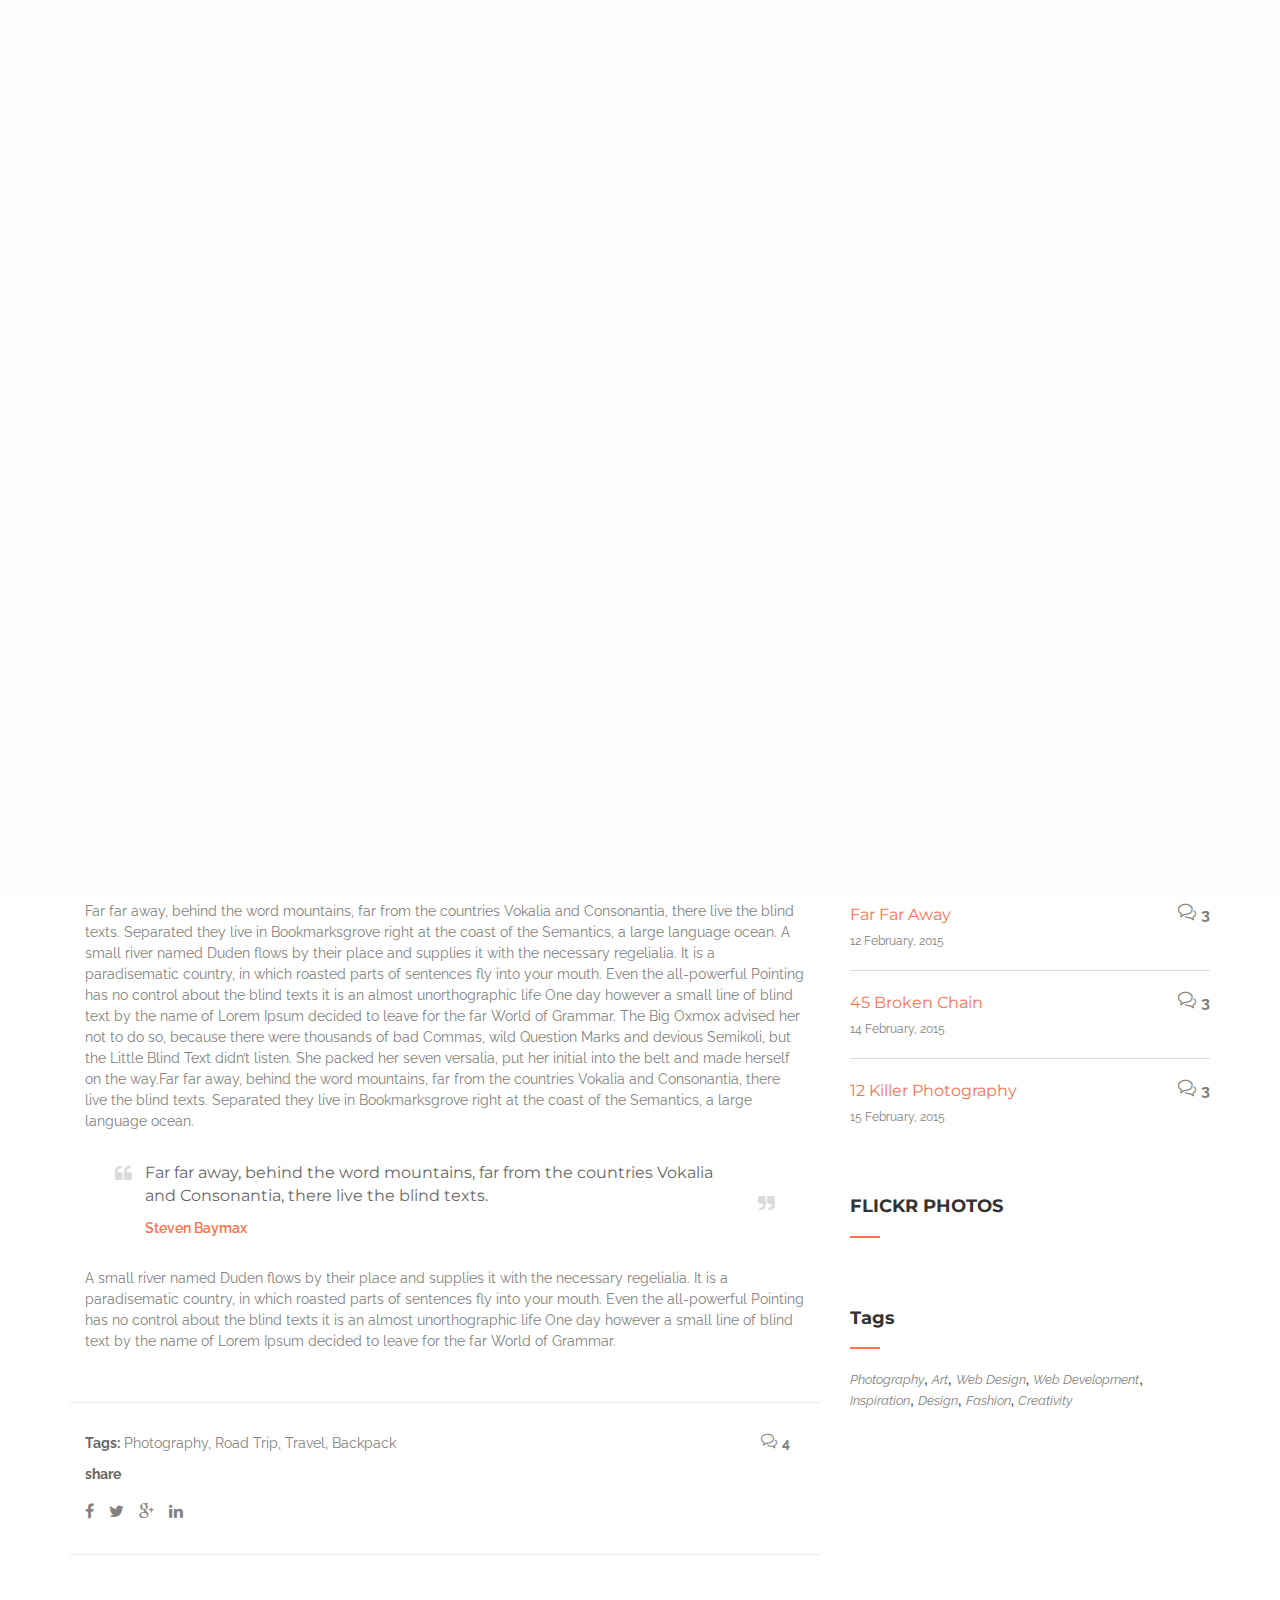
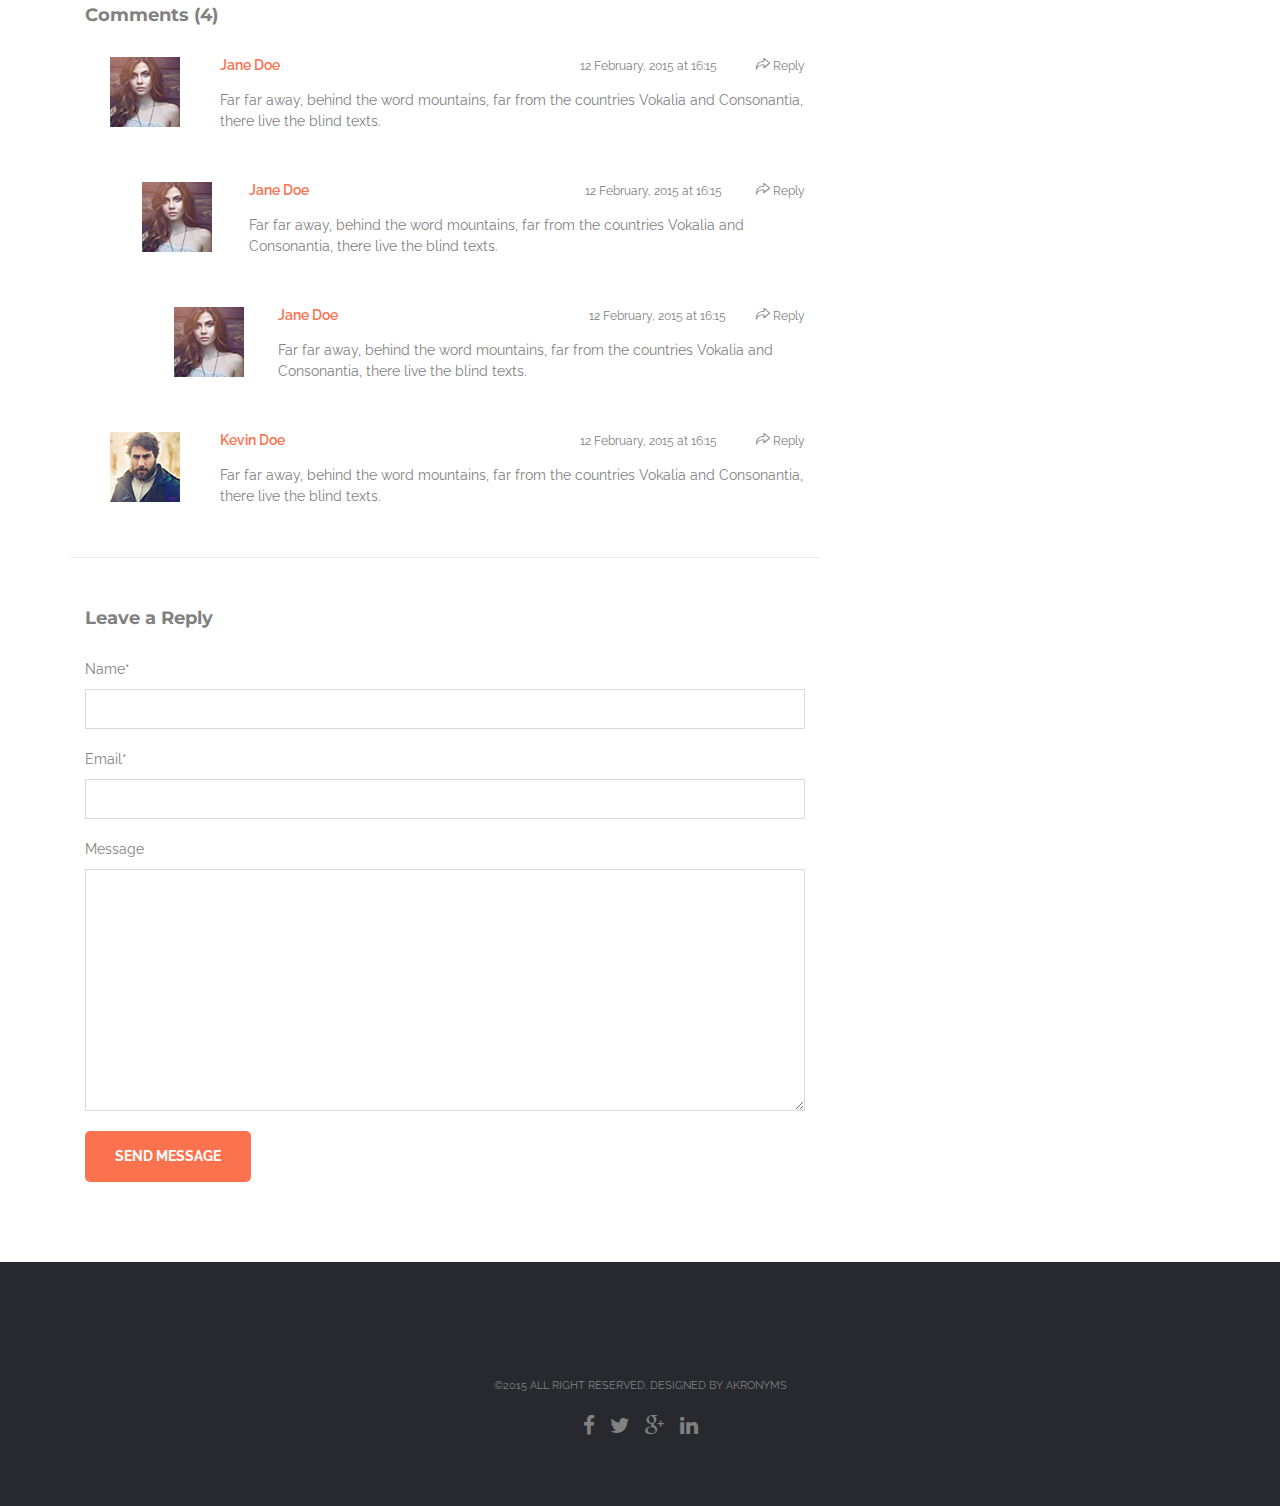
<file: kipisi/blog-single.html>
<!DOCTYPE html>
<html lang="en">

<!-- Mirrored from www.akronyms.net/demo/arvin-html/v_1.3/blog-single.html by HTTrack Website Copier/3.x [XR&CO'2014], Wed, 25 Mar 2015 13:40:00 GMT -->
<!-- Added by HTTrack --><meta http-equiv="content-type" content="text/html;charset=UTF-8" /><!-- /Added by HTTrack -->
<head>
    <meta charset="UTF-8">
    <meta name="description" content="">
    <meta name="viewport" content="width=device-width, initial-scale=1, maximum-scale=1">

    <!-- PAGE TITLE -->
    <title>Blog Single Page - Arvin</title>

    <!-- FAVICON AND APPLE TOUCHSCREEN ICONS -->
    <link rel="shortcut icon" href="images/favicon.ico">
    <link rel="apple-touch-icon" href="images/apple-touch-icon.png">

    <!-- **********************************
                STYLESHEETS
    *********************************** -->

    <!-- DEFAULT AND BOOTSTRAP STYLESHEET -->
    <link rel="stylesheet" href="css/normalize.css">
    <link rel="stylesheet" href="css/bootstrap.min.css">

    <!-- GOOGLE WEBFONT  -->
    <link href='http://fonts.googleapis.com/css?family=Montserrat:400,700' rel='stylesheet' type='text/css'>
    <link href='http://fonts.googleapis.com/css?family=Raleway:600,700,400,300' rel='stylesheet' type='text/css'>

    <!-- FONT ICONS -->
    <link rel="stylesheet" href="css/font-awesome.min.css" />
    <link rel="stylesheet" href="css/justicons.css" />
    <link rel="stylesheet" href="css/simple-line-icons.css" />

    <!-- PLUGINS DEFAULT STYSHEETS-->
    <link rel="stylesheet" href="css/magnific-popup.css">
    <link rel="stylesheet" href="css/slider-pro.css">
    <link rel="stylesheet" href="css/owl.carousel.css">
    <link rel="stylesheet" href="css/owl.theme.css">
    <link rel="stylesheet" href="css/owl.transitions.css">
    <link rel="stylesheet" href="css/animate.css">

    <!-- MAIN STYLESHEETS -->
    <link rel="stylesheet" href="css/main.css">
    <link rel="stylesheet" href="css/responsive.css" />
    <link rel="stylesheet" href="css/orange.css" id="colors" />
    <link rel="stylesheet" href="css/switcher.css">


    <!--[if lt IE 9]>
        <script src="js/html5shiv.min.js"></script>
        <script src="js/respond.min.js"></script>
        <script type="text/javascript" src="js/selectivizr-min.js"></script>
        <script src="http://s3.amazonaws.com/nwapi/nwmatcher/nwmatcher-1.2.5-min.js"></script>
        <script src="http://css3-mediaqueries-js.googlecode.com/files/css3-mediaqueries.js"></script>
        <script src="http://ie7-js.googlecode.com/svn/version/2.1(beta4)/IE9.js"></script>
    <![endif]-->
</head>

<body>
    <!-- PRELOADER -->
    <div class="preloader">
        <div class="status"></div>
    </div>

    <!-- **************************************
                    Header
    *************************************** -->
    <header class="arvin-page-header arvin-blog-single-page" data-stellar-background-ratio="0.5">
        <div class="arvin-parallax-overlay"></div>

        <!-- Navigation Menu start-->
        <nav class="navbar arvin-main-menu" role="navigation">
            <div class="container">

                <!-- Navbar Toggle Start -->
                <div class="navbar-header">
                    <button type="button" class="navbar-toggle" data-toggle="collapse" data-target=".navbar-collapse">
                        <span class="icon-bar"></span>
                        <span class="icon-bar"></span>
                        <span class="icon-bar"></span>
                    </button>

                    <!-- Logo -->
                    <a class="navbar-brand" href="index-2.html"><img class="logo" src="images/arvin-logo.png" alt="Arvin"></a>

                </div>
                <!-- Navbar Toggle End -->

                <!-- navbar-collapse start-->
                <div id="nav-menu" class="navbar-collapse collapse" role="navigation">
                    <ul class="nav navbar-nav arvin-menu-wrapper">
                        <li>
                            <a href="index-2.html">Home</a>
                        </li>
                        <li>
                            <a href="index-2.html#features">Features</a>
                        </li>
                        <li>
                            <a href="index-2.html#team">Team</a>
                        </li>
                        <li>
                            <a href="index-2.html#featured-works">Featured Works</a>
                        </li>
                        <li>
                            <a href="index-2.html#offer">Offers</a>
                        </li>
                        <li>
                            <a href="index-2.html#portfolio">Portfolio</a>
                        </li>
                        <li>
                            <a href="index-2.html#pricing">Pricing</a>
                        </li>
                        <li class="active">
                            <a href="index-2.html#blog">Blog</a>
                        </li>
                        <li>
                            <a href="index-2.html#contact">Contact</a>
                        </li>
                    </ul>
                </div>
                <!-- navbar-collapse end-->

            </div>
        </nav>
        <!-- Navigation Menu end-->

        <!-- Page Header -->
        <div class="arvin-page-title">
            <div class="container">
                <div class="row">
                    <h1>Blog Single Page</h1>
                </div>
            </div>
        </div>
        <!-- Page Header End -->

    </header>
    <!-- Header End -->

    <!-- **************************************
                Blog Single Contents
    *************************************** -->
    <section class="arvin-blog-single-post arvin-section-wrapper">
        <div class="container">
            <div class="row">

                <!-- Single Post Wrapper -->
                <div class="col-md-8 col-sm-7 col-xs-12 arvin-single-post-wrapper">

                    <!-- Post Img -->
                    <div class="arvin-single-post-img-wrapper">
                        <img src="images/blog-Single-page-img.jpg" alt="Blog Single Image">
                        <span class="blog-publish-date">12 February, 2015</span>
                    </div>
                    <!-- Post Img End -->

                    <!-- Post Details -->
                    <div class="arvin-single-post-details col-md-12 col-sm-12 col-xs-12">

                        <h2 class="blog-post-title">Far Far Away</h2>
                        <p class="arvin-blog-post-meta">By <a href="#" class="arvin-blog-post-author">admin</a> on <a href="#" class="arvin-blog-category">Roadtrip</a></p>

                        <!-- Single Post Text -->
                        <div class="arvin-single-post-text">
                            <p>Far far away, behind the word mountains, far from the countries Vokalia and Consonantia, there live the blind texts. Separated they live in Bookmarksgrove right at the coast of the Semantics, a large language ocean. A small river named Duden flows by their place and supplies it with the necessary regelialia. It is a paradisematic country, in which roasted parts of sentences fly into your mouth. Even the all-powerful Pointing has no control about the blind texts it is an almost unorthographic life One day however a small line of blind text by the name of Lorem Ipsum decided to leave for the far World of Grammar. The Big Oxmox advised her not to do so, because there were thousands of bad Commas, wild Question Marks and devious Semikoli, but the Little Blind Text didn’t listen. She packed her seven versalia, put her initial into the belt and made herself on the way.Far far away, behind the word mountains, far from the countries Vokalia and Consonantia, there live the blind texts. Separated they live in Bookmarksgrove right at the coast of the Semantics, a large language ocean.</p>

                            <blockquote>
                                Far far away, behind the word mountains, far from the countries Vokalia and Consonantia, there live the blind texts.

                                <span class="arvin-bquote-person">Steven Baymax</span>
                            </blockquote>

                            <p>
                                A small river named Duden flows by their place and supplies it with the necessary regelialia. It is a paradisematic country, in which roasted parts of sentences fly into your mouth. Even the all-powerful Pointing has no control about the blind texts it is an almost unorthographic life One day however a small line of blind text by the name of Lorem Ipsum decided to leave for the far World of Grammar.
                            </p>
                        </div>
                        <!-- Single Post Text End -->
                    </div>

                    <!-- Blog Post Meta -->
                    <div class="arvin-single-blog-post-meta col-md-12 col-sm-12 col-xs-12">

                        <div class="col-md-10 col-sm-9 col-xs-9 arvin-post-tag-share">
                            <p class="arviv-single-post-tags"><span>Tags:</span> <a href="#">Photography</a>, <a href="#">Road Trip</a>, <a href="#">Travel</a>, <a href="#">Backpack</a></p>

                            <div class="arvin-social-share">
                                <p>share</p>
                                <ul>
                                    <li>
                                        <a href="#"><i class="fa fa-facebook"></i></a>
                                    </li>
                                    <li>
                                        <a href="#"><i class="fa fa-twitter"></i></a>
                                    </li>
                                    <li>
                                        <a href="#"><i class="fa fa-google-plus"></i></a>
                                    </li>
                                    <li>
                                        <a href="#"><i class="fa fa-linkedin"></i></a>
                                    </li>
                                </ul>
                            </div>
                        </div>

                        <div class="col-md-2 col-sm-3 col-xs-3 arvin-post-comment-count">
                            <a href="#"><i class="icon-bubbles"></i>4</a>
                        </div>

                    </div>
                    <!-- Blog Post Meta End -->

                    <!-- Blog Post Comments -->
                    <div class="arvin-single-post-comments col-md-12 col-sm-12 col-xs-12">
                        <h3>Comments (4)</h3>


                        <!-- Comments -->
                        <div class="arvin-post-comments-wrapper">

                            <div class="arvin-post-comments">
                                <div class="arvin-comment-author-img col-md-2 col-sm-3 col-xs-12">
                                    <img src="images/comment-img.jpg" alt="User Image">
                                </div>

                                <div class="arvin-comment-text col-md-10 col-sm-9 col-xs-12">
                                    <div class="arvin-comment-meta">
                                        <h3 class="comment-user-name">Jane Doe</h3>
                                        <p class="commnet-post-date">12 February, 2015 at 16:15</p>
                                        <a href="#" class="comment-reply-btn"><i class="icon-action-redo"></i> Reply</a>
                                    </div>

                                    <div class="arvin-comment-text">
                                        <p>Far far away, behind the word mountains, far from the countries Vokalia and Consonantia, there live the blind texts.</p>
                                    </div>
                                </div>

                            </div>
                            <!-- Comments End -->

                            <!-- Comments Reply -->
                            <div class="arvin-post-comments arvin-commnet-reply">

                                <div class="arvin-comment-author-img col-md-2 col-sm-3 col-xs-12">
                                    <img src="images/comment-img.jpg" alt="User Image">
                                </div>

                                <div class="arvin-comment-text col-md-10 col-sm-9 col-xs-12">
                                    <div class="arvin-comment-meta">
                                        <h3 class="comment-user-name">Jane Doe</h3>
                                        <p class="commnet-post-date">12 February, 2015 at 16:15</p>
                                        <a href="#" class="comment-reply-btn"><i class="icon-action-redo"></i> Reply</a>
                                    </div>

                                    <div class="arvin-comment-text">
                                        <p>Far far away, behind the word mountains, far from the countries Vokalia and Consonantia, there live the blind texts.</p>
                                    </div>
                                </div>

                            </div>
                            <!-- Comments Reply End -->

                            <!-- Comments Reply Reply -->
                            <div class="arvin-post-comments arvin-commnet-reply-reply">

                                <div class="arvin-comment-author-img col-md-2 col-sm-3 col-xs-12">
                                    <img src="images/comment-img.jpg" alt="User Image">
                                </div>

                                <div class="arvin-comment-text col-md-10 col-sm-9 col-xs-12">
                                    <div class="arvin-comment-meta">
                                        <h3 class="comment-user-name">Jane Doe</h3>
                                        <p class="commnet-post-date">12 February, 2015 at 16:15</p>
                                        <a href="#" class="comment-reply-btn"><i class="icon-action-redo"></i> Reply</a>
                                    </div>

                                    <div class="arvin-comment-text">
                                        <p>Far far away, behind the word mountains, far from the countries Vokalia and Consonantia, there live the blind texts.</p>
                                    </div>
                                </div>

                            </div>
                            <!-- Comments Reply Reply End -->

                            <!-- Comments -->
                            <div class="arvin-post-comments">

                                <div class="arvin-comment-author-img col-md-2 col-sm-3 col-xs-12">
                                    <img src="images/comment-img-2.jpg" alt="User Image">
                                </div>

                                <div class="arvin-comment-text col-md-10 col-sm-9 col-xs-12">
                                    <div class="arvin-comment-meta">
                                        <h3 class="comment-user-name">Kevin Doe</h3>
                                        <p class="commnet-post-date">12 February, 2015 at 16:15</p>
                                        <a href="#" class="comment-reply-btn"><i class="icon-action-redo"></i> Reply</a>
                                    </div>

                                    <div class="arvin-comment-text">
                                        <p>Far far away, behind the word mountains, far from the countries Vokalia and Consonantia, there live the blind texts.</p>
                                    </div>
                                </div>

                            </div>
                            <!-- Comments -->
                        </div>
                    </div>
                    <!-- Blog Post Comments End -->

                    <!-- Comment Form -->
                    <div class="arvin-post-comment-form col-md-12 col-sm-12 col-xs-12">
                        <h3>Leave a Reply</h3>

                        <div class="arvin-comment-form">
                            <form action="#">
                                <div class="arvin-input-name arvin-input-fields">
                                    <label for="name">Name*</label>
                                    <input type="text" name="name" id="name" required>
                                </div>

                                <div class="arvin-input-email arvin-input-fields">
                                    <label for="email">Email*</label>
                                    <input type="email" name="email" id="email" required>
                                </div>

                                <div class="arvin-input-message arvin-input-fields">
                                    <label for="message">Message</label>
                                    <textarea name="message" id="message" cols="30" rows="10" required></textarea>
                                </div>

                                <input type="submit" value="SEND MESSAGE">
                            </form>
                        </div>
                    </div>
                    <!-- Comment Form End-->
                </div>
                <!-- Single Post Wrapper End -->


                <!-- **************************************
                                Sidebar
                *************************************** -->
                <div class="col-md-4 col-sm-5 col-xs-12 arvin-sidebar-widget-wrapper">

                    <!-- Searchbar -->
                    <div class="arvin-searchbar arvin-sidebar-single-widget">
                        <form action="#">
                            <input type="text" name="search" id="search">
                            <input type="submit" value="">
                        </form>
                    </div>
                    <!-- Searchbar End -->

                    <!-- Category -->
                    <div class="arvin-category-widget arvin-sidebar-single-widget">
                        <h3 class="arvin-widget-title">CATEGORIES</h3>
                        <ul>
                            <li><a href="#">Photography</a></li>
                            <li><a href="#">Web Design</a></li>
                            <li><a href="#">Web Development</a></li>
                            <li><a href="#">Inspiration</a></li>
                            <li><a href="#">Art</a></li>
                        </ul>
                    </div>
                    <!-- Category End -->

                    <!-- Recent Posts -->
                    <div class="arvin-recent-post-widget arvin-sidebar-single-widget">
                        <h3 class="arvin-widget-title">RECENT POSTS</h3>
                        <div class="arvin-recent-post-wrapper">
                            <ul>
                                <li>
                                    <div class="arvin-recent-posts">
                                        <h3><a href="#">Far Far Away</a></h3>
                                        <p>12 February, 2015</p>
                                    </div>
                                    <a class="arvin-recent-posts-comment-count"><i class="icon-bubbles"></i>3</a>
                                </li>

                                <li>
                                    <div class="arvin-recent-posts">
                                        <h3><a href="#">45 Broken Chain</a></h3>
                                        <p>14 February, 2015</p>
                                    </div>
                                    <a class="arvin-recent-posts-comment-count"><i class="icon-bubbles"></i>3</a>
                                </li>

                                <li>
                                    <div class="arvin-recent-posts">
                                        <h3><a href="#">12 Killer Photography</a></h3>
                                        <p>15 February, 2015</p>
                                    </div>
                                    <a class="arvin-recent-posts-comment-count"><i class="icon-bubbles"></i>3</a>
                                </li>
                            </ul>
                        </div>
                    </div>
                    <!-- Recent Posts End -->

                    <!-- Flickr Widget -->
                    <div class="arvin-flickr-photo-widget arvin-sidebar-single-widget">
                         <h3 class="arvin-widget-title">FLICKR PHOTOS</h3>
                        <div id="flickr-gallery"></div>
                    </div>
                    <!-- Flickr Widget -->

                    <!-- Tag Cloud -->
                    <div class="arvin-tags-widget arvin-sidebar-single-widget">
                        <h3 class="arvin-widget-title">Tags</h3>

                        <div class="arvin-tag-cloud">
                            <a href="#">Photography</a>, <a href="#">Art</a>, <a href="#">Web Design</a>, <a href="#">Web Development</a>, <a href="#">Inspiration</a>, <a href="#">Design</a>, <a href="#">Fashion</a>, <a href="#">Creativity</a>
                        </div>
                    </div>
                    <!-- Tag Cloud End -->


                </div>
            </div>
        </div>
    </section>
    <!-- Blog Single Content End -->


    <!-- **************************************
                Footer Section
    *************************************** -->
    <footer>
        <div class="container">
            <div class="row">
                <div class="arvin-footer-content">

                    <div class="arvin-footer-logo wow bounceIn" data-wow-offset="0">
                        <a href="index-2.html">
                            <img src="images/arvin-logo.png" alt="Arvin">
                        </a>
                    </div>

                    <p class="arvin-copyright-info">©2015 ALL RIGHT RESERVED, DESIGNED BY AKRONYMS</p>

                    <ul class="arvin-footer-social-info">
                        <li>
                            <a href="#"><i class="fa fa-facebook"></i></a>
                        </li>
                        <li>
                            <a href="#"><i class="fa fa-twitter"></i></a>
                        </li>
                        <li>
                            <a href="#"><i class="fa fa-google-plus"></i></a>
                        </li>
                        <li>
                            <a href="#"><i class="fa fa-linkedin"></i></a>
                        </li>
                    </ul>

                </div>
            </div>
        </div>
    </footer>
    <!-- Footer End -->



	<!-- *******************************
                SCRIPTS
    ************************************ -->
    <!-- MODERNIZR -->
    <script src="js/modernizr-2.7.2.min.js"></script>

    <!-- JQUERY -->
    <script src="js/jquery-1.11.2.min.js"></script>


    <!-- BOOTSTRAP SCRIPTS -->
    <script src="js/bootstrap.min.js"></script>

    <!-- CUSTOM SCRIPTS & PLUGINS-->
    <script src="js/jquery.easing.1.3.js"></script>
    <script src="js/jquery.scrollUp.min.js"></script>
    <script src="js/smooth-scroll.min.js"></script>
    <script src="js/jquery.magnific-popup.min.js"></script>
    <script src="js/jquery.sliderPro.min.js"></script>
    <script src="js/owl.carousel.min.js"></script>
    <script src="js/jquery.easypiechart.js"></script>
    <script src="js/jquery.countTo.js"></script>
    <script src="js/isotope.pkgd.min.js"></script>
    <script src="js/jflickrfeed.min.js"></script>
    <script src="js/jquery.fitvids.js"></script>
    <script src="js/jquery.stellar.min.js"></script>
    <script src="js/jquery.waypoints.min.js"></script>
    <script src="js/wow.min.js"></script>
    <script src="js/jquery.nav.js"></script>
    <script src="js/imagesloaded.pkgd.min.js"></script>

    <script src="js/custom.js"></script>


</body>

<!-- Mirrored from www.akronyms.net/demo/arvin-html/v_1.3/blog-single.html by HTTrack Website Copier/3.x [XR&CO'2014], Wed, 25 Mar 2015 13:40:02 GMT -->
</html>
</file>
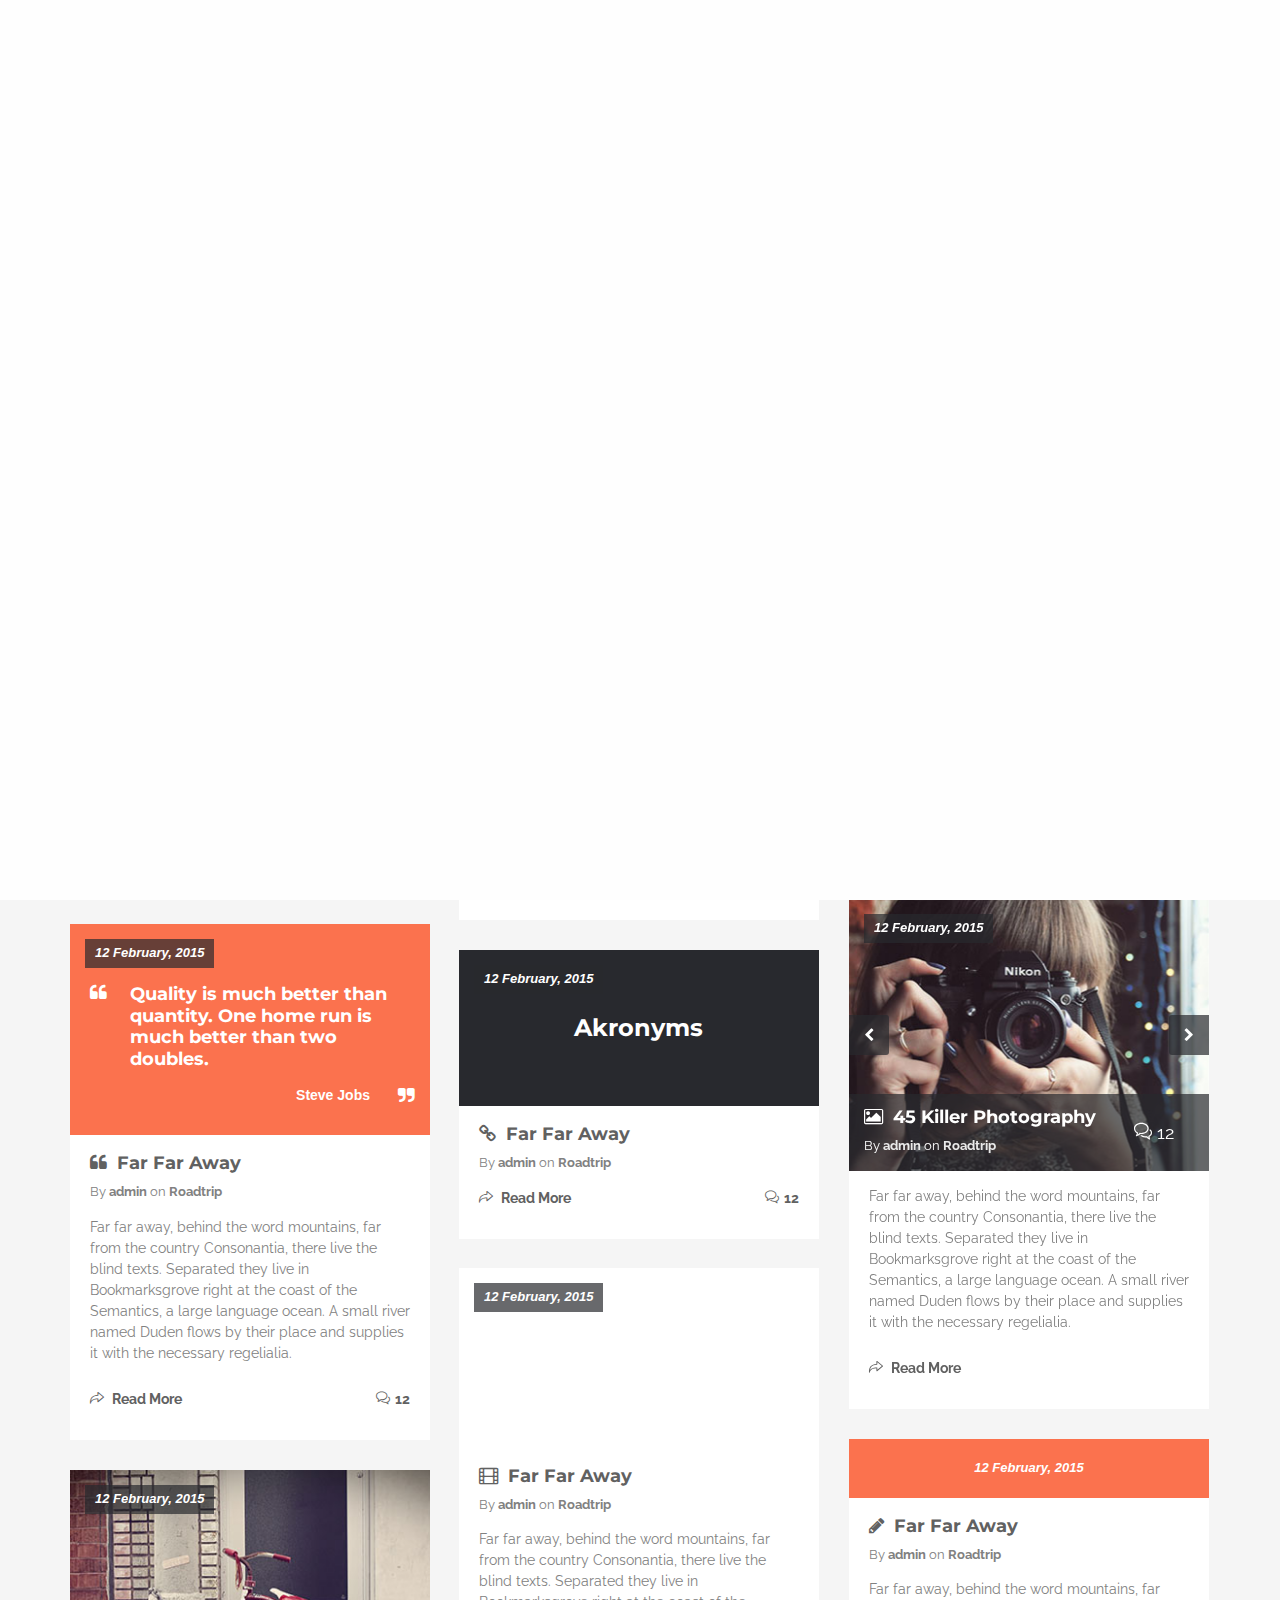
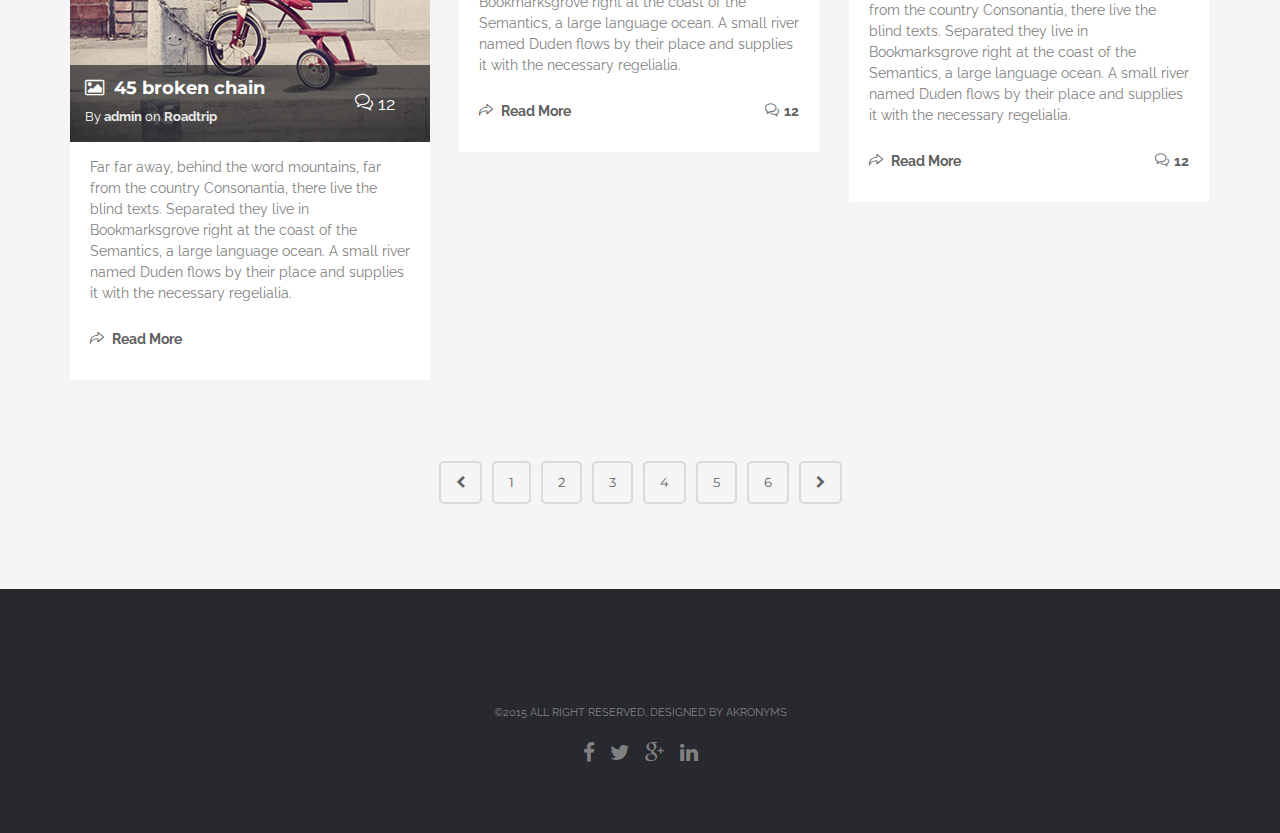
<file: kipisi/blog.html>
<!DOCTYPE html>
<html lang="en">

<!-- Mirrored from www.akronyms.net/demo/arvin-html/v_1.3/blog.html by HTTrack Website Copier/3.x [XR&CO'2014], Wed, 25 Mar 2015 13:40:02 GMT -->
<!-- Added by HTTrack --><meta http-equiv="content-type" content="text/html;charset=UTF-8" /><!-- /Added by HTTrack -->
<head>
    <meta charset="UTF-8">
    <meta name="description" content="">
    <meta name="viewport" content="width=device-width, initial-scale=1, maximum-scale=1">

    <!-- PAGE TITLE -->
    <title>Blog Masonry Style - Arvin</title>

    <!-- FAVICON AND APPLE TOUCHSCREEN ICONS -->
    <link rel="shortcut icon" href="images/favicon.ico">
    <link rel="apple-touch-icon" href="images/apple-touch-icon.png">

    <!-- **********************************
                STYLESHEETS
    *********************************** -->

    <!-- DEFAULT AND BOOTSTRAP STYLESHEET -->
    <link rel="stylesheet" href="css/normalize.css">
    <link rel="stylesheet" href="css/bootstrap.min.css">

    <!-- GOOGLE WEBFONT  -->
    <link href='http://fonts.googleapis.com/css?family=Montserrat:400,700' rel='stylesheet' type='text/css'>
    <link href='http://fonts.googleapis.com/css?family=Raleway:600,700,400,300' rel='stylesheet' type='text/css'>

    <!-- FONT ICONS -->
    <link rel="stylesheet" href="css/font-awesome.min.css" />
    <link rel="stylesheet" href="css/justicons.css" />
    <link rel="stylesheet" href="css/simple-line-icons.css" />

    <!-- PLUGINS DEFAULT STYSHEETS-->
    <link rel="stylesheet" href="css/magnific-popup.css">
    <link rel="stylesheet" href="css/slider-pro.css">
    <link rel="stylesheet" href="css/owl.carousel.css">
    <link rel="stylesheet" href="css/owl.theme.css">
    <link rel="stylesheet" href="css/owl.transitions.css">
    <link rel="stylesheet" href="css/animate.css">

    <!-- MAIN STYLESHEETS -->
    <link rel="stylesheet" href="css/main.css">
    <link rel="stylesheet" href="css/responsive.css" />
    <link rel="stylesheet" href="css/orange.css" id="colors" />
    <link rel="stylesheet" href="css/switcher.css">


    <!--[if lt IE 9]>
        <script src="js/html5shiv.min.js"></script>
        <script src="js/respond.min.js"></script>
        <script type="text/javascript" src="js/selectivizr-min.js"></script>
        <script src="http://s3.amazonaws.com/nwapi/nwmatcher/nwmatcher-1.2.5-min.js"></script>
        <script src="http://css3-mediaqueries-js.googlecode.com/files/css3-mediaqueries.js"></script>
        <script src="http://ie7-js.googlecode.com/svn/version/2.1(beta4)/IE9.js"></script>
    <![endif]-->
</head>

<body>
    <!-- PRELOADER -->
    <div class="preloader">
        <div class="status"></div>
    </div>


    <!-- **************************************
                    Header
    *************************************** -->
    <header class="arvin-page-header arvin-masonry-blog-page" data-stellar-background-ratio="0.5">
        <div class="arvin-parallax-overlay"></div>

        <!-- Navigation Menu start-->
        <nav class="navbar arvin-main-menu" role="navigation">
            <div class="container">

                <!-- Navbar Toggle Start -->
                <div class="navbar-header">
                    <button type="button" class="navbar-toggle" data-toggle="collapse" data-target=".navbar-collapse">
                        <span class="icon-bar"></span>
                        <span class="icon-bar"></span>
                        <span class="icon-bar"></span>
                    </button>

                    <!-- Logo -->
                    <a class="navbar-brand" href="index-2.html"><img class="logo" id="logo" src="images/arvin-logo.png" alt="Arvin"></a>

                </div>
                <!-- Navbar Toggle End -->

                <!-- navbar-collapse start-->
                <div id="nav-menu" class="navbar-collapse collapse" role="navigation">
                    <ul class="nav navbar-nav arvin-menu-wrapper">
                        <li>
                        	<a href="index-2.html">Home</a>
                        </li>
                        <li>
                        	<a href="index-2.html#features">Features</a>
                        </li>
                        <li>
                        	<a href="index-2.html#team">Team</a>
                        </li>
                        <li>
                        	<a href="index-2.html#featured-works">Featured Works</a>
                        </li>
                        <li>
                        	<a href="index-2.html#offer">Offers</a>
                        </li>
                        <li>
                        	<a href="index-2.html#portfolio">Portfolio</a>
                        </li>
                        <li>
                        	<a href="index-2.html#pricing">Pricing</a>
                        </li>
                        <li class="active">
                        	<a href="index-2.html#blog">Blog</a>
                        </li>
                        <li>
                        	<a href="index-2.html#contact">Contact</a>
                        </li>
                    </ul>
                </div>
                <!-- navbar-collapse end-->

            </div>
        </nav>
        <!-- Navigation Menu end-->

        <!-- Page Header -->
        <div class="arvin-page-title">
            <div class="container">
                <div class="row">
                    <h1>Blog</h1>
                </div>
            </div>
        </div>
        <!-- Page Header End -->

    </header>
    <!-- Header End -->


    <!-- **************************************
                    Blog Contents
    *************************************** -->
    <section class="arvin-section-wrapper arvin-masonry-blog-section">
        <div class="container">
            <div class="row">

                <!-- Section Blog Wrapper -->
                <div id="arvin-masonry-blog" class="arvin-masonry-blog-content-wrapper arvin-blog-page-wrapper">

                    <!-- Video Blog Post -->
                    <div class="arvin-blog-items arvin-video-post">
                        <div class="arvin-blog-items-wrapper">
                            <div class="arvin-blog-img">
                                <iframe src="https://www.youtube.com/embed/qpwk4Mp46Vo?autoplay=0&amp;autohide=1&amp;showinfo=0&amp;controls=2" frameborder="0" allowfullscreen></iframe>
                                <span class="blog-publish-date">12 February, 2015</span>
                            </div>

                            <div class="arvin-blog-post-header-wrapper">
                                <h2><a href="blog-single.html"><i class="arvin-blog-category-icon fa fa-film"></i>Far Far Away</a></h2>
                                <p class="arvin-blog-post-meta">By <a href="#" class="arvin-blog-post-author">admin</a> on <a href="#" class="arvin-blog-category">Roadtrip</a></p>
                            </div>

                            <div class="arvin-blog-post-content">
                                <p>Far far away, behind the word mountains, far from the country Consonantia, there live the blind texts. Separated they live in Bookmarksgrove right at the coast of the Semantics, a large language ocean. A small river named Duden flows by their place and supplies it with the necessary regelialia.</p>

                                <a href="blog-single.html" class="arvin-read-more"><i class="icon-action-redo"></i> Read More</a>

                                <div class="arvin-blog-post-comment-cat">
                                    <a class="arvin-blog-post-comments" href="#"><i class="icon-bubbles"></i>12</a>
                                </div>
                            </div>
                        </div>
                    </div>
                    <!-- Blog Post End -->

                    <!-- Image Blog Post -->
                    <div class="arvin-blog-items arvin-image-post">
                        <div class="arvin-blog-items-wrapper">
                            <div class="arvin-blog-img">
                                <img src="images/blog-img-2.jpg" alt="Blog Image">
                                <span class="blog-publish-date">12 February, 2015</span>
                                <div class="arvin-blog-post-header-wrapper">
                                    <div class="arvin-blog-post-header col-md-9 col-sm-8 col-xs-9">
                                        <h2><a href="blog-single.html"><i class="arvin-blog-category-icon fa fa-picture-o"></i>45 broken chain</a></h2>
                                        <p class="arvin-blog-post-meta">By <a href="#" class="arvin-blog-post-author">admin</a> on <a href="#" class="arvin-blog-category">Roadtrip</a></p>
                                    </div>
                                    <a href="#" class="arvin-blog-post-comments col-md-3 col-sm-4 col-xs-3"><i class="icon-bubbles"></i>12</a>
                                </div>
                            </div>

                            <div class="arvin-blog-post-content">
                                <p>Far far away, behind the word mountains, far from the country Consonantia, there live the blind texts. Separated they live in Bookmarksgrove right at the coast of the Semantics, a large language ocean. A small river named Duden flows by their place and supplies it with the necessary regelialia.</p>
                                <a href="blog-single.html" class="arvin-read-more"><i class="icon-action-redo"></i> Read More</a>
                            </div>
                        </div>
                    </div>
                    <!-- Blog Post End -->

                    <!-- Sound Blog Post -->
                    <div class="arvin-blog-items arvin-sound-post">
                        <div class="arvin-blog-items-wrapper">
                            <div class="arvin-blog-img">
                                <iframe width="100%" height="auto" scrolling="no" frameborder="no" src="https://w.soundcloud.com/player/?url=https%3A//api.soundcloud.com/tracks/82765307&amp;auto_play=false&amp;hide_related=false&amp;show_comments=true&amp;show_user=true&amp;show_reposts=false&amp;visual=true"></iframe>
                                <span class="blog-publish-date">12 February, 2015</span>
                            </div>

                            <div class="arvin-blog-post-header-wrapper">
                                <h2><a href="blog-single.html"><i class="arvin-blog-category-icon fa fa-headphones"></i>Far Far Away</a></h2>
                                <p class="arvin-blog-post-meta">By <a href="#" class="arvin-blog-post-author">admin</a> on <a href="#" class="arvin-blog-category">Roadtrip</a></p>
                            </div>

                            <div class="arvin-blog-post-content">
                                <p>Far far away, behind the word mountains, far from the country Consonantia, there live the blind texts. Separated they live in Bookmarksgrove right at the coast of the Semantics, a large language ocean. A small river named Duden flows by their place and supplies it with the necessary regelialia.</p>

                                <a href="blog-single.html" class="arvin-read-more"><i class="icon-action-redo"></i> Read More</a>

                                <div class="arvin-blog-post-comment-cat">
                                    <a class="arvin-blog-post-comments" href="#"><i class="icon-bubbles"></i>12</a>
                                </div>
                            </div>
                        </div>
                    </div>
                    <!-- Blog Post End-->

                    <!-- Slider Blog Post -->
                    <div class="arvin-blog-items arvin-gallery-post">
                        <div class="arvin-blog-items-wrapper">
                            <div class="arvin-blog-img">

                                <div class="owl-carousel arvin-gallery-carousal">
                                    <img src="images/blog-img-3.jpg" alt="Blog Image">
                                    <img src="images/blog-img-2.jpg" alt="Blog Image">
                                    <img src="images/blog-img-4.jpg" alt="Blog Image">
                                    <img src="images/blog-img-1.jpg" alt="Blog Image">
                                </div>

                                <span class="blog-publish-date">12 February, 2015</span>
                                <div class="arvin-blog-post-header-wrapper">
                                    <div class="arvin-blog-post-header col-md-9 col-sm-8 col-xs-9">
                                        <h2><a href="blog-single.html"><i class="arvin-blog-category-icon fa fa-picture-o"></i>45 Killer Photography</a></h2>
                                        <p class="arvin-blog-post-meta">By <a href="#" class="arvin-blog-post-author">admin</a> on <a href="#" class="arvin-blog-category">Roadtrip</a></p>
                                    </div>
                                    <a href="#" class="arvin-blog-post-comments col-md-3 col-sm-4 col-xs-3"><i class="icon-bubbles"></i>12</a>
                                </div>
                            </div>

                            <div class="arvin-blog-post-content">
                                <p>Far far away, behind the word mountains, far from the country Consonantia, there live the blind texts. Separated they live in Bookmarksgrove right at the coast of the Semantics, a large language ocean. A small river named Duden flows by their place and supplies it with the necessary regelialia.</p>
                                <a href="blog-single.html" class="arvin-read-more"><i class="icon-action-redo"></i> Read More</a>
                            </div>
                        </div>
                    </div>
                    <!-- Blog Post End -->

                    <!-- Quote Blog Post -->
                    <div class="arvin-blog-items arvin-blockquote-post">
                        <div class="arvin-blog-items-wrapper">
                            <div class="arvin-blog-img">
                                <div class="arvin-blockquote-wrapper">
                                    <i class="fa fa-quote-left"></i>
                                    <h4>Quality is much better than quantity. One home run is much better than two doubles.</h4>
                                    <span>Steve Jobs</span>
                                    <i class="fa fa-quote-right"></i>
                                </div>
                                <span class="blog-publish-date">12 February, 2015</span>
                            </div>

                            <div class="arvin-blog-post-header-wrapper">
                                <h2><a href="blog-single.html"><i class="arvin-blog-category-icon fa fa-quote-left"></i>Far Far Away</a></h2>
                                <p class="arvin-blog-post-meta">By <a href="#" class="arvin-blog-post-author">admin</a> on <a href="#" class="arvin-blog-category">Roadtrip</a></p>
                            </div>

                            <div class="arvin-blog-post-content">
                                <p>Far far away, behind the word mountains, far from the country Consonantia, there live the blind texts. Separated they live in Bookmarksgrove right at the coast of the Semantics, a large language ocean. A small river named Duden flows by their place and supplies it with the necessary regelialia.</p>

                                <a href="blog-single.html" class="arvin-read-more"><i class="icon-action-redo"></i> Read More</a>

                                <div class="arvin-blog-post-comment-cat">
                                    <a class="arvin-blog-post-comments" href="#"><i class="icon-bubbles"></i>12</a>
                                </div>
                            </div>
                        </div>
                    </div>
                    <!-- Blog Post End-->

                    <!-- Link Blog Post -->
                    <div class="arvin-blog-items arvin-link-post">
                        <div class="arvin-blog-items-wrapper">
                            <div class="arvin-blog-img">
                                <div class="arvin-link-wrapper">
                                    <a href="http://akronyms.net/">Akronyms</a>
                                </div>
                                <span class="blog-publish-date">12 February, 2015</span>
                            </div>

                            <div class="arvin-blog-post-header-wrapper">
                                <h2><a href="blog-single.html"><i class="arvin-blog-category-icon fa fa-link"></i>Far Far Away</a></h2>
                                <p class="arvin-blog-post-meta">By <a href="#" class="arvin-blog-post-author">admin</a> on <a href="#" class="arvin-blog-category">Roadtrip</a></p>
                            </div>

                            <div class="arvin-blog-post-content">
                                <a href="blog-single.html" class="arvin-read-more"><i class="icon-action-redo"></i> Read More</a>

                                <div class="arvin-blog-post-comment-cat">
                                    <a class="arvin-blog-post-comments" href="#"><i class="icon-bubbles"></i>12</a>
                                </div>
                            </div>
                        </div>
                    </div>
                    <!-- Blog Post End-->

                    <!-- Video Blog Post -->
                    <div class="arvin-blog-items arvin-video-post">
                        <div class="arvin-blog-items-wrapper">
                            <div class="arvin-blog-img">
                                <iframe src="https://player.vimeo.com/video/122322480?portrait=0&amp;badge=0" frameborder="0" webkitallowfullscreen mozallowfullscreen allowfullscreen></iframe>
                                <span class="blog-publish-date">12 February, 2015</span>
                            </div>

                            <div class="arvin-blog-post-header-wrapper">
                                <h2><a href="blog-single.html"><i class="arvin-blog-category-icon fa fa-film"></i>Far Far Away</a></h2>
                                <p class="arvin-blog-post-meta">By <a href="#" class="arvin-blog-post-author">admin</a> on <a href="#" class="arvin-blog-category">Roadtrip</a></p>
                            </div>

                            <div class="arvin-blog-post-content">
                                <p>Far far away, behind the word mountains, far from the country Consonantia, there live the blind texts. Separated they live in Bookmarksgrove right at the coast of the Semantics, a large language ocean. A small river named Duden flows by their place and supplies it with the necessary regelialia.</p>

                                <a href="blog-single.html" class="arvin-read-more"><i class="icon-action-redo"></i> Read More</a>

                                <div class="arvin-blog-post-comment-cat">
                                    <a class="arvin-blog-post-comments" href="#"><i class="icon-bubbles"></i>12</a>
                                </div>
                            </div>
                        </div>
                    </div>
                    <!-- Blog Post End -->

                    <!-- Standard Blog Post -->
                    <div class="arvin-blog-items arvin-standard-post">
                        <div class="arvin-blog-items-wrapper">
                            <div class="arvin-blog-img">
                                <span class="blog-publish-date">12 February, 2015</span>
                            </div>

                            <div class="arvin-blog-post-header-wrapper">
                                <h2><a href="blog-single.html"><i class="arvin-blog-category-icon fa fa-pencil"></i>Far Far Away</a></h2>
                                <p class="arvin-blog-post-meta">By <a href="#" class="arvin-blog-post-author">admin</a> on <a href="#" class="arvin-blog-category">Roadtrip</a></p>
                            </div>

                            <div class="arvin-blog-post-content">
                                <p>Far far away, behind the word mountains, far from the country Consonantia, there live the blind texts. Separated they live in Bookmarksgrove right at the coast of the Semantics, a large language ocean. A small river named Duden flows by their place and supplies it with the necessary regelialia.</p>

                                <a href="blog-single.html" class="arvin-read-more"><i class="icon-action-redo"></i> Read More</a>

                                <div class="arvin-blog-post-comment-cat">
                                    <a class="arvin-blog-post-comments" href="#"><i class="icon-bubbles"></i>12</a>
                                </div>
                            </div>
                        </div>
                    </div>
                    <!-- Blog Post End-->

                    <!-- Image Blog Post -->
                    <div class="arvin-blog-items arvin-image-post">
                        <div class="arvin-blog-items-wrapper">
                            <div class="arvin-blog-img">
                                <img src="images/blog-img-2.jpg" alt="Blog Image">
                                <span class="blog-publish-date">12 February, 2015</span>
                                <div class="arvin-blog-post-header-wrapper">
                                    <div class="arvin-blog-post-header col-md-9 col-sm-8 col-xs-9">
                                        <h2><a href="blog-single.html"><i class="arvin-blog-category-icon fa fa-picture-o"></i>45 broken chain</a></h2>
                                        <p class="arvin-blog-post-meta">By <a href="#" class="arvin-blog-post-author">admin</a> on <a href="#" class="arvin-blog-category">Roadtrip</a></p>
                                    </div>
                                    <a href="#" class="arvin-blog-post-comments col-md-3 col-sm-4 col-xs-3"><i class="icon-bubbles"></i>12</a>
                                </div>
                            </div>

                            <div class="arvin-blog-post-content">
                                <p>Far far away, behind the word mountains, far from the country Consonantia, there live the blind texts. Separated they live in Bookmarksgrove right at the coast of the Semantics, a large language ocean. A small river named Duden flows by their place and supplies it with the necessary regelialia.</p>
                                <a href="blog-single.html" class="arvin-read-more"><i class="icon-action-redo"></i> Read More</a>
                            </div>
                        </div>
                    </div>
                    <!-- Blog Post End -->

                </div>
                <!-- Section Blog Wrapper End -->

                <!-- Pagination -->
                <div class="arvin-blog-pagination-wrapper">
                    <ul>
                        <li>
                            <a href="#"><i class="fa fa-chevron-left"></i></a>
                        </li>
                        <li>
                            <a href="#">1</a>
                        </li>
                        <li>
                            <a href="#">2</a>
                        </li>
                        <li>
                            <a href="#">3</a>
                        </li>
                        <li>
                            <a href="#">4</a>
                        </li>
                        <li>
                            <a href="#">5</a>
                        </li>
                        <li>
                            <a href="#">6</a>
                        </li>
                        <li>
                            <a href="#"><i class="fa fa-chevron-right"></i></a>
                        </li>
                    </ul>
                </div>
                <!-- Pagination End -->

            </div>
        </div>
    </section>
    <!-- Blog End -->


   <!-- **************************************
                Footer Section
    *************************************** -->
    <footer>
        <div class="container">
            <div class="row">
                <div class="arvin-footer-content">

                    <div class="arvin-footer-logo wow bounceIn" data-wow-offset="0">
                        <a href="index-2.html">
                            <img id="logo-footer" src="images/arvin-logo.png" alt="Arvin">
                        </a>
                    </div>

                    <p class="arvin-copyright-info">©2015 ALL RIGHT RESERVED, DESIGNED BY AKRONYMS</p>

                    <ul class="arvin-footer-social-info">
                        <li>
                            <a href="#"><i class="fa fa-facebook"></i></a>
                        </li>
                        <li>
                            <a href="#"><i class="fa fa-twitter"></i></a>
                        </li>
                        <li>
                            <a href="#"><i class="fa fa-google-plus"></i></a>
                        </li>
                        <li>
                            <a href="#"><i class="fa fa-linkedin"></i></a>
                        </li>
                    </ul>

                </div>
            </div>
        </div>
    </footer>
    <!-- Footer End -->



	<!-- *******************************
                SCRIPTS
    ************************************ -->
    <!-- MODERNIZR -->
    <script src="js/modernizr-2.7.2.min.js"></script>

    <!-- JQUERY -->
    <script src="js/jquery-1.11.2.min.js"></script>


    <!-- BOOTSTRAP SCRIPTS -->
    <script src="js/bootstrap.min.js"></script>

    <!-- CUSTOM SCRIPTS & PLUGINS-->
    <script src="js/jquery.easing.1.3.js"></script>
    <script src="js/jquery.scrollUp.min.js"></script>
    <script src="js/smooth-scroll.min.js"></script>
    <script src="js/jquery.magnific-popup.min.js"></script>
    <script src="js/jquery.sliderPro.min.js"></script>
    <script src="js/owl.carousel.min.js"></script>
    <script src="js/jquery.easypiechart.js"></script>
    <script src="js/jquery.countTo.js"></script>
    <script src="js/isotope.pkgd.min.js"></script>
    <script src="js/jflickrfeed.min.js"></script>
    <script src="js/jquery.fitvids.js"></script>
    <script src="js/jquery.stellar.min.js"></script>
    <script src="js/jquery.waypoints.min.js"></script>
    <script src="js/wow.min.js"></script>
    <script src="js/jquery.nav.js"></script>
    <script src="js/imagesloaded.pkgd.min.js"></script>

    <script src="js/custom.js"></script>

</body>

<!-- Mirrored from www.akronyms.net/demo/arvin-html/v_1.3/blog.html by HTTrack Website Copier/3.x [XR&CO'2014], Wed, 25 Mar 2015 13:40:02 GMT -->
</html>
</file>
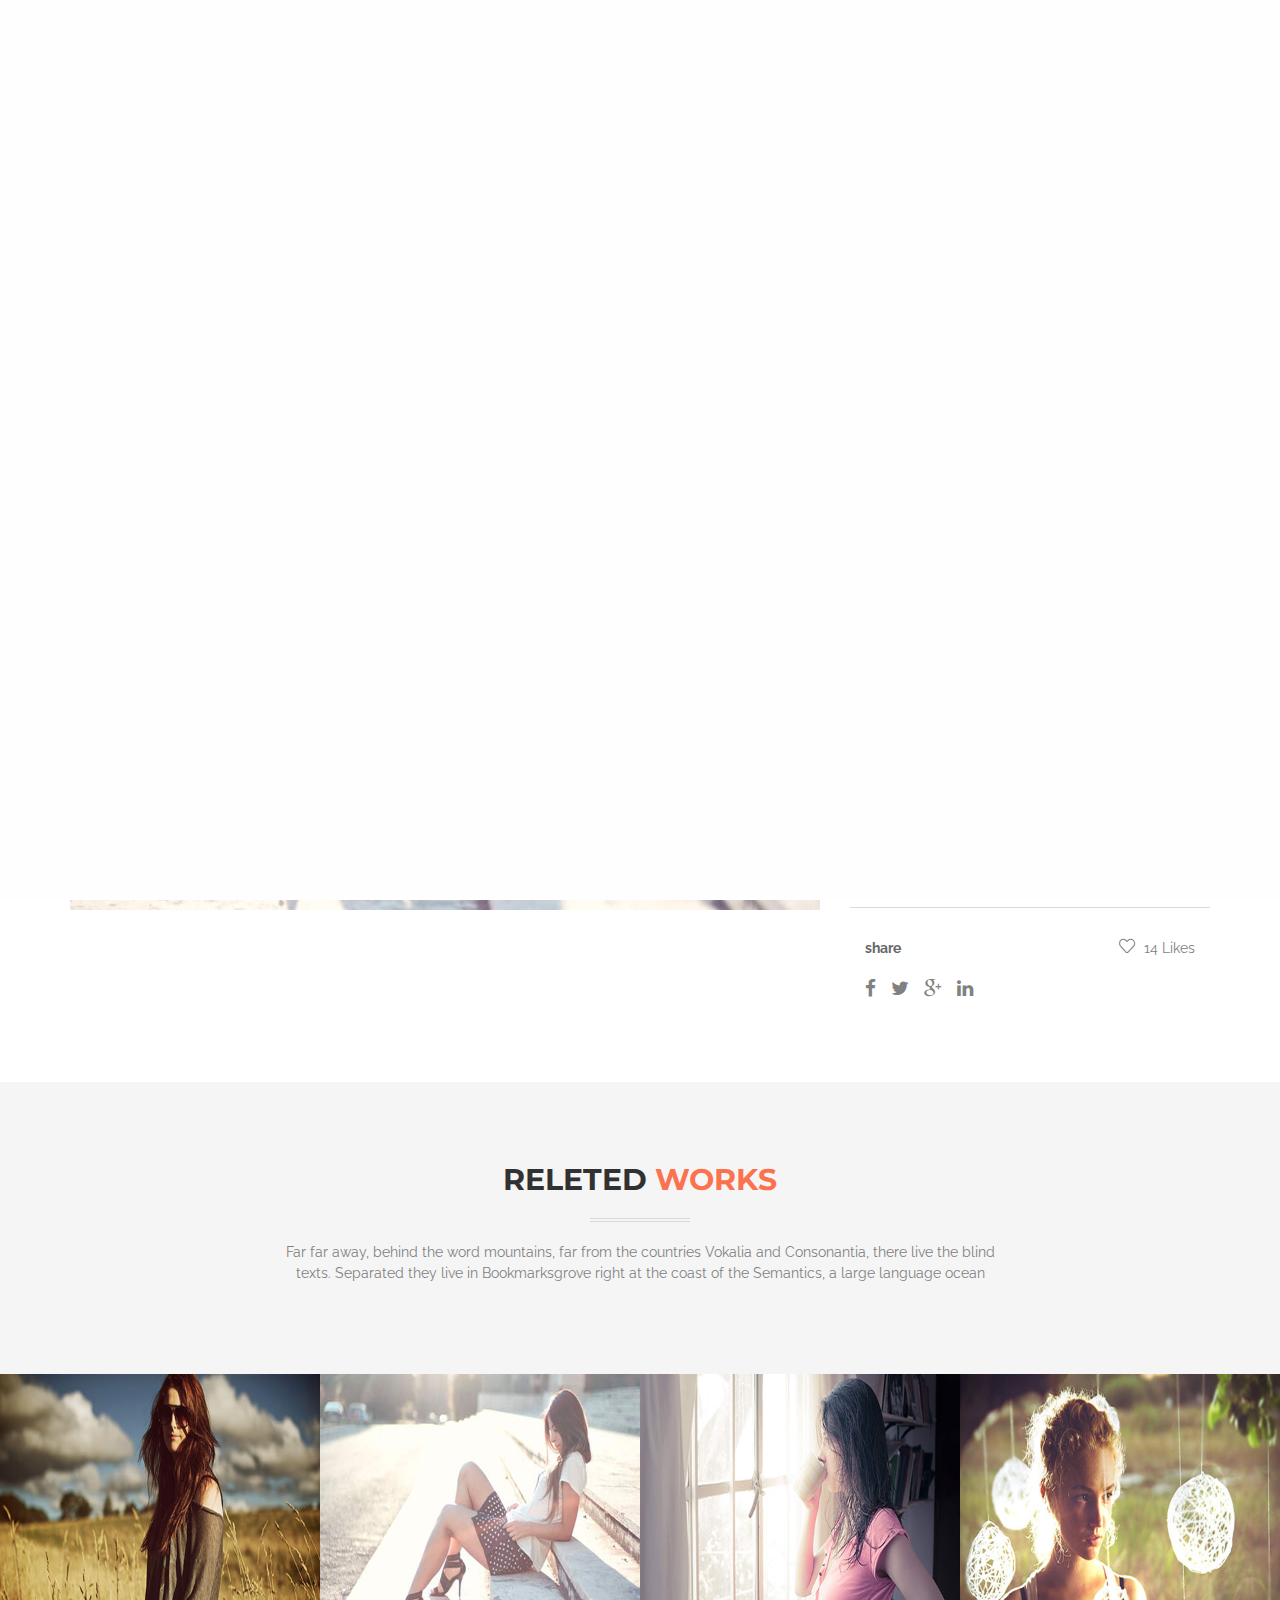
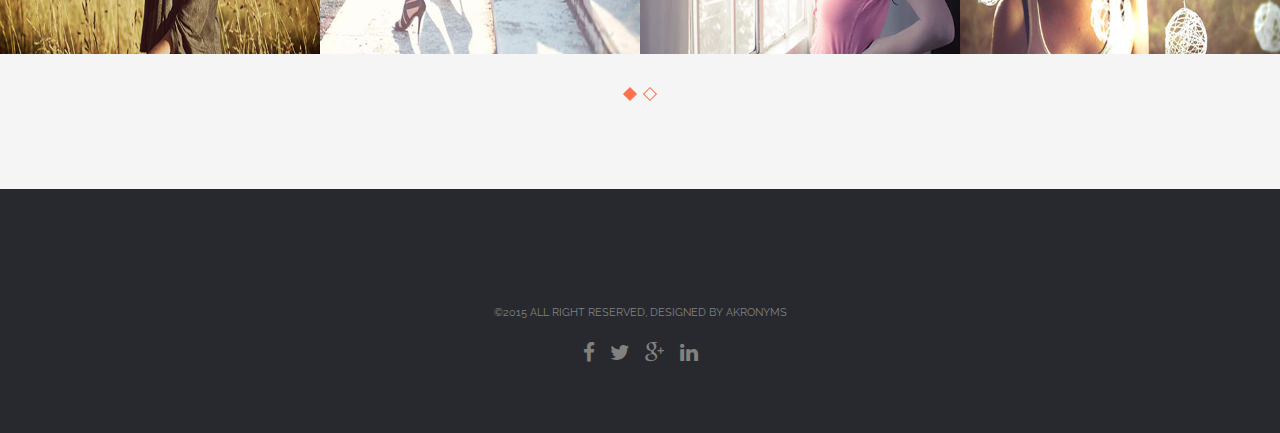
<file: kipisi/portfolio-single.html>
<!DOCTYPE html>
<html lang="en">

<!-- Mirrored from www.akronyms.net/demo/arvin-html/v_1.3/portfolio-single.html by HTTrack Website Copier/3.x [XR&CO'2014], Wed, 25 Mar 2015 13:37:09 GMT -->
<!-- Added by HTTrack --><meta http-equiv="content-type" content="text/html;charset=UTF-8" /><!-- /Added by HTTrack -->
<head>
    <meta charset="UTF-8">
    <meta name="description" content="">
    <meta name="viewport" content="width=device-width, initial-scale=1, maximum-scale=1">

    <!-- PAGE TITLE -->
    <title>Portfolio Single Page - Arvin</title>

    <!-- FAVICON AND APPLE TOUCHSCREEN ICONS -->
    <link rel="shortcut icon" href="images/favicon.ico">
    <link rel="apple-touch-icon" href="images/apple-touch-icon.png">

    <!-- **********************************
                STYLESHEETS
    *********************************** -->

    <!-- DEFAULT AND BOOTSTRAP STYLESHEET -->
    <link rel="stylesheet" href="css/normalize.css">
    <link rel="stylesheet" href="css/bootstrap.min.css">

    <!-- GOOGLE WEBFONT  -->
    <link href='http://fonts.googleapis.com/css?family=Montserrat:400,700' rel='stylesheet' type='text/css'>
    <link href='http://fonts.googleapis.com/css?family=Raleway:600,700,400,300' rel='stylesheet' type='text/css'>

    <!-- FONT ICONS -->
    <link rel="stylesheet" href="css/font-awesome.min.css" />
    <link rel="stylesheet" href="css/justicons.css" />
    <link rel="stylesheet" href="css/simple-line-icons.css" />

    <!-- PLUGINS DEFAULT STYSHEETS-->
    <link rel="stylesheet" href="css/magnific-popup.css">
    <link rel="stylesheet" href="css/slider-pro.css">
    <link rel="stylesheet" href="css/owl.carousel.css">
    <link rel="stylesheet" href="css/owl.theme.css">
    <link rel="stylesheet" href="css/owl.transitions.css">
    <link rel="stylesheet" href="css/animate.css">

    <!-- MAIN STYLESHEETS -->
    <link rel="stylesheet" href="css/main.css">
    <link rel="stylesheet" href="css/responsive.css" />
    <link rel="stylesheet" href="css/orange.css" id="colors" />
    <link rel="stylesheet" href="css/switcher.css">


    <!--[if lt IE 9]>
        <script src="js/html5shiv.min.js"></script>
        <script src="js/respond.min.js"></script>
        <script type="text/javascript" src="js/selectivizr-min.js"></script>
        <script src="http://s3.amazonaws.com/nwapi/nwmatcher/nwmatcher-1.2.5-min.js"></script>
        <script src="http://css3-mediaqueries-js.googlecode.com/files/css3-mediaqueries.js"></script>
        <script src="http://ie7-js.googlecode.com/svn/version/2.1(beta4)/IE9.js"></script>
    <![endif]-->
</head>

<body>
    <!-- PRELOADER -->
    <div class="preloader">
        <div class="status"></div>
    </div>


    <!-- **************************************
                    Header
    *************************************** -->
    <header class="arvin-page-header arvin-portfolio-single-page" data-stellar-background-ratio="0.5">
        <div class="arvin-parallax-overlay"></div>

        <!-- Navigation Menu start-->
        <nav class="navbar arvin-main-menu" role="navigation">
            <div class="container">

                <!-- Navbar Toggle Start -->
                <div class="navbar-header">
                    <button type="button" class="navbar-toggle" data-toggle="collapse" data-target=".navbar-collapse">
                        <span class="icon-bar"></span>
                        <span class="icon-bar"></span>
                        <span class="icon-bar"></span>
                    </button>

                    <!-- Logo -->
                    <a class="navbar-brand" href="index-2.html"><img class="logo" id="logo" src="images/arvin-logo.png" alt="Arvin"></a>

                </div>
                <!-- Navbar Toggle End -->

                <!-- navbar-collapse start-->
                <div id="nav-menu" class="navbar-collapse collapse" role="navigation">
                    <ul class="nav navbar-nav arvin-menu-wrapper">
                         <li>
                            <a href="index-2.html">Home</a>
                        </li>
                        <li>
                            <a href="index-2.html#features">Features</a>
                        </li>
                        <li>
                            <a href="index-2.html#team">Team</a>
                        </li>
                        <li>
                            <a href="index-2.html#featured-works">Featured Works</a>
                        </li>
                        <li>
                            <a href="index-2.html#offer">Offers</a>
                        </li>
                        <li class="active">
                            <a href="index-2.html#portfolio">Portfolio</a>
                        </li>
                        <li>
                            <a href="index-2.html#pricing">Pricing</a>
                        </li>
                        <li>
                            <a href="index-2.html#blog">Blog</a>
                        </li>
                        <li>
                            <a href="index-2.html#contact">Contact</a>
                        </li>
                    </ul>
                </div>
                <!-- navbar-collapse end-->

            </div>
        </nav>
        <!-- Navigation Menu end-->

        <!-- Page Header -->
        <div class="arvin-page-title">
            <div class="container">
                <div class="row">
                    <h1>Portfolio Single Page</h1>
                </div>
            </div>
        </div>
        <!-- Page Header End -->

    </header>
    <!-- Header End -->


    <!-- **************************************
                Portfolio Contents
    *************************************** -->
    <section class="arvin-single-portfilo-content arvin-section-wrapper">
        <div class="container">
            <div class="row">

                <!-- portfolio Image -->
                <div class="col-md-8 col-sm-7 col-xs-12 arvin-portfolio-image-wrapper">
                    <img src="images/img/feature-work-2.jpg" alt="Single Portfolio Images">
                </div>

                <!-- Portfolio Details -->
                <div class="col-md-4 col-sm-5 col-xs-12 arvin-portfolio-information">

                    <h2 class="arvin-portfolio-title">CREATIVE MIND</h2>
                    <p class="arvin-portfolio-details">Far far away, behind the word mountains, far from the countries Vokalia and Consonantia, there live the blind texts. Separated they live in Bookmarksgrove right at the coast of the Semantics, a large language ocean. A small river named Duden flows by their place and supplies it with the necessary regelialia. One day however a small line of blind text by the name of Lorem Ipsum decided to leave for the far World of Grammar.</p>

                    <div class="arvin-single-portfolio-meta">
                        <ul>
                            <li><span>Date:</span> 16 February, 2014</li>
                            <li><span>Category: </span><a href="#">Photography</a>, <a href="#">Women</a></li>
                            <li><span>Client:</span> Akronyms</li>
                        </ul>
                        <a href="#" class="arvin-view-project-btn arvin-btn-round">VIEW PROJECT</a>
                    </div>

                    <div class="arvin-share-project">
                        <div class="col-md-8 col-sm-7 col-xs-7 arvin-social-share">
                            <p>share</p>
                            <ul>
                                <li>
                                    <a href="#"><i class="fa fa-facebook"></i></a>
                                </li>
                                <li>
                                    <a href="#"><i class="fa fa-twitter"></i></a>
                                </li>
                                <li>
                                    <a href="#"><i class="fa fa-google-plus"></i></a>
                                </li>
                                <li>
                                    <a href="#"><i class="fa fa-linkedin"></i></a>
                                </li>
                            </ul>
                        </div>

                        <div class="col-md-4 col-sm-5 col-xs-5 arvin-project-likes">
                            <p><a href="#"><i class="icon-heart"></i> 14 Likes</a></p>
                        </div>
                    </div>

                </div>
                <!-- Portfolio Details End -->
            </div>
        </div>
    </section>
    <!-- Portfolio Content End -->

    <!-- Releted Work -->
    <!-- **************************************
                    Releted Work
    *************************************** -->
    <section class="arvin-section-wrapper arvin-related-works">
        <div class="container">
            <div class="row">

                <!-- Section Header -->
                <div class="col-md-12 col-sm-12 col-xs-12 arvin-section-header">
                    <h2>RELETED <span class="arvin-highlight-text">WORKS</span></h2>
                    <div class="arvin-section-divider"></div>
                    <p class="col-md-8 col-sm-10 col-xs-12 col-md-offset-2 col-sm-offset-1">Far far away, behind the word mountains, far from the countries Vokalia and Consonantia, there live the blind texts. Separated they live in Bookmarksgrove right at the coast of the Semantics, a large language ocean</p>
                </div>
                <!-- Section Header End -->
            </div>
        </div>

        <div class="container-fluid">
            <div class="row-fluid">

                <div class="arvin-portfolio-work-slider-section">
                    <div id="related-works-slider" class="owl-carousel arvin-portfolio-works-slider">

                        <!-- Work 1 -->
                        <div class="arvin-portfolio-work-item">

                            <img src="images/img/feature-work-img-1.jpg" alt="Feature work 1">
                            <div class="arvin-port-work-details">
                                <ul class="arvin-work-meta">
                                    <li class="arvin-portfolio-single-link"><a href="portfolio-single.html"><i class="icon-link"></i></a></li>
                                    <li class="arvin-lighbox"><a href="images/img/feature-work-1.jpg" class="arvin-featured-work-img"><i class="icon-size-fullscreen"></i></a></li>
                                </ul>
                                <div class="arvin-port-work-desc">
                                    <div class="col-md-9 col-sm-9 col-xs-9">
                                        <h3>Creative mind</h3>
                                        <p class="arvin-work-category"><a href="#">Photography</a>, <a href="#">Girls</a></p>
                                    </div>
                                    <div class="col-md-3 col-sm-3 col-xs-3 arvin-like-btn">
                                        <a href="#"><i class="fa  fa-heart-o"></i>23</a>
                                    </div>
                                </div>
                            </div>

                        </div>
                        <!-- Work 1 End -->

                        <!-- Work 2 -->
                        <div class="arvin-portfolio-work-item">

                            <img src="images/img/feature-work-img-2.jpg" alt="Feature work 2">
                            <div class="arvin-port-work-details">
                                <ul class="arvin-work-meta">
                                    <li class="arvin-portfolio-single-link"><a href="portfolio-single.html"><i class="icon-link"></i></a></li>
                                    <li class="arvin-lighbox"><a href="images/img/feature-work-2.jpg" class="arvin-featured-work-img"><i class="icon-size-fullscreen"></i></a></li>
                                </ul>
                                <div class="arvin-port-work-desc">
                                    <div class="col-md-9 col-sm-9 col-xs-9">
                                        <h3>Creative mind</h3>
                                        <p class="arvin-work-category"><a href="#">Photography</a>, <a href="#">Girls</a></p>
                                    </div>
                                    <div class="col-md-3 col-sm-3 col-xs-3 arvin-like-btn">
                                        <a href="#"><i class="fa  fa-heart-o"></i>23</a>
                                    </div>
                                </div>
                            </div>

                        </div>
                        <!-- Work 2 End -->

                        <!-- Work 3 -->
                        <div class="arvin-portfolio-work-item">

                            <img src="images/img/feature-work-img-3.jpg" alt="Feature work 3">
                            <div class="arvin-port-work-details">
                                <ul class="arvin-work-meta">
                                    <li class="arvin-portfolio-single-link"><a href="portfolio-single.html"><i class="icon-link"></i></a></li>
                                    <li class="arvin-lighbox"><a href="images/img/feature-work-3.jpg" class="arvin-featured-work-img"><i class="icon-size-fullscreen"></i></a></li>
                                </ul>
                                <div class="arvin-port-work-desc">
                                    <div class="col-md-9 col-sm-9 col-xs-9">
                                        <h3>Creative mind</h3>
                                        <p class="arvin-work-category"><a href="#">Photography</a>, <a href="#">Girls</a></p>
                                    </div>
                                    <div class="col-md-3 col-sm-3 col-xs-3 arvin-like-btn">
                                        <a href="#"><i class="fa  fa-heart-o"></i>23</a>
                                    </div>
                                </div>
                            </div>

                        </div>
                        <!-- Work 3 End -->

                        <!-- Work 4 -->
                        <div class="arvin-portfolio-work-item">

                            <img src="images/img/feature-work-img-4.jpg" alt="Feature work 4">
                            <div class="arvin-port-work-details">
                                <ul class="arvin-work-meta">
                                    <li class="arvin-portfolio-single-link"><a href="portfolio-single.html"><i class="icon-link"></i></a></li>
                                    <li class="arvin-lighbox"><a href="images/img/feature-work-4.jpg" class="arvin-featured-work-img"><i class="icon-size-fullscreen"></i></a></li>
                                </ul>
                                <div class="arvin-port-work-desc">
                                    <div class="col-md-9 col-sm-9 col-xs-9">
                                        <h3>Creative mind</h3>
                                        <p class="arvin-work-category"><a href="#">Photography</a>, <a href="#">Girls</a></p>
                                    </div>
                                    <div class="col-md-3 col-sm-3 col-xs-3 arvin-like-btn">
                                        <a href="#"><i class="fa  fa-heart-o"></i>23</a>
                                    </div>
                                </div>
                            </div>

                        </div>
                        <!-- Work 4 End -->

                        <!-- Work 5 -->
                        <div class="arvin-portfolio-work-item">

                            <img src="images/img/feature-work-img-5.jpg" alt="Feature work 5">
                            <div class="arvin-port-work-details">
                                <ul class="arvin-work-meta">
                                    <li class="arvin-portfolio-single-link"><a href="portfolio-single.html"><i class="icon-link"></i></a></li>
                                    <li class="arvin-lighbox"><a href="images/img/feature-work-5.jpg" class="arvin-featured-work-img"><i class="icon-size-fullscreen"></i></a></li>
                                </ul>
                                <div class="arvin-port-work-desc">
                                    <div class="col-md-9 col-sm-9 col-xs-9">
                                        <h3>Creative mind</h3>
                                        <p class="arvin-work-category"><a href="#">Photography</a>, <a href="#">Girls</a></p>
                                    </div>
                                    <div class="col-md-3 col-sm-3 col-xs-3 arvin-like-btn">
                                        <a href="#"><i class="fa  fa-heart-o"></i>23</a>
                                    </div>
                                </div>
                            </div>

                        </div>
                        <!-- Work 5 End -->

                        <!-- Work 6 -->
                        <div class="arvin-portfolio-work-item">

                            <img src="images/img/feature-work-img-6.jpg" alt="Feature work 6">
                            <div class="arvin-port-work-details">
                                <ul class="arvin-work-meta">
                                    <li class="arvin-portfolio-single-link"><a href="portfolio-single.html"><i class="icon-link"></i></a></li>
                                    <li class="arvin-lighbox"><a href="images/img/feature-work-6.jpg" class="arvin-featured-work-img"><i class="icon-size-fullscreen"></i></a></li>
                                </ul>
                                <div class="arvin-port-work-desc">
                                    <div class="col-md-9 col-sm-9 col-xs-9">
                                        <h3>Creative mind</h3>
                                        <p class="arvin-work-category"><a href="#">Photography</a>, <a href="#">Girls</a></p>
                                    </div>
                                    <div class="col-md-3 col-sm-3 col-xs-3 arvin-like-btn">
                                        <a href="#"><i class="fa  fa-heart-o"></i>23</a>
                                    </div>
                                </div>
                            </div>

                        </div>
                        <!-- Work 6 End -->

                        <!-- Work 7 -->
                        <div class="arvin-portfolio-work-item">

                            <img src="images/img/feature-work-img-7.jpg" alt="Feature work 7">
                            <div class="arvin-port-work-details">
                                <ul class="arvin-work-meta">
                                    <li class="arvin-portfolio-single-link"><a href="portfolio-single.html"><i class="icon-link"></i></a></li>
                                    <li class="arvin-lighbox"><a href="images/img/feature-work-7.jpg" class="arvin-featured-work-img"><i class="icon-size-fullscreen"></i></a></li>
                                </ul>
                                <div class="arvin-port-work-desc">
                                    <div class="col-md-9 col-sm-9 col-xs-9">
                                        <h3>Creative mind</h3>
                                        <p class="arvin-work-category"><a href="#">Photography</a>, <a href="#">Girls</a></p>
                                    </div>
                                    <div class="col-md-3 col-sm-3 col-xs-3 arvin-like-btn">
                                        <a href="#"><i class="fa  fa-heart-o"></i>23</a>
                                    </div>
                                </div>
                            </div>

                        </div>
                        <!-- Work 7 End -->

                    </div>
                </div>
            </div>
        </div>
    </section>
    <!-- Releted Work End -->


   <!-- **************************************
                Footer Section
    *************************************** -->
    <footer>
        <div class="container">
            <div class="row">
                <div class="arvin-footer-content">

                    <div class="arvin-footer-logo wow bounceIn" data-wow-offset="0">
                        <a href="index-2.html">
                            <img id="logo-footer" src="images/arvin-logo.png" alt="Arvin">
                        </a>
                    </div>

                    <p class="arvin-copyright-info">©2015 ALL RIGHT RESERVED, DESIGNED BY AKRONYMS</p>

                    <ul class="arvin-footer-social-info">
                        <li>
                            <a href="#"><i class="fa fa-facebook"></i></a>
                        </li>
                        <li>
                            <a href="#"><i class="fa fa-twitter"></i></a>
                        </li>
                        <li>
                            <a href="#"><i class="fa fa-google-plus"></i></a>
                        </li>
                        <li>
                            <a href="#"><i class="fa fa-linkedin"></i></a>
                        </li>
                    </ul>

                </div>
            </div>
        </div>
    </footer>
    <!-- Footer End -->



	<!-- *******************************
                SCRIPTS
    ************************************ -->
    <!-- MODERNIZR -->
    <script src="js/modernizr-2.7.2.min.js"></script>

    <!-- JQUERY -->
    <script src="js/jquery-1.11.2.min.js"></script>


    <!-- BOOTSTRAP SCRIPTS -->
    <script src="js/bootstrap.min.js"></script>

    <!-- CUSTOM SCRIPTS & PLUGINS-->
    <script src="js/jquery.easing.1.3.js"></script>
    <script src="js/jquery.scrollUp.min.js"></script>
    <script src="js/smooth-scroll.min.js"></script>
    <script src="js/jquery.magnific-popup.min.js"></script>
    <script src="js/jquery.sliderPro.min.js"></script>
    <script src="js/owl.carousel.min.js"></script>
    <script src="js/jquery.easypiechart.js"></script>
    <script src="js/jquery.countTo.js"></script>
    <script src="js/isotope.pkgd.min.js"></script>
    <script src="js/jflickrfeed.min.js"></script>
    <script src="js/jquery.fitvids.js"></script>
    <script src="js/jquery.stellar.min.js"></script>
    <script src="js/jquery.waypoints.min.js"></script>
    <script src="js/wow.min.js"></script>
    <script src="js/jquery.nav.js"></script>
    <script src="js/imagesloaded.pkgd.min.js"></script>

    <script src="js/custom.js"></script>

</body>

<!-- Mirrored from www.akronyms.net/demo/arvin-html/v_1.3/portfolio-single.html by HTTrack Website Copier/3.x [XR&CO'2014], Wed, 25 Mar 2015 13:37:09 GMT -->
</html>
</file>
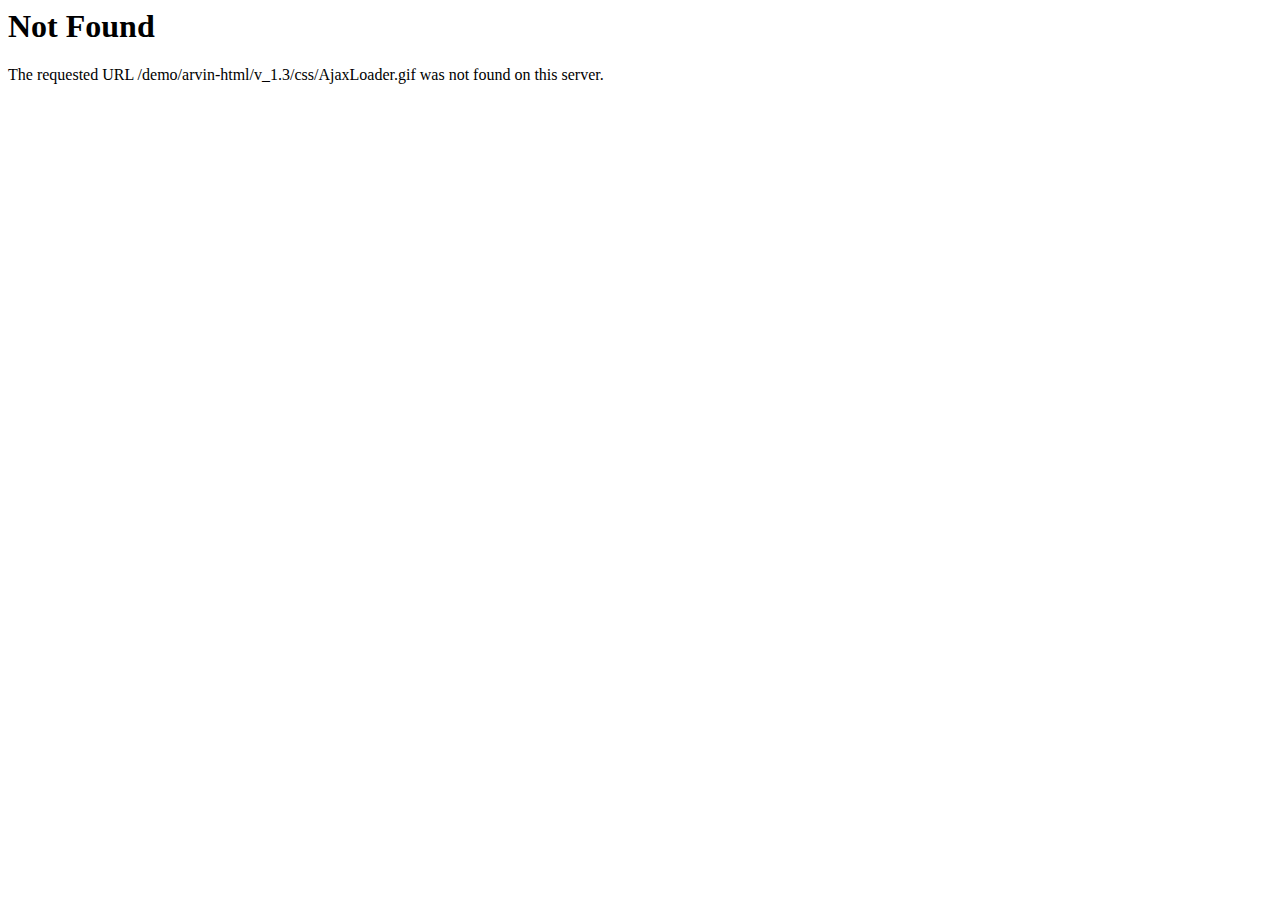
<file: kipisi/css/AjaxLoader.html>
<!DOCTYPE HTML PUBLIC "-//IETF//DTD HTML 2.0//EN">
<html><head>
<title>404 Not Found</title>
</head><body>
<h1>Not Found</h1>
<p>The requested URL /demo/arvin-html/v_1.3/css/AjaxLoader.gif was not found on this server.</p>
</body></html>
</file>
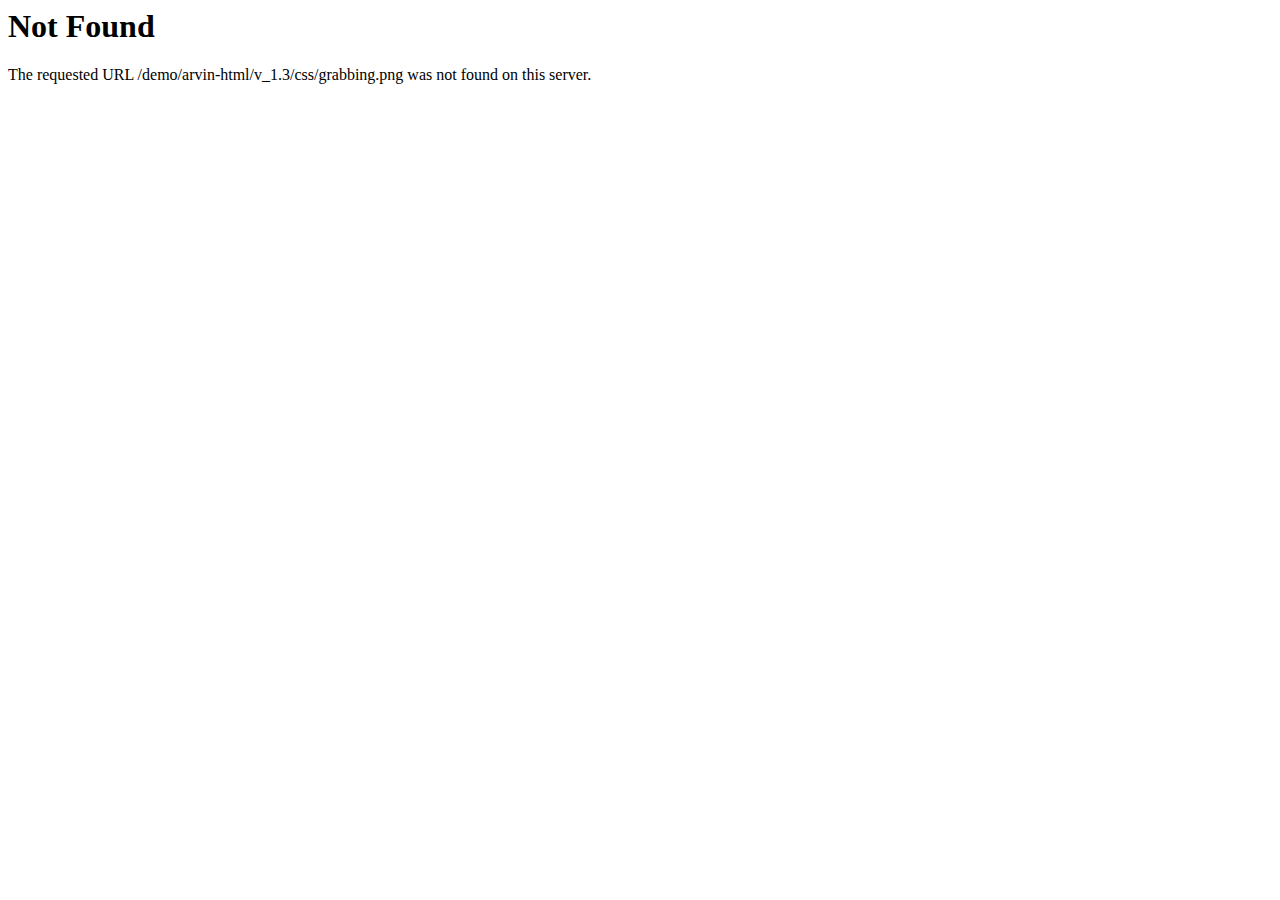
<file: kipisi/css/grabbing.html>
<!DOCTYPE HTML PUBLIC "-//IETF//DTD HTML 2.0//EN">
<html><head>
<title>404 Not Found</title>
</head><body>
<h1>Not Found</h1>
<p>The requested URL /demo/arvin-html/v_1.3/css/grabbing.png was not found on this server.</p>
</body></html>
</file>
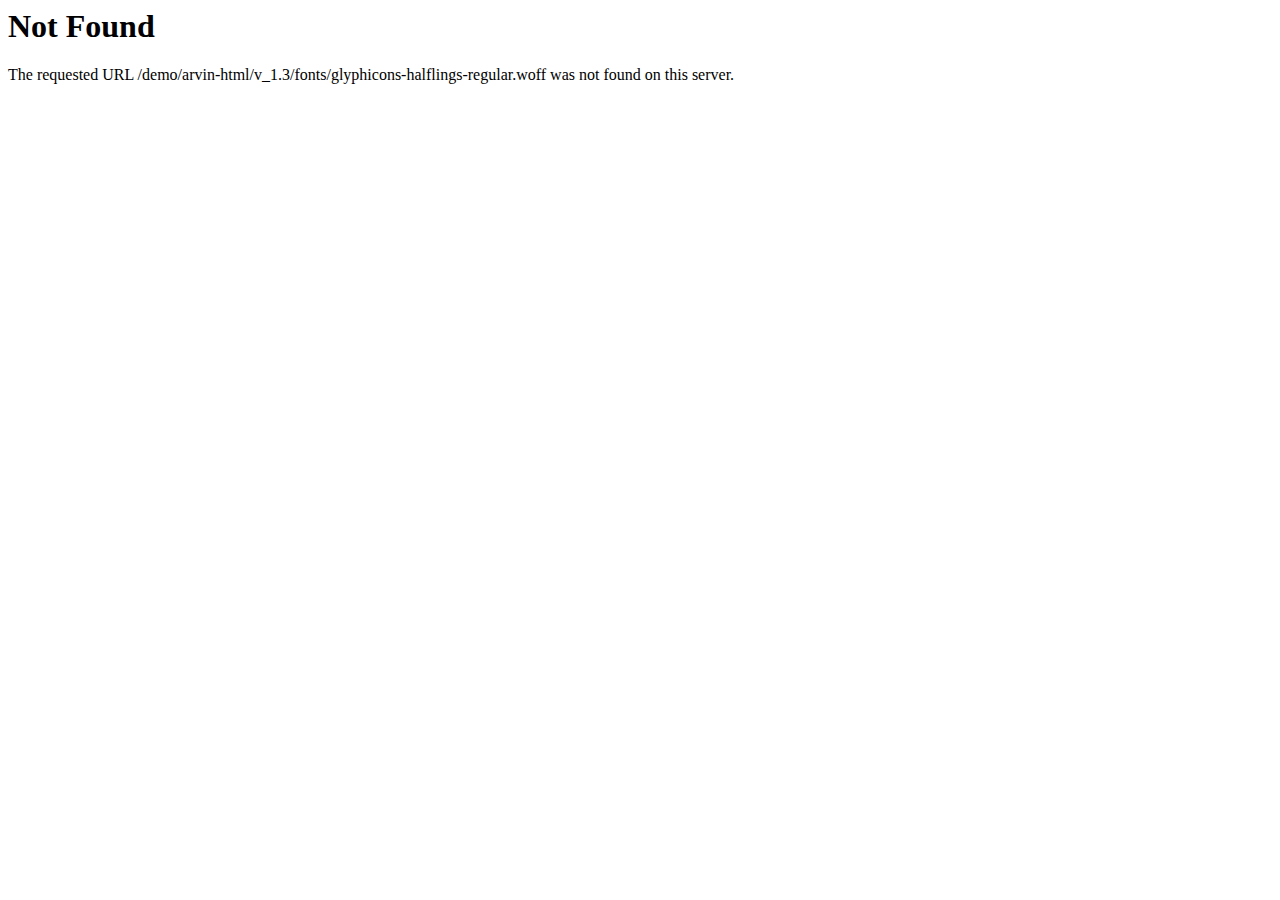
<file: kipisi/fonts/glyphicons-halflings-regular-2.html>
<!DOCTYPE HTML PUBLIC "-//IETF//DTD HTML 2.0//EN">
<html><head>
<title>404 Not Found</title>
</head><body>
<h1>Not Found</h1>
<p>The requested URL /demo/arvin-html/v_1.3/fonts/glyphicons-halflings-regular.woff was not found on this server.</p>
</body></html>
</file>
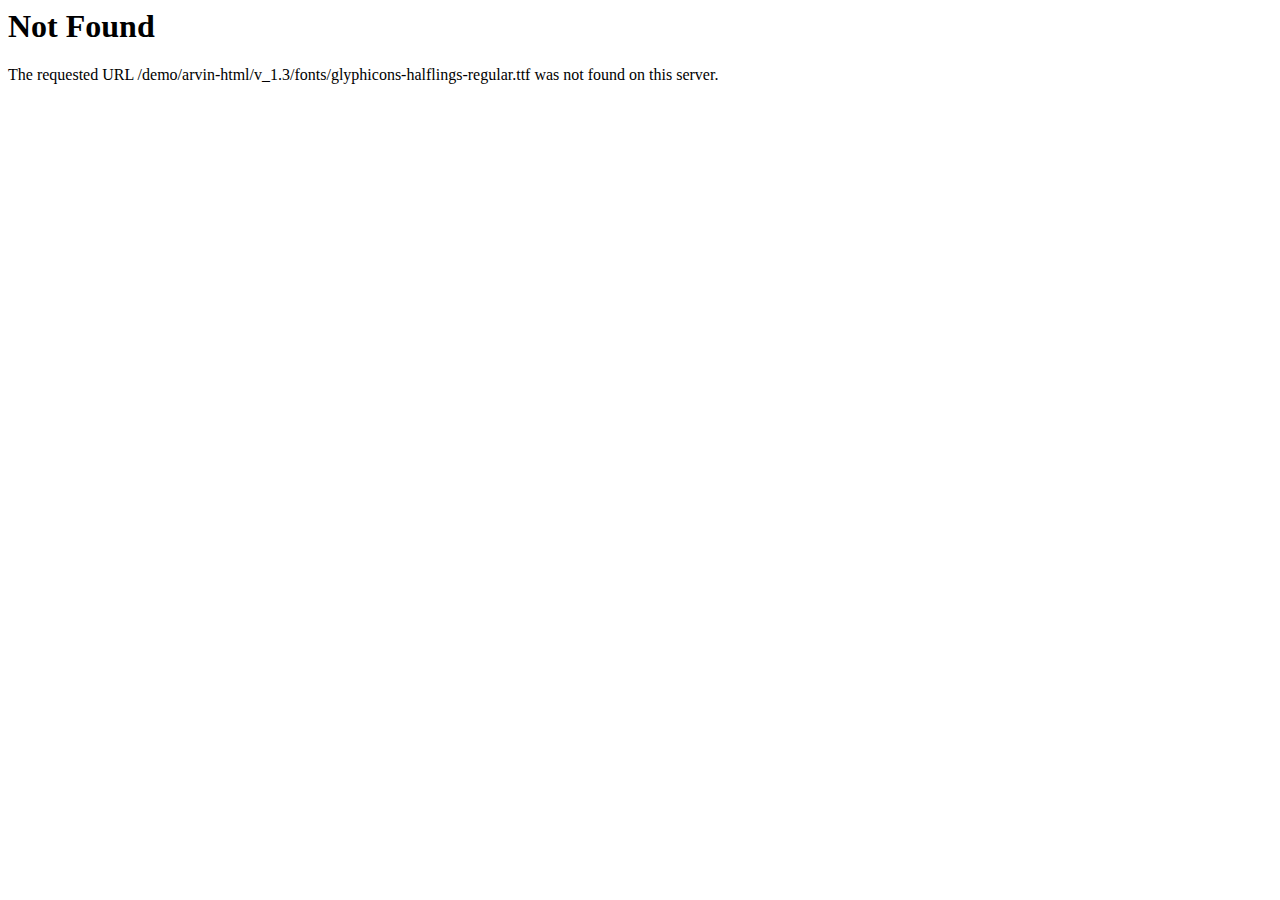
<file: kipisi/fonts/glyphicons-halflings-regular-3.html>
<!DOCTYPE HTML PUBLIC "-//IETF//DTD HTML 2.0//EN">
<html><head>
<title>404 Not Found</title>
</head><body>
<h1>Not Found</h1>
<p>The requested URL /demo/arvin-html/v_1.3/fonts/glyphicons-halflings-regular.ttf was not found on this server.</p>
</body></html>
</file>
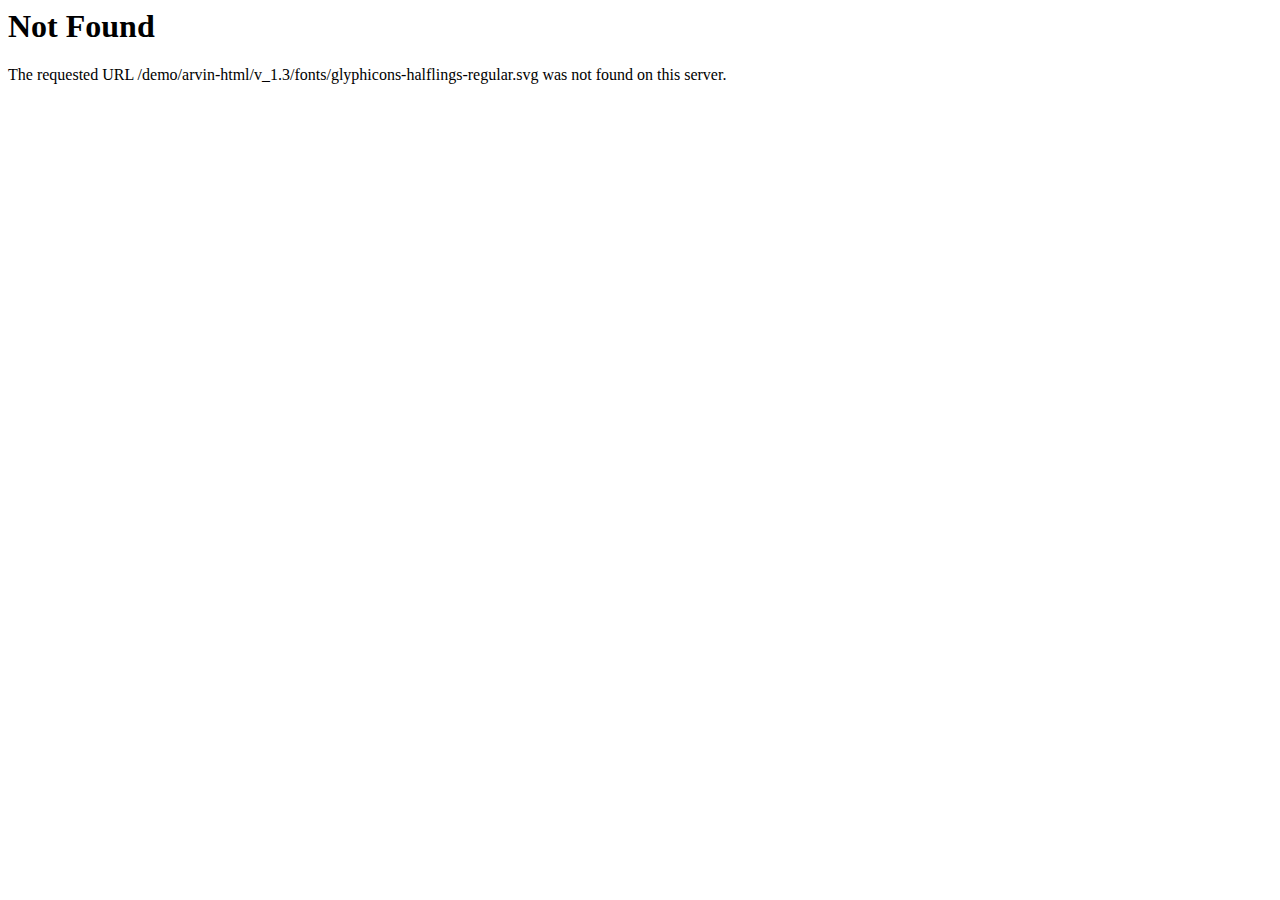
<file: kipisi/fonts/glyphicons-halflings-regular-4.html>
<!DOCTYPE HTML PUBLIC "-//IETF//DTD HTML 2.0//EN">
<html><head>
<title>404 Not Found</title>
</head><body>
<h1>Not Found</h1>
<p>The requested URL /demo/arvin-html/v_1.3/fonts/glyphicons-halflings-regular.svg was not found on this server.</p>
</body></html>
</file>
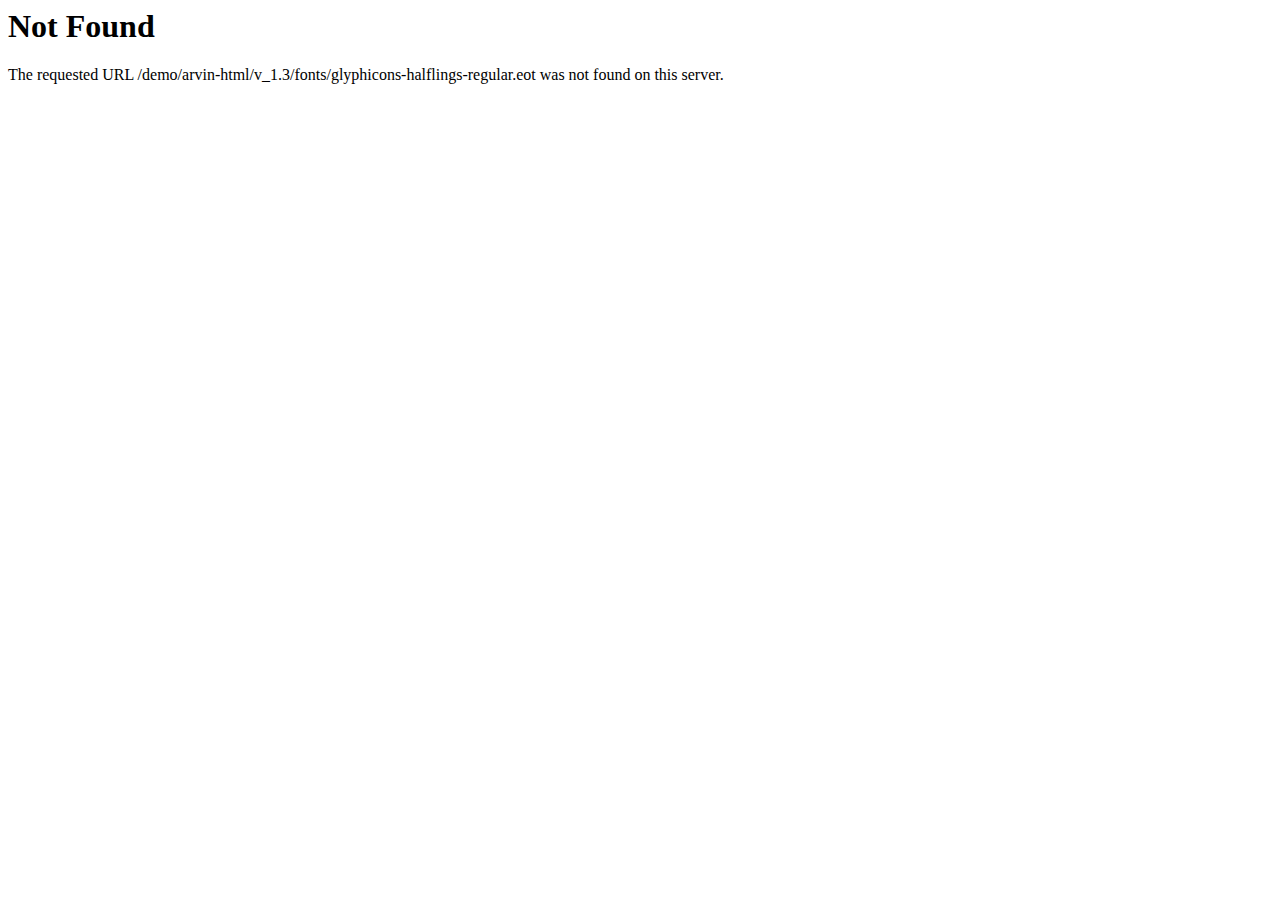
<file: kipisi/fonts/glyphicons-halflings-regular.html>
<!DOCTYPE HTML PUBLIC "-//IETF//DTD HTML 2.0//EN">
<html><head>
<title>404 Not Found</title>
</head><body>
<h1>Not Found</h1>
<p>The requested URL /demo/arvin-html/v_1.3/fonts/glyphicons-halflings-regular.eot was not found on this server.</p>
</body></html>
</file>
<file: kipisi/css/justicons.css>
@font-face {
	font-family: "Justicons";
	src: url("../fonts/justicons.eot");
	src: url("../fonts/justicons.eot#iefix") format("embedded-opentype"),
	url("../fonts/justicons.woff") format("woff"),
	url("../fonts/justicons.ttf") format("truetype"),
	url("../fonts/justicons.svg") format("svg");
	font-weight: normal;
	font-style: normal;
}
[class^="justicons-"]:before, [class*=" justicons-"]:before,
[class^="justicons-"]:after, [class*=" justicons-"]:after {   
	font-family: Justicons;
        font-size: 20px;
font-style: normal;
margin-left: 20px;
}.justicons-acceptance:before {
	content: "\e000";
}
.justicons-add133:before {
	content: "\e001";
}
.justicons-airplane82:before {
	content: "\e002";
}
.justicons-anchor31:before {
	content: "\e003";
}
.justicons-attachment13:before {
	content: "\e004";
}
.justicons-attention5:before {
	content: "\e005";
}
.justicons-back36:before {
	content: "\e006";
}
.justicons-barbecue6:before {
	content: "\e007";
}
.justicons-bars48:before {
	content: "\e008";
}
.justicons-basketball38:before {
	content: "\e009";
}
.justicons-bell37:before {
	content: "\e00a";
}
.justicons-blank25:before {
	content: "\e00b";
}
.justicons-bookmark26:before {
	content: "\e00c";
}
.justicons-brush22:before {
	content: "\e00d";
}
.justicons-chef24:before {
	content: "\e00e";
}
.justicons-chronometer17:before {
	content: "\e00f";
}
.justicons-circular210:before {
	content: "\e010";
}
.justicons-circular212:before {
	content: "\e011";
}
.justicons-clipboard66:before {
	content: "\e012";
}
.justicons-clockwise2:before {
	content: "\e013";
}
.justicons-close40:before {
	content: "\e014";
}
.justicons-cloud246:before {
	content: "\e015";
}
.justicons-cloud247:before {
	content: "\e016";
}
.justicons-cloud248:before {
	content: "\e017";
}
.justicons-cloud249:before {
	content: "\e018";
}
.justicons-cloudy17:before {
	content: "\e019";
}
.justicons-cloudy19:before {
	content: "\e01a";
}
.justicons-cloudy20:before {
	content: "\e01b";
}
.justicons-cloudy21:before {
	content: "\e01c";
}
.justicons-cloudy22:before {
	content: "\e01d";
}
.justicons-cold10:before {
	content: "\e01e";
}
.justicons-commercial26:before {
	content: "\e01f";
}
.justicons-compass79:before {
	content: "\e020";
}
.justicons-cooking20:before {
	content: "\e021";
}
.justicons-cupcake13:before {
	content: "\e022";
}
.justicons-danger8:before {
	content: "\e023";
}
.justicons-database43:before {
	content: "\e024";
}
.justicons-diaphragm9:before {
	content: "\e025";
}
.justicons-down53:before {
	content: "\e026";
}
.justicons-download131:before {
	content: "\e027";
}
.justicons-edit41:before {
	content: "\e028";
}
.justicons-electrical14:before {
	content: "\e029";
}
.justicons-empty31:before {
	content: "\e02a";
}
.justicons-empty32:before {
	content: "\e02b";
}
.justicons-equalization2:before {
	content: "\e02c";
}
.justicons-favorites2:before {
	content: "\e02d";
}
.justicons-file60:before {
	content: "\e02e";
}
.justicons-first40:before {
	content: "\e02f";
}
.justicons-flash22:before {
	content: "\e030";
}
.justicons-flower109:before {
	content: "\e031";
}
.justicons-focus7:before {
	content: "\e032";
}
.justicons-fog8:before {
	content: "\e033";
}
.justicons-folded32:before {
	content: "\e034";
}
.justicons-folder167:before {
	content: "\e035";
}
.justicons-game51:before {
	content: "\e036";
}
.justicons-global24:before {
	content: "\e037";
}
.justicons-hazelnut1:before {
	content: "\e038";
}
.justicons-headphones30:before {
	content: "\e039";
}
.justicons-heart279:before {
	content: "\e03a";
}
.justicons-helm1:before {
	content: "\e03b";
}
.justicons-home133:before {
	content: "\e03c";
}
.justicons-information51:before {
	content: "\e03d";
}
.justicons-internet33:before {
	content: "\e03e";
}
.justicons-leaf57:before {
	content: "\e03f";
}
.justicons-link49:before {
	content: "\e040";
}
.justicons-liquid11:before {
	content: "\e041";
}
.justicons-lock63:before {
	content: "\e042";
}
.justicons-magnetic1:before {
	content: "\e043";
}
.justicons-magnifier32:before {
	content: "\e044";
}
.justicons-magnifier33:before {
	content: "\e045";
}
.justicons-maps7:before {
	content: "\e046";
}
.justicons-medal54:before {
	content: "\e047";
}
.justicons-megaphone10:before {
	content: "\e048";
}
.justicons-minus75:before {
	content: "\e049";
}
.justicons-moon144:before {
	content: "\e04a";
}
.justicons-musical96:before {
	content: "\e04b";
}
.justicons-new78:before {
	content: "\e04c";
}
.justicons-note32:before {
	content: "\e04d";
}
.justicons-note33:before {
	content: "\e04e";
}
.justicons-parabolic11:before {
	content: "\e04f";
}
.justicons-peace5:before {
	content: "\e050";
}
.justicons-pen57:before {
	content: "\e051";
}
.justicons-photo171:before {
	content: "\e052";
}
.justicons-piano21:before {
	content: "\e053";
}
.justicons-picture27:before {
	content: "\e054";
}
.justicons-pill7:before {
	content: "\e055";
}
.justicons-pin39:before {
	content: "\e056";
}
.justicons-pine8:before {
	content: "\e057";
}
.justicons-portfolio21:before {
	content: "\e058";
}
.justicons-power96:before {
	content: "\e059";
}
.justicons-precious1:before {
	content: "\e05a";
}
.justicons-print31:before {
	content: "\e05b";
}
.justicons-prohibition17:before {
	content: "\e05c";
}
.justicons-rain27:before {
	content: "\e05d";
}
.justicons-rainy11:before {
	content: "\e05e";
}
.justicons-rainy12:before {
	content: "\e05f";
}
.justicons-right132:before {
	content: "\e060";
}
.justicons-right133:before {
	content: "\e061";
}
.justicons-right134:before {
	content: "\e062";
}
.justicons-rocket64:before {
	content: "\e063";
}
.justicons-saturn12:before {
	content: "\e064";
}
.justicons-shield82:before {
	content: "\e065";
}
.justicons-shopping189:before {
	content: "\e066";
}
.justicons-skull26:before {
	content: "\e067";
}
.justicons-spam7:before {
	content: "\e068";
}
.justicons-speaker73:before {
	content: "\e069";
}
.justicons-speech92:before {
	content: "\e06a";
}
.justicons-sports36:before {
	content: "\e06b";
}
.justicons-sun79:before {
	content: "\e06c";
}
.justicons-sunrise2:before {
	content: "\e06d";
}
.justicons-sunset2:before {
	content: "\e06e";
}
.justicons-switches:before {
	content: "\e06f";
}
.justicons-tag44:before {
	content: "\e070";
}
.justicons-telephone95:before {
	content: "\e071";
}
.justicons-temperature11:before {
	content: "\e072";
}
.justicons-thermometer40:before {
	content: "\e073";
}
.justicons-thermometer41:before {
	content: "\e074";
}
.justicons-three140:before {
	content: "\e075";
}
.justicons-tool15:before {
	content: "\e076";
}
.justicons-tray15:before {
	content: "\e077";
}
.justicons-two298:before {
	content: "\e078";
}
.justicons-umbrella40:before {
	content: "\e079";
}
.justicons-university13:before {
	content: "\e07a";
}
.justicons-upload81:before {
	content: "\e07b";
}
.justicons-upload82:before {
	content: "\e07c";
}
.justicons-upload83:before {
	content: "\e07d";
}
.justicons-upper4:before {
	content: "\e07e";
}
.justicons-user140:before {
	content: "\e07f";
}
.justicons-video158:before {
	content: "\e080";
}
.justicons-visible6:before {
	content: "\e081";
}
.justicons-voice19:before {
	content: "\e082";
}
.justicons-wheel24:before {
	content: "\e083";
}
.justicons-wheel25:before {
	content: "\e084";
}
.justicons-white83:before {
	content: "\e085";
}
.justicons-wifi74:before {
	content: "\e086";
}
.justicons-wind23:before {
	content: "\e087";
}
.justicons-winds2:before {
	content: "\e088";
}
.justicons-winter23:before {
	content: "\e089";
}
.justicons-wrench64:before {
	content: "\e08a";
}
.justicons-zig5:before {
	content: "\e08b";
}
</file>
<file: kipisi/css/simple-line-icons.css>
@font-face {
	font-family: 'Simple-Line-Icons';
	src:url('../fonts/Simple-Line-Icons.eot');
	src:url('../fonts/Simple-Line-Iconsd41d.eot?#iefix') format('embedded-opentype'),
		url('../fonts/Simple-Line-Icons.woff') format('woff'),
		url('../fonts/Simple-Line-Icons.ttf') format('truetype'),
		url('../fonts/Simple-Line-Icons.svg#Simple-Line-Icons') format('svg');
	font-weight: normal;
	font-style: normal;
}

/* Use the following CSS code if you want to use data attributes for inserting your icons */
[data-icon]:before {
	font-family: 'Simple-Line-Icons';
	content: attr(data-icon);
	speak: none;
	font-weight: normal;
	font-variant: normal;
	text-transform: none;
	line-height: 1;
	-webkit-font-smoothing: antialiased;
	-moz-osx-font-smoothing: grayscale;
}

/* Use the following CSS code if you want to have a class per icon */
/*
Instead of a list of all class selectors,
you can use the generic selector below, but it's slower:
[class*="icon-"] {
*/
.icon-user-female, .icon-user-follow, .icon-user-following, .icon-user-unfollow, .icon-trophy, .icon-screen-smartphone, .icon-screen-desktop, .icon-plane, .icon-notebook, .icon-moustache, .icon-mouse, .icon-magnet, .icon-energy, .icon-emoticon-smile, .icon-disc, .icon-cursor-move, .icon-crop, .icon-credit-card, .icon-chemistry, .icon-user, .icon-speedometer, .icon-social-youtube, .icon-social-twitter, .icon-social-tumblr, .icon-social-facebook, .icon-social-dropbox, .icon-social-dribbble, .icon-shield, .icon-screen-tablet, .icon-magic-wand, .icon-hourglass, .icon-graduation, .icon-ghost, .icon-game-controller, .icon-fire, .icon-eyeglasses, .icon-envelope-open, .icon-envelope-letter, .icon-bell, .icon-badge, .icon-anchor, .icon-wallet, .icon-vector, .icon-speech, .icon-puzzle, .icon-printer, .icon-present, .icon-playlist, .icon-pin, .icon-picture, .icon-map, .icon-layers, .icon-handbag, .icon-globe-alt, .icon-globe, .icon-frame, .icon-folder-alt, .icon-film, .icon-feed, .icon-earphones-alt, .icon-earphones, .icon-drop, .icon-drawer, .icon-docs, .icon-directions, .icon-direction, .icon-diamond, .icon-cup, .icon-compass, .icon-call-out, .icon-call-in, .icon-call-end, .icon-calculator, .icon-bubbles, .icon-briefcase, .icon-book-open, .icon-basket-loaded, .icon-basket, .icon-bag, .icon-action-undo, .icon-action-redo, .icon-wrench, .icon-umbrella, .icon-trash, .icon-tag, .icon-support, .icon-size-fullscreen, .icon-size-actual, .icon-shuffle, .icon-share-alt, .icon-share, .icon-rocket, .icon-question, .icon-pie-chart, .icon-pencil, .icon-note, .icon-music-tone-alt, .icon-music-tone, .icon-microphone, .icon-loop, .icon-logout, .icon-login, .icon-list, .icon-like, .icon-home, .icon-grid, .icon-graph, .icon-equalizer, .icon-dislike, .icon-cursor, .icon-control-start, .icon-control-rewind, .icon-control-play, .icon-control-pause, .icon-control-forward, .icon-control-end, .icon-calendar, .icon-bulb, .icon-bar-chart, .icon-arrow-up, .icon-arrow-right, .icon-arrow-left, .icon-arrow-down, .icon-ban, .icon-bubble, .icon-camcorder, .icon-camera, .icon-check, .icon-clock, .icon-close, .icon-cloud-download, .icon-cloud-upload, .icon-doc, .icon-envelope, .icon-eye, .icon-flag, .icon-folder, .icon-heart, .icon-info, .icon-key, .icon-link, .icon-lock, .icon-lock-open, .icon-magnifier, .icon-magnifier-add, .icon-magnifier-remove, .icon-paper-clip, .icon-paper-plane, .icon-plus, .icon-pointer, .icon-power, .icon-refresh, .icon-reload, .icon-settings, .icon-star, .icon-symbol-female, .icon-symbol-male, .icon-target, .icon-volume-1, .icon-volume-2, .icon-volume-off, .icon-users {
	font-family: 'Simple-Line-Icons';
	speak: none;
	font-style: normal;
	font-weight: normal;
	font-variant: normal;
	text-transform: none;
	line-height: 1;
	-webkit-font-smoothing: antialiased;
}
.icon-user-female:before {
	content: "\e000";
}
.icon-user-follow:before {
	content: "\e002";
}
.icon-user-following:before {
	content: "\e003";
}
.icon-user-unfollow:before {
	content: "\e004";
}
.icon-trophy:before {
	content: "\e006";
}
.icon-screen-smartphone:before {
	content: "\e010";
}
.icon-screen-desktop:before {
	content: "\e011";
}
.icon-plane:before {
	content: "\e012";
}
.icon-notebook:before {
	content: "\e013";
}
.icon-moustache:before {
	content: "\e014";
}
.icon-mouse:before {
	content: "\e015";
}
.icon-magnet:before {
	content: "\e016";
}
.icon-energy:before {
	content: "\e020";
}
.icon-emoticon-smile:before {
	content: "\e021";
}
.icon-disc:before {
	content: "\e022";
}
.icon-cursor-move:before {
	content: "\e023";
}
.icon-crop:before {
	content: "\e024";
}
.icon-credit-card:before {
	content: "\e025";
}
.icon-chemistry:before {
	content: "\e026";
}
.icon-user:before {
	content: "\e005";
}
.icon-speedometer:before {
	content: "\e007";
}
.icon-social-youtube:before {
	content: "\e008";
}
.icon-social-twitter:before {
	content: "\e009";
}
.icon-social-tumblr:before {
	content: "\e00a";
}
.icon-social-facebook:before {
	content: "\e00b";
}
.icon-social-dropbox:before {
	content: "\e00c";
}
.icon-social-dribbble:before {
	content: "\e00d";
}
.icon-shield:before {
	content: "\e00e";
}
.icon-screen-tablet:before {
	content: "\e00f";
}
.icon-magic-wand:before {
	content: "\e017";
}
.icon-hourglass:before {
	content: "\e018";
}
.icon-graduation:before {
	content: "\e019";
}
.icon-ghost:before {
	content: "\e01a";
}
.icon-game-controller:before {
	content: "\e01b";
}
.icon-fire:before {
	content: "\e01c";
}
.icon-eyeglasses:before {
	content: "\e01d";
}
.icon-envelope-open:before {
	content: "\e01e";
}
.icon-envelope-letter:before {
	content: "\e01f";
}
.icon-bell:before {
	content: "\e027";
}
.icon-badge:before {
	content: "\e028";
}
.icon-anchor:before {
	content: "\e029";
}
.icon-wallet:before {
	content: "\e02a";
}
.icon-vector:before {
	content: "\e02b";
}
.icon-speech:before {
	content: "\e02c";
}
.icon-puzzle:before {
	content: "\e02d";
}
.icon-printer:before {
	content: "\e02e";
}
.icon-present:before {
	content: "\e02f";
}
.icon-playlist:before {
	content: "\e030";
}
.icon-pin:before {
	content: "\e031";
}
.icon-picture:before {
	content: "\e032";
}
.icon-map:before {
	content: "\e033";
}
.icon-layers:before {
	content: "\e034";
}
.icon-handbag:before {
	content: "\e035";
}
.icon-globe-alt:before {
	content: "\e036";
}
.icon-globe:before {
	content: "\e037";
}
.icon-frame:before {
	content: "\e038";
}
.icon-folder-alt:before {
	content: "\e039";
}
.icon-film:before {
	content: "\e03a";
}
.icon-feed:before {
	content: "\e03b";
}
.icon-earphones-alt:before {
	content: "\e03c";
}
.icon-earphones:before {
	content: "\e03d";
}
.icon-drop:before {
	content: "\e03e";
}
.icon-drawer:before {
	content: "\e03f";
}
.icon-docs:before {
	content: "\e040";
}
.icon-directions:before {
	content: "\e041";
}
.icon-direction:before {
	content: "\e042";
}
.icon-diamond:before {
	content: "\e043";
}
.icon-cup:before {
	content: "\e044";
}
.icon-compass:before {
	content: "\e045";
}
.icon-call-out:before {
	content: "\e046";
}
.icon-call-in:before {
	content: "\e047";
}
.icon-call-end:before {
	content: "\e048";
}
.icon-calculator:before {
	content: "\e049";
}
.icon-bubbles:before {
	content: "\e04a";
}
.icon-briefcase:before {
	content: "\e04b";
}
.icon-book-open:before {
	content: "\e04c";
}
.icon-basket-loaded:before {
	content: "\e04d";
}
.icon-basket:before {
	content: "\e04e";
}
.icon-bag:before {
	content: "\e04f";
}
.icon-action-undo:before {
	content: "\e050";
}
.icon-action-redo:before {
	content: "\e051";
}
.icon-wrench:before {
	content: "\e052";
}
.icon-umbrella:before {
	content: "\e053";
}
.icon-trash:before {
	content: "\e054";
}
.icon-tag:before {
	content: "\e055";
}
.icon-support:before {
	content: "\e056";
}
.icon-size-fullscreen:before {
	content: "\e057";
}
.icon-size-actual:before {
	content: "\e058";
}
.icon-shuffle:before {
	content: "\e059";
}
.icon-share-alt:before {
	content: "\e05a";
}
.icon-share:before {
	content: "\e05b";
}
.icon-rocket:before {
	content: "\e05c";
}
.icon-question:before {
	content: "\e05d";
}
.icon-pie-chart:before {
	content: "\e05e";
}
.icon-pencil:before {
	content: "\e05f";
}
.icon-note:before {
	content: "\e060";
}
.icon-music-tone-alt:before {
	content: "\e061";
}
.icon-music-tone:before {
	content: "\e062";
}
.icon-microphone:before {
	content: "\e063";
}
.icon-loop:before {
	content: "\e064";
}
.icon-logout:before {
	content: "\e065";
}
.icon-login:before {
	content: "\e066";
}
.icon-list:before {
	content: "\e067";
}
.icon-like:before {
	content: "\e068";
}
.icon-home:before {
	content: "\e069";
}
.icon-grid:before {
	content: "\e06a";
}
.icon-graph:before {
	content: "\e06b";
}
.icon-equalizer:before {
	content: "\e06c";
}
.icon-dislike:before {
	content: "\e06d";
}
.icon-cursor:before {
	content: "\e06e";
}
.icon-control-start:before {
	content: "\e06f";
}
.icon-control-rewind:before {
	content: "\e070";
}
.icon-control-play:before {
	content: "\e071";
}
.icon-control-pause:before {
	content: "\e072";
}
.icon-control-forward:before {
	content: "\e073";
}
.icon-control-end:before {
	content: "\e074";
}
.icon-calendar:before {
	content: "\e075";
}
.icon-bulb:before {
	content: "\e076";
}
.icon-bar-chart:before {
	content: "\e077";
}
.icon-arrow-up:before {
	content: "\e078";
}
.icon-arrow-right:before {
	content: "\e079";
}
.icon-arrow-left:before {
	content: "\e07a";
}
.icon-arrow-down:before {
	content: "\e07b";
}
.icon-ban:before {
	content: "\e07c";
}
.icon-bubble:before {
	content: "\e07d";
}
.icon-camcorder:before {
	content: "\e07e";
}
.icon-camera:before {
	content: "\e07f";
}
.icon-check:before {
	content: "\e080";
}
.icon-clock:before {
	content: "\e081";
}
.icon-close:before {
	content: "\e082";
}
.icon-cloud-download:before {
	content: "\e083";
}
.icon-cloud-upload:before {
	content: "\e084";
}
.icon-doc:before {
	content: "\e085";
}
.icon-envelope:before {
	content: "\e086";
}
.icon-eye:before {
	content: "\e087";
}
.icon-flag:before {
	content: "\e088";
}
.icon-folder:before {
	content: "\e089";
}
.icon-heart:before {
	content: "\e08a";
}
.icon-info:before {
	content: "\e08b";
}
.icon-key:before {
	content: "\e08c";
}
.icon-link:before {
	content: "\e08d";
}
.icon-lock:before {
	content: "\e08e";
}
.icon-lock-open:before {
	content: "\e08f";
}
.icon-magnifier:before {
	content: "\e090";
}
.icon-magnifier-add:before {
	content: "\e091";
}
.icon-magnifier-remove:before {
	content: "\e092";
}
.icon-paper-clip:before {
	content: "\e093";
}
.icon-paper-plane:before {
	content: "\e094";
}
.icon-plus:before {
	content: "\e095";
}
.icon-pointer:before {
	content: "\e096";
}
.icon-power:before {
	content: "\e097";
}
.icon-refresh:before {
	content: "\e098";
}
.icon-reload:before {
	content: "\e099";
}
.icon-settings:before {
	content: "\e09a";
}
.icon-star:before {
	content: "\e09b";
}
.icon-symbol-female:before {
	content: "\e09c";
}
.icon-symbol-male:before {
	content: "\e09d";
}
.icon-target:before {
	content: "\e09e";
}
.icon-volume-1:before {
	content: "\e09f";
}
.icon-volume-2:before {
	content: "\e0a0";
}
.icon-volume-off:before {
	content: "\e0a1";
}
.icon-users:before {
	content: "\e001";
}
</file>
<file: kipisi/css/slider-pro.css>
/*!
*  - v1.2.0
* Homepage: http://bqworks.com/slider-pro/
* Author: bqworks
* Author URL: http://bqworks.com/
*/
/* Core
--------------------------------------------------*/
.slider-pro {
	position: relative;
	margin: 0 auto;
	-moz-box-sizing: content-box;
	box-sizing: content-box;
}

.sp-slides-container {
	position: relative;
}

.sp-mask {
	position: relative;
	overflow: hidden;
}

.sp-slides {
	position: relative;
	-webkit-backface-visibility: hidden;
	-webkit-perspective: 1000;
}

.sp-slide {
	position: absolute;
}

.sp-image-container {
	overflow: hidden;
}

.sp-image {
	position: relative;
	display: block;
	border: none;
}

.sp-no-js {
	overflow: hidden;
	max-width: 100%;
}

/* Thumbnails
--------------------------------------------------*/
.sp-thumbnails-container {
	position: relative;
	overflow: hidden;
}

.sp-top-thumbnails,
.sp-bottom-thumbnails  {
	left: 0;
	margin: 0 auto;
}

.sp-top-thumbnails {
	position: absolute;
	top: 0;
	margin-bottom: 4px;
}

.sp-bottom-thumbnails {
	margin-top: 4px;
}

.sp-left-thumbnails,
.sp-right-thumbnails {
	position: absolute;
	top: 0;
}

.sp-right-thumbnails {
	right: 0;
	margin-left: 4px;
}

.sp-left-thumbnails {
	left: 0;
	margin-right: 4px;
}

.sp-thumbnails {
	position: relative;
}

.sp-thumbnail {
    border: none;
}

.sp-thumbnail-container {
	position: relative;
	display: block;
	overflow: hidden;
	float: left;
	-moz-box-sizing: border-box;
	box-sizing: border-box;
}

/* Horizontal thumbnails
------------------------*/
.sp-top-thumbnails .sp-thumbnail-container,
.sp-bottom-thumbnails .sp-thumbnail-container {
	margin-left: 2px;
	margin-right: 2px;
}

.sp-top-thumbnails .sp-thumbnail-container:first-child,
.sp-bottom-thumbnails .sp-thumbnail-container:first-child {
	margin-left: 0;
}

.sp-top-thumbnails .sp-thumbnail-container:last-child,
.sp-bottom-thumbnails .sp-thumbnail-container:last-child {
	margin-right: 0;
}

/* Vertical thumbnails 
----------------------*/
.sp-left-thumbnails .sp-thumbnail-container,
.sp-right-thumbnails .sp-thumbnail-container {
	margin-top: 2px;
	margin-bottom: 2px;
}

.sp-left-thumbnails .sp-thumbnail-container:first-child,
.sp-right-thumbnails .sp-thumbnail-container:first-child {
	margin-top: 0;
}

.sp-left-thumbnails .sp-thumbnail-container:last-child,
.sp-right-thumbnails .sp-thumbnail-container:last-child {
	margin-bottom: 0;
}

/* Right thumbnails with pointer
--------------------------------*/
.sp-right-thumbnails.sp-has-pointer {
	margin-left: -13px;
}

.sp-right-thumbnails.sp-has-pointer .sp-thumbnail {
	position: absolute;
	left: 18px;
	margin-left: 0 !important;
}

.sp-right-thumbnails.sp-has-pointer .sp-selected-thumbnail:before {
	content: '';
	position: absolute;
	height: 100%;
	border-left: 5px solid #F00;
	left: 0;
	top: 0;
	margin-left: 13px;
}

.sp-right-thumbnails.sp-has-pointer .sp-selected-thumbnail:after {
	content: '';
	position: absolute;
	width: 0;
	height: 0;
	left: 0;
	top: 50%;
	margin-top: -8px;
	border-right: 13px solid #F00;
	border-top: 8px solid transparent;
	border-bottom: 8px solid transparent;
}

/* Left thumbnails with pointer
-------------------------------*/
.sp-left-thumbnails.sp-has-pointer {
	margin-right: -13px;
}

.sp-left-thumbnails.sp-has-pointer .sp-thumbnail {
	position: absolute;
	right: 18px;
}

.sp-left-thumbnails.sp-has-pointer .sp-selected-thumbnail:before {
	content: '';
	position: absolute;
	height: 100%;
	border-left: 5px solid #F00;
	right: 0;
	top: 0;
	margin-right: 13px;
}

.sp-left-thumbnails.sp-has-pointer .sp-selected-thumbnail:after {
	content: '';
	position: absolute;
	width: 0;
	height: 0;
	right: 0;
	top: 50%;
	margin-top: -8px;
	border-left: 13px solid #F00;
	border-top: 8px solid transparent;
	border-bottom: 8px solid transparent;
}

/* Bottom thumbnails with pointer
---------------------------------*/
.sp-bottom-thumbnails.sp-has-pointer {
	margin-top: -13px;
}

.sp-bottom-thumbnails.sp-has-pointer .sp-thumbnail {
	position: absolute;
	top: 18px;
	margin-top: 0 !important;
}

.sp-bottom-thumbnails.sp-has-pointer .sp-selected-thumbnail:before {
	content: '';
	position: absolute;
	width: 100%;
	border-bottom: 5px solid #F00;
	top: 0;
	margin-top: 13px;
}

.sp-bottom-thumbnails.sp-has-pointer .sp-selected-thumbnail:after {
	content: '';
	position: absolute;
	width: 0;
	height: 0;
	left: 50%;
	top: 0;
	margin-left: -8px;
	border-bottom: 13px solid #F00;
	border-left: 8px solid transparent;
	border-right: 8px solid transparent;
}

/* Top thumbnails with pointer
------------------------------*/
.sp-top-thumbnails.sp-has-pointer {
	margin-bottom: -13px;
}

.sp-top-thumbnails.sp-has-pointer .sp-thumbnail {
	position: absolute;
	bottom: 18px;
}

.sp-top-thumbnails.sp-has-pointer .sp-selected-thumbnail:before {
	content: '';
	position: absolute;
	width: 100%;
	border-bottom: 5px solid #F00;
	bottom: 0;
	margin-bottom: 13px;
}

.sp-top-thumbnails.sp-has-pointer .sp-selected-thumbnail:after {
	content: '';
	position: absolute;
	width: 0;
	height: 0;
	left: 50%;
	bottom: 0;
	margin-left: -8px;
	border-top: 13px solid #F00;
	border-left: 8px solid transparent;
	border-right: 8px solid transparent;
}

/* Layers
--------------------------------------------------*/
.sp-layer {
	position: absolute;
	margin: 0;
	box-sizing: border-box;
	-moz-box-sizing: border-box;
	-webkit-box-sizing: border-box;
	-webkit-font-smoothing: subpixel-antialiased;
	-webkit-backface-visibility: hidden;
}

.sp-black {
	color: #FFF;
	background: rgb(0, 0, 0);
	background: rgba(0, 0, 0, 0.7);
}

.sp-white {
	color: #000;
	background: rgb(255, 255, 255);
	background: rgba(255, 255, 255, 0.7);
}

.sp-rounded {
	border-radius: 10px;
}

.sp-padding {
	padding: 10px;
}

/* Touch Swipe
--------------------------------------------------*/
.sp-grab {
	cursor: url(../images/controls/openhand.html), move;
}

.sp-grabbing {
	cursor: url(../images/controls/closedhand.html), move;
}

.sp-selectable {
	cursor: default;
}

/* Caption
--------------------------------------------------*/
.sp-caption-container {
	text-align: center;
	margin-top: 10px;
}

/* Full Screen
--------------------------------------------------*/
.sp-full-screen {
	margin: 0 !important;
	background-color: #000;
}

.sp-full-screen-button {
	position: absolute;
	top: 5px;
	right: 10px;
	font-size: 30px;
	line-height: 1;
	cursor: pointer;
	-webkit-transform: rotate(45deg);
	-ms-transform: rotate(45deg);
	transform: rotate(45deg);
}

.sp-full-screen-button:before {
	content: '\2195';
}

.sp-fade-full-screen {
	opacity: 0;
	-webkit-transition: opacity 0.5s;
	transition: opacity 0.5s;
}

.slider-pro:hover .sp-fade-full-screen {
	opacity: 1;
}

/* Buttons
--------------------------------------------------*/
.sp-buttons {
	position: relative;
	width: 100%;
	text-align: center;
	padding-top: 10px;
}

.sp-button {
	width: 10px;
	height: 10px;
	border: 2px solid #000;
	border-radius: 50%;
	margin: 4px;
	display: inline-block;
	-moz-box-sizing: border-box;
	-webkit-box-sizing: border-box;
	box-sizing: border-box;
	cursor: pointer;
}

.sp-selected-button {
	background-color: #000;
}

@media only screen and (min-width: 768px) and (max-width: 1024px) {
	.sp-button {
		width: 14px;
		height: 14px;
	}
}

@media only screen and (min-width: 568px) and (max-width: 768px) {
	.sp-button {
		width: 16px;
		height: 16px;
	}
}

@media only screen and (min-width: 320px) and (max-width: 568px) {
	.sp-button {
		width: 18px;
		height: 18px;
	}
}

/* Arrows
--------------------------------------------------*/
.sp-arrows {
	position: absolute;
}

.sp-fade-arrows {
	opacity: 0;
	-webkit-transition: opacity 0.5s;
	transition: opacity 0.5s;
}

.sp-slides-container:hover .sp-fade-arrows {
	opacity: 1;
}

.sp-horizontal .sp-arrows {
	width: 100%;
	left: 0;
	top: 50%;
	margin-top: -15px;
}

.sp-vertical .sp-arrows {
	height: 100%;
	left: 50%;
	top: 0;
	margin-left: -10px;
}

.sp-arrow {
	position: absolute;
	display: block;
	width: 20px;
	height: 30px;
	cursor: pointer;
}

.sp-vertical .sp-arrow {
	-webkit-transform: rotate(90deg);
	-ms-transform: rotate(90deg);
	transform: rotate(90deg);
}

.sp-horizontal .sp-previous-arrow {
	left: 20px;
}

.sp-horizontal .sp-next-arrow {
	right: 20px;
}

.sp-vertical .sp-previous-arrow {
	top: 20px;
}

.sp-vertical .sp-next-arrow {
	bottom: 20px;
}

.sp-previous-arrow:before,
.sp-previous-arrow:after,
.sp-next-arrow:before,
.sp-next-arrow:after {
	content: '';
	position: absolute;
	width: 50%;
	height: 50%;
	background-color: #FFF;
}

.sp-previous-arrow:before {
	left: 30%;
	top: 0;
	-webkit-transform: skew(145deg, 0deg);
	-ms-transform: skew(145deg, 0deg);
	transform: skew(145deg, 0deg);
}

.sp-previous-arrow:after {
	left: 30%;
	top: 50%;
	-webkit-transform: skew(-145deg, 0deg);
	-ms-transform: skew(-145deg, 0deg);
	transform: skew(-145deg, 0deg);
}

.sp-next-arrow:before {
	right: 30%;
	top: 0;
	-webkit-transform: skew(35deg, 0deg);
	-ms-transform: skew(35deg, 0deg);
	transform: skew(35deg, 0deg);
}

.sp-next-arrow:after {
	right: 30%;
	top: 50%;
	-webkit-transform: skew(-35deg, 0deg);
	-ms-transform: skew(-35deg, 0deg);
	transform: skew(-35deg, 0deg);
}

.ie8 .sp-arrow,
.ie7 .sp-arrow {
	width: 0;
	height: 0;
}

.ie8 .sp-arrow:before,
.ie8 .sp-arrow:after,
.ie7 .sp-arrow:before,
.ie7 .sp-arrow:after {
	content: none;
}

.ie8.sp-horizontal .sp-previous-arrow,
.ie7.sp-horizontal .sp-previous-arrow {
	border-right: 20px solid #FFF;
	border-top: 20px solid transparent;
	border-bottom: 20px solid transparent;
}

.ie8.sp-horizontal .sp-next-arrow,
.ie7.sp-horizontal .sp-next-arrow {
	border-left: 20px solid #FFF;
	border-top: 20px solid transparent;
	border-bottom: 20px solid transparent;
}

.ie8.sp-vertical .sp-previous-arrow,
.ie7.sp-vertical .sp-previous-arrow {
	border-bottom: 20px solid #FFF;
	border-left: 20px solid transparent;
	border-right: 20px solid transparent;
}

.ie8.sp-vertical .sp-next-arrow,
.ie7.sp-vertical .sp-next-arrow {
	border-top: 20px solid #FFF;
	border-left: 20px solid transparent;
	border-right: 20px solid transparent;
}

/* Thumbnail Arrows
--------------------------------------------------*/
.sp-thumbnail-arrows {
	position: absolute;
}

.sp-fade-thumbnail-arrows {
	opacity: 0;
	-webkit-transition: opacity 0.5s;
	transition: opacity 0.5s;
}

.sp-thumbnails-container:hover .sp-fade-thumbnail-arrows {
	opacity: 1;
}

.sp-top-thumbnails .sp-thumbnail-arrows,
.sp-bottom-thumbnails .sp-thumbnail-arrows {
	width: 100%;
	top: 50%;
	left: 0;
	margin-top: -12px;
}

.sp-left-thumbnails .sp-thumbnail-arrows,
.sp-right-thumbnails .sp-thumbnail-arrows {
	height: 100%;
	top: 0;
	left: 50%;
	margin-left: -7px;
}

.sp-thumbnail-arrow {
	position: absolute;
	display: block;
	width: 15px;
	height: 25px;
	cursor: pointer;
}

.sp-left-thumbnails .sp-thumbnail-arrows .sp-thumbnail-arrow,
.sp-right-thumbnails .sp-thumbnail-arrows .sp-thumbnail-arrow {
	-webkit-transform: rotate(90deg);
	-ms-transform: rotate(90deg);
	transform: rotate(90deg);
}

.sp-top-thumbnails .sp-previous-thumbnail-arrow,
.sp-bottom-thumbnails .sp-previous-thumbnail-arrow {
	left: 0px;
}

.sp-top-thumbnails .sp-next-thumbnail-arrow,
.sp-bottom-thumbnails .sp-next-thumbnail-arrow {
	right: 0px;
}

.sp-left-thumbnails .sp-previous-thumbnail-arrow,
.sp-right-thumbnails .sp-previous-thumbnail-arrow {
	top: 0px;
}

.sp-left-thumbnails .sp-next-thumbnail-arrow,
.sp-right-thumbnails .sp-next-thumbnail-arrow {
	bottom: 0px;
}

.sp-previous-thumbnail-arrow:before,
.sp-previous-thumbnail-arrow:after,
.sp-next-thumbnail-arrow:before,
.sp-next-thumbnail-arrow:after {
	content: '';
	position: absolute;
	width: 50%;
	height: 50%;
	background-color: #FFF;
}

.sp-previous-thumbnail-arrow:before {
	left: 30%;
	top: 0;
	-webkit-transform: skew(145deg, 0deg);
	-ms-transform: skew(145deg, 0deg);
	transform: skew(145deg, 0deg);
}

.sp-previous-thumbnail-arrow:after {
	left: 30%;
	top: 50%;
	-webkit-transform: skew(-145deg, 0deg);
	-ms-transform: skew(-145deg, 0deg);
	transform: skew(-145deg, 0deg);
}

.sp-next-thumbnail-arrow:before {
	right: 30%;
	top: 0;
	-webkit-transform: skew(35deg, 0deg);
	-ms-transform: skew(35deg, 0deg);
	transform: skew(35deg, 0deg);
}

.sp-next-thumbnail-arrow:after {
	right: 30%;
	top: 50%;
	-webkit-transform: skew(-35deg, 0deg);
	-ms-transform: skew(-35deg, 0deg);
	transform: skew(-35deg, 0deg);
}

.ie8 .sp-thumbnail-arrow,
.ie7 .sp-thumbnail-arrow {
	width: 0;
	height: 0;
}

.ie8 .sp-thumbnail-arrow:before,
.ie8 .sp-thumbnail-arrow:after,
.ie7 .sp-thumbnail-arrow:before,
.ie7 .sp-thumbnail-arrow:after {
	content: none;
}

.ie8 .sp-top-thumbnails .sp-previous-thumbnail-arrow,
.ie8 .sp-bottom-thumbnails .sp-previous-thumbnail-arrow,
.ie7 .sp-top-thumbnails .sp-previous-thumbnail-arrow,
.ie7 .sp-bottom-thumbnails .sp-previous-thumbnail-arrow {
	border-right: 12px solid #FFF;
	border-top: 12px solid transparent;
	border-bottom: 12px solid transparent;
}

.ie8 .sp-top-thumbnails .sp-next-thumbnail-arrow,
.ie8 .sp-bottom-thumbnails .sp-next-thumbnail-arrow,
.ie7 .sp-top-thumbnails .sp-next-thumbnail-arrow,
.ie7 .sp-bottom-thumbnails .sp-next-thumbnail-arrow {
	border-left: 12px solid #FFF;
	border-top: 12px solid transparent;
	border-bottom: 12px solid transparent;
}

.ie8 .sp-left-thumbnails .sp-previous-thumbnail-arrow,
.ie8 .sp-right-thumbnails .sp-previous-thumbnail-arrow,
.ie7 .sp-left-thumbnails .sp-previous-thumbnail-arrow,
.ie7 .sp-right-thumbnails .sp-previous-thumbnail-arrow {
	border-bottom: 12px solid #FFF;
	border-left: 12px solid transparent;
	border-right: 12px solid transparent;
}

.ie8 .sp-left-thumbnails .sp-next-thumbnail-arrow,
.ie8 .sp-right-thumbnails .sp-next-thumbnail-arrow,
.ie7 .sp-left-thumbnails .sp-next-thumbnail-arrow,
.ie7 .sp-right-thumbnails .sp-next-thumbnail-arrow {
	border-top: 12px solid #FFF;
	border-left: 12px solid transparent;
	border-right: 12px solid transparent;
}

/* Video
--------------------------------------------------*/
a.sp-video {
	text-decoration: none;
}

a.sp-video img {
	-webkit-backface-visibility: hidden;
	border: none;
}

a.sp-video:after {
	content: '\25B6';
	position: absolute;
	width: 45px;
	padding-left: 5px;
	height: 50px;
	border: 2px solid #FFF;
	text-align: center;
	font-size: 30px;
	border-radius: 30px;
	top: 0;
	color: #FFF;
	bottom: 0;
	left: 0;
	right: 0;
	background-color: rgba(0, 0, 0, 0.2);
	margin: auto;
	line-height: 52px;
}

/* CSS for preventing styling issues in WordPress
--------------------------------------------------*/
.slider-pro img.sp-image,
.slider-pro img.sp-thumbnail {
	max-width: none !important;
	max-height: none !important;
	border: none !important;
	border-radius: 0 !important;
	padding: 0 !important;
	-webkit-box-shadow: none !important;
	-mox-box-shadow: none !important;
	box-shadow: none !important;
	transition: none;
	-moz-transition: none;
	-webkit-transition: none;
	-o-transition: none;
}

.slider-pro a {
	position: static;
	transition: none !important;
	-moz-transition: none !important;
	-webkit-transition: none !important;
	-o-transition: none !important;
}

.slider-pro iframe,
.slider-pro object,
.slider-pro video,
.slider-pro embed,
.slider-pro canvas {
	max-width: none;
	max-height: none;
}

.slider-pro p.sp-layer {
	font-size: 14px;
	line-height: 1.4;
	margin: 0;
}

.slider-pro h1.sp-layer {
	font-size: 32px;
	line-height: 1.4;
	margin: 0;
}

.slider-pro h2.sp-layer {
	font-size: 24px;
	line-height: 1.4;
	margin: 0;
}

.slider-pro h3.sp-layer {
	font-size: 19px;
	line-height: 1.4;
	margin: 0;
}

.slider-pro h4.sp-layer {
	font-size: 16px;
	line-height: 1.4;
	margin: 0;
}

.slider-pro h5.sp-layer {
	font-size: 13px;
	line-height: 1.4;
	margin: 0;
}

.slider-pro h6.sp-layer {
	font-size: 11px;
	line-height: 1.4;
	margin: 0;
}

.slider-pro img.sp-layer {
	border: none;
}
</file>
<file: kipisi/css/main.css>
/************************************************
Theme Name: Arvin - One Page Template
Author: Akronyms
Author URI: http://www.akronyms.net
Version: 1.0
************************************************ */

/* --------------------------------------------------
  Table of Contents
-----------------------------------------------------
:: General
:: Typography
:: Buttons
:: Icon With Text/Blurb
:: Sections Common Css
:: Call To Action
:: Menu
::
:: -------------------
:: Homepage
:: -------------------
:: -- Home Slider
:: -- Features Section
:: -- Team Section
:: -- Skills Section
:: -- Featured Works Section
:: -- Counter Section
:: -- Offer Section
:: -- Portfolio Section
:: -- Custom Section
:: -- Testimonial Section
:: -- Pricing Section
:: -- Clients Logo Section
:: -- Process Section
:: -- Blog Section
:: -- Contact Section
::
:: -----------------------------
:: Portfolio Page
:: -----------------------------
:: -- Portfolio Page Settings
::
:: -----------------------------
:: Portfolio Single Page
:: -----------------------------
:: -- Single Portfolio Details Section
:: -- Related Works Section
::
:: -------------------
:: Masonry Blog Page
:: --------------------
:: -- Masonry Blog page settings
:: -- Pagination
::
:: -------------------
:: Blog Single Page
:: --------------------
:: -- Single Post Contents
:: ----- Block Quote
:: ----- Blog Post Comments
:: ----- Comment Form
::
:: -- Sidebar Area
:: ----- Search Bar
:: ----- Category
:: ----- Recent Posts
:: ----- Flickr Widget
:: ----- Tag Widget
::
:: Preloader
:: Scroll To Top
:: Owl Slider Pagination
:: Footer
::
:: Parallx Sections
:: -- Features Section
:: -- Counter Section
:: -- Contact Section
:: -- Portfolio Single Page
:: -- Blog Single Page
*/

/********************************************************
*														*
*						General 						*
*														*
*********************************************************/
body {
  position: relative;
}

html{
	-webkit-font-smoothing: antialiased;
    -moz-osx-font-smoothing: grayscale;
    text-shadow: 1px 1px 1px rgba(0,0,0,0.004);
}

textarea:focus,
input:focus{
  outline: none;
}

img{
  max-width: 100%;
}

ul{
  padding: 0;
  list-style: none;
  margin-bottom: 0;
}

header.arvin-page-header{
	-webkit-background-size: cover;
	height: 330px;
	background-size: cover;
	position: relative;
}

.arvin-page-title{
	position: relative;
	z-index: 1;
}

.error {
  background-color: #df3030;
  color: #fff;
  font-size: 16px;
  font-weight: 700;
  margin-bottom: 15px;
  padding: 15px 15px 15px 50px;
  position: relative;
}

.error:before{
	content: "\e08b";
	font-family: 'Simple-Line-Icons';
	color: #ffffff;
	position: absolute;
	font-size: 16px;
	top: 14px;
	left: 25px;
}

.success{
  background-color: #19bd9b;
  color: #fff;
  font-size: 16px;
  font-weight: 700;
  margin-bottom: 15px;
  padding: 15px 15px 15px 50px;
  position: relative;
}

.success:before{
	content: "\e080";
	font-family: 'Simple-Line-Icons';
	color: #ffffff;
	position: absolute;
	font-size: 16px;
	top: 14px;
	left: 25px;
}

/************************* End ***************************/


/********************************************************
*														*
*						Typography 						*
*														*
*********************************************************/
h1,h2,h3,h4,h5,h6{
    font-family: 'Montserrat', sans-serif;
    font-weight: 700;
    line-height: 1.2;
    margin-top: 0;
    margin-bottom: 15px;
    -webkit-font-smoothing: antialiased;
    -moz-osx-font-smoothing: grayscale;
    text-shadow: 1px 1px 1px rgba(0,0,0,0.004);
}

h1{
	font-size: 36px;
}

h2{
	font-size: 30px;
}

h3{
	font-size: 24px;
}

h4{
	font-size: 18px;
}

h5{
	font-size: 16px;
}

h5{
	font-size: 14px;
}

a,p,li,input,textarea{
    font-family: 'Raleway', sans-serif;
    font-weight: 400;
    color: #818181;
    line-height: 1.5;
    -webkit-font-smoothing: antialiased;
    -moz-osx-font-smoothing: grayscale;
    text-shadow: 1px 1px 1px rgba(0,0,0,0.004);
}

a{
	-webkit-transition: all .3s;
	   -moz-transition: all .3s;
	    -ms-transition: all .3s;
	     -o-transition: all .3s;
	        transition: all .3s;
}

a:hover,
a:focus,
a:active{
	outline: 0;
	text-decoration: none;
  	border: 0;
}

.arvin-page-title h1{
	font-size: 36px;
	font-weight: 700;
	color: #ffffff;
	margin: 0;
	padding: 70px 0 0;
	text-align: center;
}
/************************* End **************************/


/********************************************************
*														*
*						Buttons 						*
*														*
*********************************************************/
/* solid Btn*/
.arvin-button-solid{
	font-family: 'Raleway', sans-serif;
	font-size: 14px;
	font-weight: 700;
	color: #ffffff;
	text-align: center;
	padding: 15px 30px;
	display: inline-block;
	-webkit-transition: all .35s;
	   -moz-transition: all .35s;
	    -ms-transition: all .35s;
	     -o-transition: all .35s;
	        transition: all .35s;
}

.arvin-button-solid:hover{
	color: #ffffff;
}

/* outline btn*/
.arvin-button-outline{
	font-family: 'Raleway', sans-serif;
	font-size: 14px;
	font-weight: 700;
	color: #ffffff;
	text-align: center;
	padding: 15px 30px;
	display: inline-block;
	background-color: transparent;
	-webkit-transition: all .35s;
	   -moz-transition: all .35s;
	    -ms-transition: all .35s;
	     -o-transition: all .35s;
	        transition: all .35s;
}

.arvin-button-outline-round{
	font-family: 'Raleway', sans-serif;
	font-size: 14px;
	font-weight: 700;
	text-align: center;
	padding: 15px 30px;
	display: inline-block;
	background-color: transparent;
	-webkit-border-radius: 5px;
	   -moz-border-radius: 5px;
	     -o-border-radius: 5px;
	        border-radius: 5px;
	-webkit-transition: all .35s;
	   -moz-transition: all .35s;
	    -ms-transition: all .35s;
	     -o-transition: all .35s;
	        transition: all .35s;
}

/*Light btn*/
.arvin-button-outline-light{
	border: 1px solid #ffffff;
}

.arvin-button-outline-light:hover{
	color: #ffffff;
	border: 1px solid transparent;
}

.arvin-button-outline-round-light{
	border: 1px solid #ffffff;
}

.arvin-button-outline-round-light:hover{
	color: #ffffff;
	border: 1px solid transparent;
}

/*Dark btn*/
.arvin-button-outline-dark{
	color: #28292e;
	border: 1px solid #28292e;
}

.arvin-button-outline-dark:hover{
	color: #ffffff;
	border: 1px solid transparent;
}

.arvin-button-outline-round-dark{
	color: #28292e;
	border: 1px solid #28292e;
}

.arvin-button-outline-round-dark:hover{
	color: #ffffff;
	border: 1px solid transparent;
}

/* round btn*/
.arvin-btn-round{
	font-family: 'Raleway', sans-serif;
	font-size: 14px;
	font-weight: 700;
	padding: 15px 30px;
	color: #ffffff;
	text-align: center;
	display: inline-block;
	-webkit-border-radius: 5px;
	   -moz-border-radius: 5px;
		 -o-border-radius: 5px;
		 	border-radius: 5px;
	-webkit-transition: all .35s;
	   -moz-transition: all .35s;
	    -ms-transition: all .35s;
	     -o-transition: all .35s;
	        transition: all .35s;
}

.arvin-btn-round:hover{
	color: #ffffff;
}
/************************* End **************************/


/********************************************************
*														*
*					Icon With Text/Blurb			    *
*														*
*********************************************************/

/* Single Icon with text */
.arvin-blurb-icon-only{
	margin-bottom: 50px;
}

.arvin-blurb-icon-only i{
	font-size: 30px;
}

.arvin-blurb-icon-only h3{
	font-size: 16px;
	margin-top: 25px;
	margin-bottom: 15px;
}

.arvin-blurb-icon-only p{
	margin-bottom: 0;
}


/* Round Icon with text */
.arvin-blurb-round-icon .arvin-icon{
	width: 100px;
	height: 100px;
	margin: 0 auto;
	text-align: center;
	margin-bottom: 30px;
	border: 1px solid #dadada;
	-webkit-border-radius: 50%;
		moz-border-radius: 50%;
		 -o-border-radius: 50%;
		 	border-radius: 50%;
}

.arvin-blurb-round-icon .arvin-icon i{
	line-height: 100px;
	font-size: 36px;
	color: #dadada;
}

.arvin-blurb-round-icon .arvin-icon{
	-webkit-transition: all .35s linear;
	   -moz-transition: all .35s linear;
	    -ms-transition: all .35s linear;
	     -o-transition: all .35s linear;
	        transition: all .35s linear;
}

.arvin-blurb-round-icon:hover .arvin-icon{
	border: 1px solid rgba(0,0,0,0);
}

.arvin-blurb-round-icon:hover .arvin-icon i{
	color: #ffffff;
}

.arvin-blurb-round-icon h3{
	text-align: center;
	font-size: 18px;
	color: #616161;
	margin-top: 0;
	margin-bottom: 15px;
	-webkit-transition: all .3s linear;
	   -moz-transition: all .3s linear;
	    -ms-transition: all .3s linear;
	     -o-transition: all .3s linear;
	        transition: all .3s linear;
}

.arvin-blurb-round-icon p{
	margin-bottom: 0;
	text-align: center;
}

/* icon Square */
.arvin-blurb-icon-left-square{
	overflow: hidden;
	margin-bottom: 50px;
}

/*Default/Light*/
.arvin-blurb-icon-left-square .arvin-icon{
	width: 70px;
	height: 70px;
	margin: 0 auto;
	text-align: center;
	float: left;
	margin-right: 30px;
	background-color: rgba(255,255,255,0.25);
}

/*Dark*/
.arvin-blurb-icon-left-square.arvin-square-dark .arvin-icon{
	background-color: rgba(0,0,0,0.25);
}

.arvin-blurb-icon-left-square .arvin-icon i{
	line-height: 70px;
	color: #ffffff;
	font-size: 36px;
}

.arvin-blurb-icon-left-square .arvin-blurb-text{
	float: left;
	width: 260px;
}

.arvin-blurb-icon-left-square .arvin-blurb-text h3{
	font-size: 16px;
	color: #ffffff;
	margin-top: 0;
	margin-bottom: 15px;
	padding-bottom: 15px;
	position: relative;
	-webkit-transition: all .3s linear;
	   -moz-transition: all .3s linear;
	    -ms-transition: all .3s linear;
	     -o-transition: all .3s linear;
	        transition: all .3s linear;
}

.arvin-blurb-icon-left-square .arvin-blurb-text h3:after{
	content: '';
	width: 30px;
	height: 2px;
	background-color: #ffffff;
	position: absolute;
	bottom: 0;
	left: 0;
	-webkit-transition: all .3s linear;
	   -moz-transition: all .3s linear;
	    -ms-transition: all .3s linear;
	     -o-transition: all .3s linear;
	        transition: all .3s linear;
}

.arvin-blurb-icon-left-square .arvin-blurb-text p{
	color: #ffffff;
}
/************************* End **************************/


/********************************************************
*														*
*					Sections Common Css 			    *
*														*
*********************************************************/
.arvin-section-wrapper{
	padding: 80px 0;
	overflow: hidden;
}

.arvin-section-header{
	text-align: center;
	margin-bottom: 80px;
}

.arvin-section-header h1{
	font-family: 'Montserrat', sans-serif;
	font-weight: 700;
	font-size: 30px;
	color: #313131;
}

.arvin-section-header h2{
	font-family: 'Montserrat', sans-serif;
	font-weight: 700;
	font-size: 30px;
	color: #313131;
}

.arvin-section-header h1 span{
	font-family: 'Montserrat', sans-serif;
	font-weight: 700;
	font-size: 30px;
}

.arvin-section-header .arvin-section-divider{
	width: 100px;
	height: 4px;
	margin: 20px auto;
	border-top: 1px solid #dadada;
	border-bottom: 1px solid #dadada;
}

.arvin-section-header p{
	font-family: 'Raleway', sans-serif;
}

/* Parallax Section*/
.arvin-parallax-overlay{
	width: 100%;
	height: 100%;
	position: absolute;
	top: 0;
	left: 0;
	background-color: rgba(40,41,46,0.65);
}

.arvin-section-header-parallax h1{
	font-family: 'Montserrat', sans-serif;
	font-weight: 700;
	font-size: 30px;
	color: #ffffff;
}

.arvin-section-header-parallax h1 span{
	font-family: 'Montserrat', sans-serif;
	font-weight: 700;
	font-size: 30px;
}

.arvin-section-header-parallax .arvin-section-divider{
	width: 100px;
	height: 4px;
	margin: 20px auto;
	border-top: 1px solid #ffffff;
	border-bottom: 1px solid #ffffff;
}

.arvin-section-header-parallax p{
	font-family: 'Raleway', sans-serif;
	color: #ffffff
}
/************************* End **************************/


/********************************************************
*														*
*					  Call To Action 	 			    *
*														*
*********************************************************/
/* Call To Action Style 1 */
.arvin-cta-1{
	background-color: #28292e;
	padding: 60px 0;
}

.arvin-cta-1 h2{
	color: #ffffff;
	margin-top: 0;
	margin-bottom: 15px;
}

.arvin-cta-1 p{
	color: #ffffff;
	margin-bottom: 0;
}

.arvin-cta-1 .arvin-cta-btn a{
	float: right;
	margin-top: 15px;
	color: #ffffff;
}

/* Call To Action Style 2*/
.arvin-cta-2{
	background-color: #28292e;
	text-align: center;
}

.arvin-cta-2-wrapper{
	overflow: hidden;
	padding: 60px 0;
}

.arvin-cta-2 h1{
	font-size: 24px;
	text-transform: uppercase;
	margin-top: 0;
	margin-bottom: 30px;
	color: #ffffff;
}
/************************* End **************************/


/********************************************************
*														*
*					         Menu 	 	 			    *
*														*
*********************************************************/
.arvin-main-menu{
    background-color: #28292e;
    background-color: transparent;
    border: 0 none;
    border-radius: 0;
    position: fixed;
    width: 100%;
    padding: 15px 0;
    margin-bottom: 0;
    z-index: 10;
    -webkit-transition: all .35s;
       -moz-transition: all .35s;
        -ms-transition: all .35s;
         -o-transition: all .35s;
            transition: all .35s;
    -webkit-backface-visibility: hidden;
}

header.arvin-page-header .arvin-main-menu{
	position: relative;
}

.arvin-main-menu .navbar-nav{
    float: right;
    padding: 20px 0;
}

.arvin-main-menu .navbar-nav li a{
    font-size: 13px;
    font-weight: 700;
    text-transform: uppercase;
    color: #ffffff;
    padding-top: 0;
    padding-bottom: 0;
    -webkit-transition: all .3s;
       -moz-transition: all .3s;
        -ms-transition: all .3s;
         -o-transition: all .3s;
            transition: all .3s;
}

.arvin-main-menu .navbar-nav li a:hover,
.arvin-main-menu .navbar-nav li.active a{
    background-color: transparent;
}

.arvin-main-menu .navbar-nav li a:focus{
	background-color: transparent;
}

/* Minified Menu */
.arvin-main-menu.minified{
	background-color: #28292e;
	padding: 0;
	position: fixed;
}

header.arvin-page-header .arvin-main-menu.minified{
	position: fixed;
}
/************************* End **************************/



/********************************************************
*														*
*						Home Page						*
*														*
*********************************************************/


/* >>>>>>>>>>>>>>>>>>>>>>>>>>>>>>>>>>>>>>>>>>>>>>>>>>>>>>
						Home Slider
<<<<<<<<<<<<<<<<<<<<<<<<<<<<<<<<<<<<<<<<<<<<<<<<<<<<<<< */
.arvin-slider{
	overflow: hidden;
	background-color: #28292e;
}

.arvin-main-slides .arvin-img-overlay{
	position: absolute;
	background-color: rgba(40,41,46,0.25);
	width: 100%;
	height: 100%;
	top: 0;
	bottom: 0;
	left: 0;
	right: 0;
}

.arvin-main-slides h1.arvin-slider-text-big{
	font-size: 48px;
	color: #ffffff;
	text-transform: uppercase;
	margin-top: 0;
	margin-bottom: 25px;
}

.arvin-main-slides .arvin-slider-text h1 span{
	font-family: 'Montserrat', sans-serif;
	font-weight: 700;
}

.arvin-main-slides p{
	font-family: 'Raleway', sans-serif;
	font-weight: 400;
	font-size: 30px !important;
	color: #ffffff;
	margin-bottom: 0;
}

/* Slider Navigation & Pagination Styling */
.sp-arrow {
	width: 10px;
}

.arvin-slider .sp-buttons {
  padding-top: 10px;
  position: absolute;
  text-align: center;
  width: 100%;
  bottom: 20px;
}

.arvin-slider .sp-button {
  border: 4px solid #fff;
  border-radius: 50%;
  box-sizing: border-box;
  cursor: pointer;
  display: inline-block;
  height: 16px;
  margin: 4px;
  width: 16px;
}
/************************* End **************************/


/* >>>>>>>>>>>>>>>>>>>>>>>>>>>>>>>>>>>>>>>>>>>>>>>>>>>>>>
						Features Section
<<<<<<<<<<<<<<<<<<<<<<<<<<<<<<<<<<<<<<<<<<<<<<<<<<<<<<< */
.arvin-features-section .container{
	position: relative;
	z-index: 1;
}
/************************* End **************************/


/* >>>>>>>>>>>>>>>>>>>>>>>>>>>>>>>>>>>>>>>>>>>>>>>>>>>>>>
						Team Section
<<<<<<<<<<<<<<<<<<<<<<<<<<<<<<<<<<<<<<<<<<<<<<<<<<<<<<< */
.arvin-team-section{
	overflow: hidden;
}

/*Team Member img*/
.arvin-team-slides .arvin-member-img-wrapper{
	width: 160px;
	height: 160px;
	float: left;
	display: inline-block;
	overflow: hidden;
	text-align: center;
	margin-right: 30px;
	-webkit-border-radius: 50%;
	   -moz-border-radius: 50%;
	  	 -o-border-radius: 50%;
	  	    border-radius: 50%;
}

.arvin-team-slides .arvin-member-img-wrapper img{
	border: 10px solid #f5f5f5;
	-webkit-border-radius: 50%;
	   -moz-border-radius: 50%;
	  	 -o-border-radius: 50%;
	  	    border-radius: 50%;
}

/*Team Member Details*/
.arvin-member-details{
	width: 340px;
	float: left;
	display: inline-block;
}

.arvin-member-details h3{
	font-size: 18px;
	margin-bottom: 5px;
}

.arvin-member-details span.arvin-member-desg{
	font-family: 'Raleway', sans-serif;
	font-size: 13px;
	color: #4a4a4a;
	margin-bottom: 15px;
	display: inline-block;
}

.arvin-member-details p{
	margin-bottom: 20px;
}

/*Social Infos*/
.arvin-member-details ul li{
	float: left;
	margin-right: 5px;
}

.arvin-member-details ul li a{
	width: 25px;
	height: 25px;
	display: block;
	text-align: center;
	background-color: #f1f1f1;
	-webkit-transition: all .3s;
	   -moz-transition: all .3s;
	    -ms-transition: all .3s;
	     -o-transition: all .3s;
	        transition: all .3s;
}

.arvin-member-details ul li a i{
	color: #bebebe;
	line-height: 25px;
}

.arvin-member-details ul li a:hover i{
	color: #ffffff;
}

.arvin-member-details ul li.social-facebook a:hover{
	background-color: #3b5998;
}

.arvin-member-details ul li.social-twitter a:hover{
	background-color: #00aced;
}

.arvin-member-details ul li.social-gplus a:hover{
	background-color: #dd4b39;
}

.arvin-member-details ul li.social-linkedin a:hover{
	background-color: #007bb6;
}
/************************* End **************************/


/* >>>>>>>>>>>>>>>>>>>>>>>>>>>>>>>>>>>>>>>>>>>>>>>>>>>>>>
						Skills Section
<<<<<<<<<<<<<<<<<<<<<<<<<<<<<<<<<<<<<<<<<<<<<<<<<<<<<<< */
.arvin-our-skills{
	background-color: #f5f5f5;
}

.arvin-our-skills .chart{
	position: relative;
	text-align: center;
	width: 200px;
	height: 200px;
	margin: 0 auto 15px;

}

.arvin-our-skills span.percent{
	font-family: 'Montserrat', sans-serif;
	font-size: 36px;
	font-weight: 700;
	color: #3a3a3a;
	display: inline-block;
	z-index: 3;
	margin-top: 60px;
}

.arvin-our-skills span.percent:after{
	content: '%';
	font-size: 36px;
}

.arvin-our-skills .chart h3{
	font-family: 'Raleway', sans-serif;
	font-size: 16px;
	font-weight: 600;
	color: #3a3a3a;
	display: block;
	z-index: 3;
	margin-top: 0px;
	margin-bottom: 0;
}

.arvin-our-skills .chart canvas{
	position: absolute;
	top: 0;
	left: 0;
}

.arvin-our-skills .arvin-skills-wrapper p{
	text-align: center;
}
/************************* End **************************/


/* >>>>>>>>>>>>>>>>>>>>>>>>>>>>>>>>>>>>>>>>>>>>>>>>>>>>>>
					Featured Works Section
<<<<<<<<<<<<<<<<<<<<<<<<<<<<<<<<<<<<<<<<<<<<<<<<<<<<<<< */
.arvin-portfolio-work-item{
	height: 280px;
	position: relative;
}

/*Portfolio img*/
.arvin-portfolio-work-item img{
	height: 100%;
}

.arvin-portfolio-work-item .arvin-port-work-details{
	position: absolute;
	top: 0;
	left: 0;
	width: 100%;
	height: 100%;
}

/*zoom & link btn*/
.arvin-portfolio-work-item .arvin-work-meta{
	position: absolute;
	top: 0;
	left: 0px;
}

.arvin-portfolio-work-item .arvin-work-meta li{
	width: 35px;
	height: 35px;
	margin-bottom: 1px;
	text-align: center;
	background-color: rgba(40,41,46,0.8);
	opacity: 0;
	-webkit-transform: scale(0);
	   -moz-transform: scale(0);
	    -ms-transform: scale(0);
	     -o-transform: scale(0);
	        transform: scale(0);
	-webkit-transition: all .4s;
	   -moz-transition: all .4s;
	    -ms-transition: all .4s;
	     -o-transition: all .4s;
	        transition: all .4s;
}

.arvin-portfolio-work-item:hover .arvin-port-work-details .arvin-work-meta li{
	opacity: 1;
	-webkit-transform: scale(1);
	   -moz-transform: scale(1);
	    -ms-transform: scale(1);
	     -o-transform: scale(1);
	        transform: scale(1);
}

.arvin-port-work-details .arvin-work-meta li a{
	display: block;
}

.arvin-port-work-details .arvin-work-meta li a i{
	font-size: 16px;
	color: #ffffff;
	line-height: 35px;
}

/*Portolio Name & category*/
.arvin-port-work-details .arvin-port-work-desc{
	width: 100%;
	position: absolute;
	bottom: 0;
	padding: 15px 0;
	background-color: rgba(40,41,46,0.8);
	opacity: 0;
	-webkit-transform: translateY(100%);
	   -moz-transform: translateY(100%);
	    -ms-transform: translateY(100%);
	     -o-transform: translateY(100%);
	        transform: translateY(100%);
	-webkit-transition: all .5s;
	   -moz-transition: all .5s;
	    -ms-transition: all .5s;
	     -o-transition: all .5s;
	        transition: all .5s;

}

.arvin-portfolio-work-item:hover .arvin-port-work-desc{
	opacity: 1;
	-webkit-transform: translateY(0);
	   -moz-transform: translateY(0);
	    -ms-transform: translateY(0);
	     -o-transform: translateY(0);
	        transform: translateY(0);
}

.arvin-port-work-details .arvin-port-work-desc h3{
	font-size: 18px;
	margin-top: 0;
	margin-bottom: 5px;
}

.arvin-port-work-details .arvin-port-work-desc p a{
	font-size: 14px;
	color: #ffffff;
	margin-top: 0;
	margin-bottom: 0;
}

/*Like count*/
.arvin-port-work-details .arvin-port-work-desc .arvin-like-btn {
	text-align: center;
	padding: 10px 15px;
}

.arvin-port-work-details .arvin-port-work-desc .arvin-like-btn a{
	font-family: 'Raleway', sans-serif;
	font-size: 18px;
	font-weight: 400;
	color: #ffffff;
}

.arvin-port-work-details .arvin-port-work-desc .arvin-like-btn a i{
	font-size: 21px;
	color: #ffffff;
	margin-right: 5px;
}
/************************* End **************************/


/* >>>>>>>>>>>>>>>>>>>>>>>>>>>>>>>>>>>>>>>>>>>>>>>>>>>>>>
					Counter Section
<<<<<<<<<<<<<<<<<<<<<<<<<<<<<<<<<<<<<<<<<<<<<<<<<<<<<<< */
.arvin-counter-item{
	text-align: center;
}

.arvin-counter-item span{
	font-family: 'Montserrat', sans-serif;
	font-size: 60px;
	color: #ffffff;
	margin-bottom: 10px;
}

.arvin-counter-item h3{
	font-family: 'Raleway', sans-serif;
	font-size: 24px;
	font-weight: 600;
	color: #ffffff;
	margin-top: 0;
	margin-bottom: 0;
	padding-top: 10px;
	position: relative;
}

.arvin-counter-item h3:after{
	content: '';
	width: 120px;
	height: 1px;
	background-color: #ffffff;
	position: absolute;
	top: 0;
	left: 50%;
	-webkit-transform: translateX(-50%);
	   -moz-transform: translateX(-50%);
	    -ms-transform: translateX(-50%);
	     -o-transform: translateX(-50%);
	        transform: translateX(-50%);
}
/************************* End **************************/


/* >>>>>>>>>>>>>>>>>>>>>>>>>>>>>>>>>>>>>>>>>>>>>>>>>>>>>>
					Offer Section
<<<<<<<<<<<<<<<<<<<<<<<<<<<<<<<<<<<<<<<<<<<<<<<<<<<<<<< */
.arvin-offer-section{
	padding-bottom: 30px;
}
/************************* End **************************/


/* >>>>>>>>>>>>>>>>>>>>>>>>>>>>>>>>>>>>>>>>>>>>>>>>>>>>>>
					Portfolio Section
<<<<<<<<<<<<<<<<<<<<<<<<<<<<<<<<<<<<<<<<<<<<<<<<<<<<<<< */
.arvin-portfolio-section{
	background-color: #f5f5f5;
	padding-bottom: 50px;
}

/*Filter btn*/
.arvin-portfolio-filter-btn-group{
	margin-bottom: 40px;
	text-align: center;
	overflow: hidden;
}

.arvin-portfolio-filter-btn-group ul{
	display: inline-block;
}

.arvin-portfolio-filter-btn-group ul li{
	float: left;
}

.arvin-portfolio-filter-btn-group ul li a{
	font-weight: 600;
	padding: 10px 20px;
	display: inline-block;
	-webkit-border-radius: 5px;
	   -moz-border-radius: 5px;
		 -o-border-radius: 5px;
		 	border-radius: 5px;
	-webkit-transition: all .35s;
	   -moz-transition: all .35s;
	    -ms-transition: all .35s;
	     -o-transition: all .35s;
	        transition: all .35s;
}

.arvin-portfolio-filter-btn-group ul li a:hover{
	color: #818181;
}

.arvin-portfolio-filter-btn-group ul li a.selected{
	color: #ffffff;
}

/*Portfolio Items*/
.arvin-portfolio-items{
	overflow: hidden;
}

.arvin-portfolio-items .arvin-portfolio-item{
	width: 25%;
	height: 280px;
	position: relative;
	overflow: hidden;
}

.arvin-portfolio-items .arvin-portfolio-item img{
	height: 100%;
}

.arvin-portfolio-items .arvin-portfolio-item .arvin-portfolio-details-wrapper{
	width: 100%;
	height: 100%;
	position: absolute;
	top: 0;
	left: 0;
	background-color: rgba(40,41,46,0.8);
	display: table;
	opacity: 0;
	-webkit-transition: all .3s;
	   -moz-transition: all .3s;
	    -ms-transition: all .3s;
	     -o-transition: all .3s;
	        transition: all .3s;
}

.arvin-portfolio-item:hover .arvin-portfolio-details-wrapper{
	opacity: 1;
}

.arvin-portfolio-item .arvin-portfolio-details{
	display: table-cell;
	padding: 50px 0;
	vertical-align: middle;
}

.arvin-portfolio-item .arvin-portfolio-details .arvin-portfolio-meta-btn{
	margin-bottom: 20px;
	text-align: center;
}

.arvin-portfolio-details .arvin-portfolio-meta-btn ul{
	display: inline-block;
}

.arvin-portfolio-details .arvin-portfolio-meta-btn ul li{
	width: 35px;
	height: 35px;
	background-color: rgba(255,255,255,0.3);
	float: left;
	margin-right: 10px;
	opacity: 0;
	-webkit-transition: all .55s;
	   -moz-transition: all .55s;
	    -ms-transition: all .55s;
	     -o-transition: all .55s;
	        transition: all .55s;
}

.arvin-portfolio-details .arvin-portfolio-meta-btn ul li.arvin-portfolio-single-link{
	-webkit-transform: translateX(400%);
	   -moz-transform: translateX(400%);
	    -ms-transform: translateX(400%);
	     -o-transform: translateX(400%);
	        transform: translateX(400%);
}

.arvin-portfolio-details .arvin-portfolio-meta-btn ul li.arvin-lighbox{
	-webkit-transform: translateX(-400%);
	   -moz-transform: translateX(-400%);
	    -ms-transform: translateX(-400%);
	     -o-transform: translateX(-400%);
	        transform: translateX(-400%);
}

.arvin-portfolio-item:hover .arvin-portfolio-details .arvin-portfolio-meta-btn ul li{
	opacity: 1;
	-webkit-transform: translateX(0);
	   -moz-transform: translateX(0);
	    -ms-transform: translateX(0);
	     -o-transform: translateX(0);
	        transform: translateX(0);
}

.arvin-portfolio-details .arvin-portfolio-meta-btn ul li a{
	display: block;
	text-align: center;
}
.arvin-portfolio-details .arvin-portfolio-meta-btn ul li a i{
	font-size: 16px;
	color: #ffffff;
	line-height: 35px;
}

.arvin-portfolio-item .arvin-portfolio-details h3{
	text-align: center;
	font-size: 18px;
	margin-top: 0;
	margin-bottom: 5px;
}

.arvin-portfolio-item .arvin-portfolio-details p{
	text-align: center;
}

.arvin-portfolio-item .arvin-portfolio-details p a{
	font-size: 13px;
	text-align: center;
	color: #ffffff;
	font-style: italic;
}

/* * * * * * * * Portfolio Page Btn * * * * * * * * */
.arvin-portfolio-btn-wrapper{
	text-align: center;
	overflow: hidden;
	margin-top: 50px;
}

.arvin-portfolio-btn-wrapper a.arvin-portfolio-btn{
	font-family: 'Montserrat',sans-serif;
	font-weight: 400;
	color: #616161;
	display: inline-block;
	*display: inline;
	*zoom: 1;
	overflow: hidden;
	border: 2px solid #dadada;
	padding: 15px 40px;
	-webkit-border-radius: 5px;
	   -moz-border-radius: 5px;
	     -o-border-radius: 5px;
	        border-radius: 5px;
	-webkit-transition: all .3s;
	   -moz-transition: all .3s;
	    -ms-transition: all .3s;
	     -o-transition: all .3s;
	        transition: all .3s;
}
/************************* End **************************/


/* >>>>>>>>>>>>>>>>>>>>>>>>>>>>>>>>>>>>>>>>>>>>>>>>>>>>>>
					Custom Section
<<<<<<<<<<<<<<<<<<<<<<<<<<<<<<<<<<<<<<<<<<<<<<<<<<<<<<< */
.arvin-custom-sec-text p{
	margin-bottom: 20px;
}

.arvin-custom-sec-text h3{
	font-size: 18px;
	color: #616161;
	margin-top: 0px;
	margin-bottom: 20px;
}

.arvin-custom-sec-text ul{
	margin-left: 30px;
}

.arvin-custom-sec-text ul li{
	margin-bottom: 10px;
}

.arvin-custom-sec-text ul li:last-child{
	margin-bottom: 0;
}

.arvin-custom-sec-text ul li i{
	font-size: 14px;
	margin-right: 10px;
}
/************************* End **************************/


/* >>>>>>>>>>>>>>>>>>>>>>>>>>>>>>>>>>>>>>>>>>>>>>>>>>>>>>
					Testimonial Section
<<<<<<<<<<<<<<<<<<<<<<<<<<<<<<<<<<<<<<<<<<<<<<<<<<<<<<< */
.arvin-testimonial-section{
	position: relative;
	padding: 80px 0;
	overflow: hidden;
	max-height: 400px;
}

.arvin-bg-video-wrapper{
	overflow: hidden;
	position: absolute;
	top: 0;
	left: 0;
	right: 0;
	bottom: 0;
	max-height: 100%;
}

.arvin-bg-video-wrapper video{
	width: 100%;
	position: absolute;
	top: 50%;
	bottom: 0;
	left: 0;
	right: 0;
	-webkit-transform: translateY(-50%);
	   -moz-transform: translateY(-50%);
	    -ms-transform: translateY(-50%);
	     -o-transform: translateY(-50%);
	        transform: translateY(-50%);
}

.arvin-testimonial-wrapper{
	text-align: center;
	position: relative;
	z-index: 5;
}

.arvin-testimonial-wrapper .comment-icon{
	font-size: 24px;
	color: #ffffff;
	text-align: center;
}

.arvin-testimonial{
	margin-top: 50px;
	overflow: hidden;
}

.arvin-testimonial p{
	font-size: 16px;
	color: #ffffff;
	margin-bottom: 20px;
}

.arvin-testimonial p.arvin-client-info{
	font-size: 14px;
	font-weight: 700;
	margin-bottom: 0
}
/************************* End **************************/


/* >>>>>>>>>>>>>>>>>>>>>>>>>>>>>>>>>>>>>>>>>>>>>>>>>>>>>>
					Pricing Section
<<<<<<<<<<<<<<<<<<<<<<<<<<<<<<<<<<<<<<<<<<<<<<<<<<<<<<< */
.arvin-pricing-section{
	padding: 80px 0;
}

.arvin-pricing-plans{
	text-align: center;
	padding: 30px 15px;
}

/*Recommended*/
.arvin-recommended-pricing{
	background-color: #f5f5f5;
}

/*Pricing Plan Header*/
.arvin-pricing-plans .arvin-pricing-titles{
	margin-bottom: 40px;
	text-align: center;
}

.arvin-pricing-plans .arvin-pricing-titles h2{
	font-size: 24px;
	font-weight: 700;
	margin-bottom: 5px;
}

.arvin-pricing-plans .arvin-pricing-titles p{
	font-size: 16px;
}

.arvin-pricing-plans .arvin-pricing-titles p span{
	font-size: 30px;
	font-weight: 300;
}

/*Pricing Plan Details*/
.arvin-pricing-plans .arvin-pricing-service-name{
	margin-bottom: 20px;
}

.arvin-pricing-plans ul li{
	text-align: center;
	padding: 10px 0;
	border-bottom: 1px solid #dadada;
}

.arvin-pricing-plans ul li:last-child{
	border-bottom: 0px solid;
}

/*Signup Btn*/
.arvin-pricing-plans a.arvin-signup-btn{
	font-family: 'Raleway', sans-serif;
	font-size: 14px;
	font-weight: 700;
	color: #ffffff;
	padding: 15px 30px;
	text-align: center;
	display: inline-block;
	-webkit-border-radius: 5px;
	   -moz-border-radius: 5px;
		 -o-border-radius: 5px;
		 	border-radius: 5px;
	-webkit-transition: all .35s;
	   -moz-transition: all .35s;
	    -ms-transition: all .35s;
	     -o-transition: all .35s;
	        transition: all .35s;
}

.arvin-pricing-plans a.arvin-signup-btn:hover{
	color: #ffffff;
	background-color: #ff653d;
}
/************************* End **************************/


/* >>>>>>>>>>>>>>>>>>>>>>>>>>>>>>>>>>>>>>>>>>>>>>>>>>>>>>
				Clients Logo Section
<<<<<<<<<<<<<<<<<<<<<<<<<<<<<<<<<<<<<<<<<<<<<<<<<<<<<<< */
.arvin-client-logo-carosal{
	background-color: #28292e;
	padding: 60px 0;
}

.arvin-client-logo-carosal .arvin-client-logos{
	text-align: center;
}

.arvin-client-logo-carosal .arvin-client-logos img{
	max-height: 60px;
}
/************************* End **************************/


/* >>>>>>>>>>>>>>>>>>>>>>>>>>>>>>>>>>>>>>>>>>>>>>>>>>>>>>
				Process Section
<<<<<<<<<<<<<<<<<<<<<<<<<<<<<<<<<<<<<<<<<<<<<<<<<<<<<<< */
.arvin-process-item{
	text-align: center;
}

.arvin-process-item h3{
	font-size: 18px;
	color: #616161;
	text-align: center;
	margin-top: 25px;
	margin-bottom: 10px;
	-webkit-transition: all .3s ease;
	   -moz-transition: all .3s ease;
	    -ms-transition: all .3s ease;
	     -o-transition: all .3s ease;
	        transition: all .3s ease;
}

.arvin-process-item p{
	margin-bottom: 0;
}
/************************* End **************************/


/* >>>>>>>>>>>>>>>>>>>>>>>>>>>>>>>>>>>>>>>>>>>>>>>>>>>>>>
						Blog Section
<<<<<<<<<<<<<<<<<<<<<<<<<<<<<<<<<<<<<<<<<<<<<<<<<<<<<<< */
.arvin-blog-section{
	background-color: #f5f5f5;
}

.arvin-blog-section .arvin-blog-carousal{
	margin-bottom: 50px;
}

.arvin-blog-items{
	padding: 0 15px;
}

/*Blog Img*/
.arvin-blog-items .arvin-blog-img{
	position: relative;
}

.arvin-blog-items .arvin-blog-img img{
	width: 100%;
}

/*Publish Date*/
.arvin-blog-items .arvin-blog-img span.blog-publish-date{
	position: absolute;
	top: 15px;
	left: 15px;
	background-color: rgba(40,41,46,0.7);
	color: #ffffff;
	font-size: 13px;
	font-style: italic;
	padding: 5px 10px;
	font-weight: 700;
}

/*Post Excerpt*/
.arvin-blog-post-content{
	background-color: #ffffff;
	padding: 15px 20px;
}

.arvin-blog-post-content p{
	margin-bottom: 25px;
}

/*Read More btn*/
.arvin-blog-post-content a{
	font-size: 14px;
	font-weight: 700;
	color: #616161;
	-webkit-transition: all .3s;
	   -moz-transition: all .3s;
	    -ms-transition: all .3s;
	     -o-transition: all .3s;
	        transition: all .3s;
}

.arvin-blog-post-content a i{
	margin-right: 5px;
}

/* * * * * * * * * * * * * * * * * * * *
		   Blog POST
* * * * * * * * * * * * * * * * * * * */
.arvin-blog-items .blog-publish-date{
	-webkit-transform: scale(1);
	   -moz-transform: scale(1);
	    -ms-transform: scale(1);
	     -o-transform: scale(1);
	        transform: scale(1);
	-webkit-transition: all .5s;
	   -moz-transition: all .5s;
	    -ms-transition: all .5s;
	     -o-transition: all .5s;
	        transition: all .5s;
}

.arvin-blog-items:hover .blog-publish-date{
	opacity: 0;
	-webkit-transform: scale(0);
	   -moz-transform: scale(0);
	    -ms-transform: scale(0);
	     -o-transform: scale(0);
	        transform: scale(0);
}

/* Blog Post Heading */
.arvin-blog-items .arvin-blog-post-header-wrapper{
	padding: 15px 20px 0;
	overflow: hidden;
	position: relative;
}

.arvin-blog-items .arvin-blog-post-header-wrapper h2{
	margin-top: 0px;
	margin-bottom: 5px;
}

.arvin-blog-items .arvin-blog-post-header-wrapper h2,
.arvin-blog-items .arvin-blog-post-header-wrapper h2 a{
	font-family: 'Montserrat', sans-serif;
	font-size: 18px;
	font-weight: 700;
	color: #616161;
	-webkit-transition: all .3s;
	   -moz-transition: all .3s;
	    -ms-transition: all .3s;
	     -o-transition: all .3s;
	        transition: all .3s;
}

.arvin-blog-items .arvin-blog-post-header-wrapper h2 a i{
	margin-right: 10px;
	font-size: 18px;
	text-align: right;
	color: #616161;
	-webkit-transition: all .35s;
	   -moz-transition: all .35s;
	    -ms-transition: all .35s;
	     -o-transition: all .35s;
	        transition: all .35s;
}

.arvin-blog-items .arvin-blog-post-header-wrapper p.arvin-blog-post-meta{
	font-size: 13px;
	margin-bottom: 0;
}

.arvin-blog-items .arvin-blog-post-header-wrapper p a{
	font-weight: 700;
	font-size: 13px;
}

.arvin-blog-items .arvin-blog-post-content a.arvin-read-more{
	float: left;
}

.arvin-blog-items .arvin-blog-post-content .arvin-blog-post-comment-cat{
	float: right;
}

/* * * * * * * * * * * * * * * * * * * *
		   Standard POST
* * * * * * * * * * * * * * * * * * * */
.arvin-standard-post .arvin-blog-img{
	text-align: center;
}

.arvin-standard-post .arvin-blog-img span.blog-publish-date{
	position: relative;
	color: #ffffff;
	top: auto;
	left: auto;
	display: block;
	overflow: hidden;
	background-color: transparent;
	font-size: 13px;
	font-weight: 700;
	padding: 20px 0;
	text-align: center;
}

.arvin-standard-post:hover span.blog-publish-date{
	opacity: 1;
	-webkit-transform: scale(1);
	   -moz-transform: scale(1);
	    -ms-transform: scale(1);
	     -o-transform: scale(1);
	        transform: scale(1);
}

/* * * * * * * * * * * * * * * * * * * *
			IMAGE POST
* * * * * * * * * * * * * * * * * * * */
/*Post Header*/
.arvin-gallery-post .arvin-blog-img .arvin-blog-post-header-wrapper,
.arvin-image-post .arvin-blog-img .arvin-blog-post-header-wrapper{
	position: absolute;
	bottom: 0;
	left: 0;
	padding: 10px 0;
	background-color: rgba(40,41,46,0.7);
	color: #ffffff;
	width: 100%;
	overflow: hidden;
}

.arvin-gallery-post .arvin-blog-img .arvin-blog-post-header h2,
.arvin-image-post .arvin-blog-img .arvin-blog-post-header h2{
	font-family: 'Montserrat', sans-serif;
	font-size: 18px;
	color: #ffffff;
	margin-bottom: 5px;
	margin-top: 0;
}

.arvin-gallery-post .arvin-blog-img .arvin-blog-post-header h2 a,
.arvin-image-post .arvin-blog-img .arvin-blog-post-header h2 a{
	font-family: 'Montserrat', sans-serif;
	font-size: 18px;
	color: #ffffff;
	margin-bottom: 10px;
	margin-top: 0;
}

.arvin-gallery-post .arvin-blog-img .arvin-blog-post-header h2 a i,
.arvin-image-post .arvin-blog-img .arvin-blog-post-header h2 a i{
	color: #ffffff;
	margin-right: 10px;
	text-align: right;
}

/*Post meta*/
.arvin-gallery-post .arvin-blog-img .arvin-blog-post-header p,
.arvin-image-post .arvin-blog-img .arvin-blog-post-header p{
	color: #ffffff;
	font-size: 13px;
	margin-bottom: 0;
}

.arvin-gallery-post .arvin-blog-img .arvin-blog-post-header p a,
.arvin-image-post .arvin-blog-img .arvin-blog-post-header p a{
	color: #eaeaea;
	font-weight: 700;
}

.arvin-gallery-post .arvin-blog-img .arvin-blog-post-header p a:hover,
.arvin-image-post .arvin-blog-img .arvin-blog-post-header p a:hover{
	color: #ffffff;
}

/*Comment Count*/
.arvin-image-post .arvin-blog-post-header-wrapper a.arvin-blog-post-comments,
.arvin-gallery-post .arvin-blog-post-header-wrapper a.arvin-blog-post-comments{
	font-size: 18px;
	color: #ffffff;
	padding: 15px;
	margin-bottom: 0;
}

.arvin-image-post .arvin-blog-post-header-wrapper a.arvin-blog-post-comments i,
.arvin-gallery-post .arvin-blog-post-header-wrapper a.arvin-blog-post-comments i{
	margin-right: 5px;
}

/* * * * * * * * * * * * * * * * * * * *
			GALLERY POST
* * * * * * * * * * * * * * * * * * * */
.arvin-gallery-post .arvin-gallery-carousal .owl-controls{
	margin-top: 0;
}

.arvin-gallery-post .arvin-gallery-carousal .owl-controls .owl-buttons div{
	position: absolute;
	top: 50%;
	color: #FFF;
	text-align: center;
	width: 40px;
	height: 40px;
	display: inline-block;
	zoom: 1;
	margin: 0px;
	padding: 0px;
	font-size: 12px;
	-webkit-border-radius: 0px;
	-moz-border-radius: 0px;
	border-radius: 0px;
	background: #29292e;
	background: rgba(40, 41, 46, 0.7);
	filter: Alpha(Opacity=100);
	opacity: 1;
	z-index: 99;
	-webkit-transform: translateY(-50%);
	   -moz-transform: translateY(-50%);
	    -ms-transform: translateY(-50%);
	     -o-transform: translateY(-50%);
	        transform: translateY(-50%);
}

.arvin-gallery-post .arvin-gallery-carousal .owl-controls .owl-buttons div.owl-prev{
	left: 0;
	-webkit-border-radius: 0px 3px 3px 0px;
	   -moz-border-radius: 0px 3px 3px 0px;
	     -o-border-radius: 0px 3px 3px 0px;
	        border-radius: 0px 3px 3px 0px;
}

.arvin-gallery-post .arvin-gallery-carousal .owl-controls .owl-buttons div.owl-next{
	right: 0;
	-webkit-border-radius: 3px 0px 0px 3px;
	   -moz-border-radius: 3px 0px 0px 3px;
	     -o-border-radius: 3px 0px 0px 3px;
	        border-radius: 3px 0px 0px 3px;
}

.arvin-gallery-post .arvin-gallery-carousal .owl-controls .owl-buttons div.owl-prev:after{
	content: '\f053';
	font-family: 'FontAwesome';
	font-size: 14px;
	color: #ffffff;
	line-height: 40px;
}

.arvin-gallery-post .arvin-gallery-carousal .owl-controls .owl-buttons div.owl-next:after{
	content: '\f054';
	font-family: 'FontAwesome';
	font-size: 14px;
	color: #ffffff;
	line-height: 40px;
}

/* * * * * * * * * * * * * * * * * * * *
		   Quote POST
* * * * * * * * * * * * * * * * * * * */

.arvin-blockquote-post .arvin-blockquote-wrapper{
	padding: 60px 30px 30px 60px;
}

.arvin-blockquote-post .arvin-blockquote-wrapper h4{
	color: #ffffff;
}

.arvin-blockquote-post .arvin-blockquote-wrapper i{
	position: absolute;
	color: #ffffff;
	font-size: 18px;
}

.arvin-blockquote-post .arvin-blockquote-wrapper i.fa-quote-left{
	top: 60px;
	left: 20px;
}

.arvin-blockquote-post .arvin-blockquote-wrapper i.fa-quote-right{
	bottom: 30px;
	right: 15px;
}

.arvin-blockquote-post .arvin-blockquote-wrapper span{
	padding-right: 30px;
	color: #fff;
	font-weight: 700;
	display: block;
	text-align: right;
}

/* * * * * * * * * * * * * * * * * * * *
		   Link POST
* * * * * * * * * * * * * * * * * * * */
.arvin-link-post .arvin-link-wrapper a{
	font-family: 'Montserrat', sans-serif;
	font-size: 24px;
	font-weight: 700;
	color: #ffffff;
	display: block;
	text-align: center;
	*display: inline;
	*zoom: 1;
	padding: 60px 0;
	background-color: #28292e;
}

.arvin-link-post .arvin-link-wrapper i{
	position: absolute;
	color: #ffffff;
	font-size: 18px;
}


/* * * * * * * * View More Blog Post * * * * * * * * */
.arvin-more-post-wrapper{
	text-align: center;
	display: block;
}

.arvin-more-post-wrapper a.arvin-more-blog-post{
	font-family: 'Montserrat',sans-serif;
	font-weight: 400;
	color: #616161;
	display: block;
	overflow: hidden;
	border: 2px solid #dadada;
	padding: 15px 0;
	-webkit-border-radius: 5px;
	   -moz-border-radius: 5px;
	     -o-border-radius: 5px;
	        border-radius: 5px;
	-webkit-transition: all .3s;
	   -moz-transition: all .3s;
	    -ms-transition: all .3s;
	     -o-transition: all .3s;
	        transition: all .3s;
}
/************************* End **************************/


/* >>>>>>>>>>>>>>>>>>>>>>>>>>>>>>>>>>>>>>>>>>>>>>>>>>>>>>
					Contact Section
<<<<<<<<<<<<<<<<<<<<<<<<<<<<<<<<<<<<<<<<<<<<<<<<<<<<<<< */
/*Address Side*/
.arvin-contact-section .arvin-contact-address p{
	color: #ffffff;
	margin-bottom: 25px;
}

.arvin-contact-section .arvin-contact-address ul li{
	padding-left: 40px;
	margin-bottom: 25px;
	color: #ffffff;
	font-size: 14px;
	position: relative;
}

.arvin-contact-section .arvin-contact-address ul li:last-child{
	margin-bottom: 0;
}

.arvin-contact-section .arvin-contact-address ul li i{
	color: #ffffff;
	position: absolute;
	font-size: 18px;
	left: 0;
	top: 3px;
}

/*Contact Form*/
.arvin-contact-section .arvin-contact-form .arvin-input-fields{
	margin-bottom: 20px;
}

.arvin-contact-section .arvin-contact-form .arvin-input-fields label{
	display: block;
	font-size: 14px;
	font-family: 'Raleway',sans-serif;
	font-weight: 400;
	color: #ffffff;
	margin-bottom: 10px;
}

.arvin-contact-section .arvin-contact-form .arvin-input-fields input{
	width: 100%;
	height: 40px;
	background-color: transparent;
	border: 1px solid #ffffff;
	padding-left: 15px;
	padding-right: 15px;
	color: #ffffff;
}

.arvin-contact-section .arvin-contact-form .arvin-input-fields textarea{
	width: 100%;
	background-color: transparent;
	border: 1px solid #ffffff;
	padding: 15px;
	color: #ffffff;
}

.arvin-contact-section .arvin-contact-form input[type='submit']{
	font-family: 'Raleway', sans-serif;
	font-size: 14px;
	font-weight: 700;
	color: #ffffff;
	padding: 15px 30px;
	text-align: center;
	display: inline-block;
	outline: 0;
	border: 0px solid;
	-webkit-border-radius: 5px;
	   -moz-border-radius: 5px;
		 -o-border-radius: 5px;
		 	border-radius: 5px;
	-webkit-transition: all .35s;
	   -moz-transition: all .35s;
	    -ms-transition: all .35s;
	     -o-transition: all .35s;
	        transition: all .35s;
}


.arvin-contact-section .arvin-contact-form .arvin-input-fields input[type='submit']:hover{
	color: #ffffff;
	background-color: #de5c39;
}
/************************* End **************************/


/* >>>>>>>>>>>>>>>>>>>>>>>>>>>>>>>>>>>>>>>>>>>>>>>>>>>>>>
					Google Maps Section
<<<<<<<<<<<<<<<<<<<<<<<<<<<<<<<<<<<<<<<<<<<<<<<<<<<<<<< */
.arvin-find-us-btn{
	padding: 50px;
	background-color: #28292e;
	overflow: hidden;
}

.arvin-find-us-btn h3{
	font-size: 24px;
	text-align: center;
	margin-top: 0;
	margin-bottom: 0;
}

#map img {
	max-width: none;
}

.arvin-on-google-maps #map{
    width: 100%;
    height: 500px;
    background-color: #CCC;
}
/************************* End **************************/


/********************************************************
*														*
*        			Portfolio Page						*
*														*
*********************************************************/
/* >>>>>>>>>>>>>>>>>>>>>>>>>>>>>>>>>>>>>>>>>>>>>>>>>>>>>>
				Portfolio Page Settings
<<<<<<<<<<<<<<<<<<<<<<<<<<<<<<<<<<<<<<<<<<<<<<<<<<<<<<< */
.arvin-portfolio-page-section{
	padding-bottom: 100px;
}

.arvin-portfolio-page-section .arvin-portfolio-page-text{
	margin-bottom: 50px;
	text-align: center;
	overflow: hidden;
}

.arvin-portfolio-page-section .arvin-portfolio-page-text h3{
	color: #616161;
	margin-bottom: 20px;
	margin-top: 0;
}



/********************************************************
*														*
*        			Portfolio Single Page				*
*														*
*********************************************************/
/* >>>>>>>>>>>>>>>>>>>>>>>>>>>>>>>>>>>>>>>>>>>>>>>>>>>>>>
			Single Portfolio Details Section
<<<<<<<<<<<<<<<<<<<<<<<<<<<<<<<<<<<<<<<<<<<<<<<<<<<<<<< */
.arvin-portfolio-information{
	overflow: hidden;
}

.arvin-portfolio-information h2.arvin-portfolio-title{
	font-size: 18px;
	color: #333;
	text-transform: uppercase;
	font-weight: 700;
	margin-top: 0;
	margin-bottom: 20px;
	padding-bottom: 20px;
	position: relative;
	display: block;
	border-bottom: 1px solid #dadada;
}

.arvin-portfolio-information p.arvin-portfolio-details{
	margin-bottom: 30px;
	padding-bottom: 30px;
	border-bottom: 1px solid #dadada;
}

.arvin-portfolio-information .arvin-single-portfolio-meta{
	margin-bottom: 30px;
	padding-bottom: 30px;
	border-bottom: 1px solid #dadada;
}

/*Portfolio Meta*/
.arvin-portfolio-information .arvin-single-portfolio-meta ul li{
	margin-bottom: 10px;
}

.arvin-portfolio-information .arvin-single-portfolio-meta ul li span{
	font-weight: 700;
	color: #676767;
}

.arvin-portfolio-information .arvin-single-portfolio-meta ul li a{
	color: #676767;
	-webkit-transition: all .35s;
	   -moz-transition: all .35s;
	    -ms-transition: all .35s;
	     -o-transition: all .35s;
	        transition: all .35s;
}

.arvin-portfolio-information .arvin-single-portfolio-meta .arvin-view-project-btn{
	margin-top: 20px;
	padding: 10px 20px
}

/*Share btn's*/
.arvin-portfolio-information .arvin-share-project{
	padding-left: 0;
}

.arvin-portfolio-information .arvin-share-project .arvin-social-share p{
	font-weight: 700;
	color: #676767;
	margin-bottom: 15px;
}

.arvin-portfolio-information .arvin-share-project ul li{
	float: left;
	margin-right: 15px;
}

.arvin-portfolio-information .arvin-share-project ul li:last-child{
	margin-right: 0;
}

.arvin-portfolio-information .arvin-share-project ul li a{
	font-size: 19px;
}

.arvin-portfolio-information .arvin-share-project ul li a i{
	font-size: 19px;
	color: #818181;
	-webkit-transition: all .3s;
	   -moz-transition: all .3s;
	    -ms-transition: all .3s;
	     -o-transition: all .3s;
	        transition: all .3s;
}

.arvin-portfolio-information .arvin-share-project ul li a:hover i{
}

.arvin-portfolio-information .arvin-share-project .arvin-project-likes p a{
	color: #818181;
	float: right;
	-webkit-transition: all .35s;
	   -moz-transition: all .35s;
	    -ms-transition: all .35s;
	     -o-transition: all .35s;
	        transition: all .35s;
}

/*Likes Btn*/
.arvin-portfolio-information .arvin-share-project .arvin-project-likes p a:hover{
}

.arvin-portfolio-information .arvin-share-project .arvin-project-likes p a i{
	font-size: 16px;
	margin-right: 5px
}
/************************* End **************************/


/* >>>>>>>>>>>>>>>>>>>>>>>>>>>>>>>>>>>>>>>>>>>>>>>>>>>>>>
				Related Works Section
<<<<<<<<<<<<<<<<<<<<<<<<<<<<<<<<<<<<<<<<<<<<<<<<<<<<<<< */
.arvin-related-works{
	background-color: #f5f5f5;
}
/************************* End **************************/






/********************************************************
*														*
*          			Masonry Blog Page					*
*														*
*********************************************************/
/* >>>>>>>>>>>>>>>>>>>>>>>>>>>>>>>>>>>>>>>>>>>>>>>>>>>>>>
			Masonry Blog page settings
<<<<<<<<<<<<<<<<<<<<<<<<<<<<<<<<<<<<<<<<<<<<<<<<<<<<<<< */
.arvin-masonry-blog-section{
	background-color: #f5f5f5;
}

.arvin-masonry-blog-content-wrapper{
	overflow: hidden;
	position: relative;
}

.arvin-masonry-blog-content-wrapper .arvin-blog-items{
	width: 33.3333%;
	padding: 0 15px;
	float: left;
	margin-bottom: 30px;
}

.arvin-blog-items-wrapper{
	overflow: hidden;
	position: relative;
	background-color: #ffffff;
}

.arvin-blog-items-wrapper .arvin-blog-post-content{
	display: block;
	position: relative;
	overflow: hidden;
	background-color: transparent;
	padding-bottom: 30px;
}


/* * * * * *  Pagination  * * * * * */
.arvin-blog-pagination-wrapper{
	overflow: hidden;
	margin-top: 50px;
	text-align: center;
}

.arvin-blog-pagination-wrapper ul{
	display: inline-block;
	*display: inline;
	*zoom: 1;
}

.arvin-blog-pagination-wrapper ul li{
	float: left;
	margin-right: 10px;
}

.arvin-blog-pagination-wrapper ul li:last-child{
	margin-right: 0;
}

.arvin-blog-pagination-wrapper ul li a{
	font-family: 'Montserrat', sans-serif;
	font-size: 13px;
	font-weight: 400;
	color: #616161;
	display: block;
	padding: 10px 15px;
	border: 2px solid #dadada;
	-webkit-border-radius: 5px;
	   -moz-border-radius: 5px;
	     -o-border-radius: 5px;
	        border-radius: 5px;
}

/************************* End **************************/



/********************************************************
*														*
*        			   Blog Single Page 				*
*														*
*********************************************************/
/* >>>>>>>>>>>>>>>>>>>>>>>>>>>>>>>>>>>>>>>>>>>>>>>>>>>>>>
				Single Post Contents
<<<<<<<<<<<<<<<<<<<<<<<<<<<<<<<<<<<<<<<<<<<<<<<<<<<<<<< */
.arvin-single-post-wrapper{
	overflow: hidden;
}

/*Blog Post img*/
.arvin-single-post-wrapper .arvin-single-post-img-wrapper{
	overflow: hidden;
	position: relative;
	margin-bottom: 20px;
}

.arvin-single-post-wrapper .arvin-single-post-img-wrapper img{
	width: 100%;
}

/*Post publish Date*/
.arvin-single-post-wrapper .arvin-single-post-img-wrapper span.blog-publish-date{
	position: absolute;
	top: 15px;
	left: 15px;
	background-color: rgba(40,41,46,0.5);
	color: #ffffff;
	font-size: 13px;
	font-style: italic;
	padding: 5px 10px 
}

/*Single Full Post*/
.arvin-single-post-details{
	overflow: hidden;
	margin-bottom: 50px;
}
/*Post Title*/
.arvin-single-post-details h2.blog-post-title{
	font-size: 24px;
	color: #333;
	margin-top: 0;
	margin-bottom: 5px;
}

/*Post author meta*/
.arvin-single-post-details p.arvin-blog-post-meta{
	font-size: 12px;
	margin-bottom: 0;
}

.arvin-single-post-details p.arvin-blog-post-meta a{
	font-weight: 600;
	font-style: italic;
	color: #818181;
	-webkit-transition: all .35s;
	   -moz-transition: all .35s;
	    -ms-transition: all .35s;
	     -o-transition: all .35s;
	        transition: all .35s;
}

/*Post Details*/
.arvin-single-post-details .arvin-single-post-text{
	overflow: hidden;
	margin-top: 30px;
}

.arvin-single-post-details .arvin-single-post-text p{
	margin-bottom: 30px;
}

.arvin-single-post-details .arvin-single-post-text p:last-child{
	margin-bottom: 0
}

/* ------------------------------------
			Block Quote
------------------------------------ */
.arvin-single-post-details .arvin-single-post-text blockquote{
	font-size: 16px;
	font-family: 'Montserrat', sans-serif;
	color: #676767;
	margin: 0 30px 30px 30px;
	border: 0px solid;
	position: relative;
	padding: 0 30px;
}

.arvin-single-post-details .arvin-single-post-text blockquote:before{
	content: '\f10d';
	font-family:'FontAwesome';
	font-size: 18px;
	color: #dadada;
	position: absolute;
	top: 0;
	left: 0;
}

.arvin-single-post-details .arvin-single-post-text blockquote:after{
	content: '\f10e';
	font-family:'FontAwesome';
	font-size: 18px;
	color: #dadada;
	position: absolute;
	bottom: 20px;
	right: 0;
}

.arvin-single-post-details .arvin-single-post-text blockquote span.arvin-bquote-person{
	display: block;
	font-size: 14px;
	font-family: 'Raleway', sans-serif;
	margin-top: 10px;
	font-weight: 600;
}
/************************* End **************************/


/*-------------- Blog Post Meta --------------*/
.arvin-single-post-wrapper .arvin-single-blog-post-meta{
	padding: 30px 15px;
	border-top: 1px solid #eaeaea;
	border-bottom: 1px solid #eaeaea;
	overflow: hidden;
	margin-bottom: 50px;
}

/*Share Post*/
.arvin-single-blog-post-meta .arvin-post-tag-share {
	padding-left: 0;
}

.arvin-single-blog-post-meta .arvin-post-tag-share p.arviv-single-post-tags span{
	font-size: 14px;
	font-weight: 700;
	color: #676767;
}

.arvin-single-blog-post-meta .arvin-post-tag-share p.arviv-single-post-tags a{
	color: #818181;
	-webkit-transition: all .35s;
	   -moz-transition: all .35s;
	    -ms-transition: all .35s;
	     -o-transition: all .35s;
	        transition: all .35s;
}

.arvin-single-blog-post-meta .arvin-post-tag-share p.arviv-single-post-tags a:hover{
}

.arvin-single-blog-post-meta .arvin-post-tag-share .arvin-social-share p{
	font-weight: 700;
	color: #676767;
	margin-bottom: 15px;
}

.arvin-single-blog-post-meta .arvin-post-tag-share .arvin-social-share ul li{
	float: left;
	margin-right: 15px;
}

.arvin-single-blog-post-meta .arvin-post-tag-share .arvin-social-share ul li:last-child{
	margin-right: 0;
}

.arvin-single-blog-post-meta .arvin-post-tag-share .arvin-social-share ul li a{
	font-size: 16px;
}

.arvin-single-blog-post-meta .arvin-post-tag-share .arvin-social-share ul li a i{
	font-size: 16px;
	color: #818181;
	-webkit-transition: all .3s;
	   -moz-transition: all .3s;
	    -ms-transition: all .3s;
	     -o-transition: all .3s;
	        transition: all .3s;
}

/*Comment Number*/
.arvin-single-blog-post-meta .arvin-post-comment-count{
	overflow: hidden;
}

.arvin-single-blog-post-meta .arvin-post-comment-count a{
	color: #818181;
	float: right;
	font-weight: 700;
	-webkit-transition: all .35s;
	   -moz-transition: all .35s;
	    -ms-transition: all .35s;
	     -o-transition: all .35s;
	        transition: all .35s;
}

.arvin-single-blog-post-meta .arvin-post-comment-count a i{
	color: #818181;
	font-size: 16px;
	margin-right: 5px;
	-webkit-transition: all .35s;
	   -moz-transition: all .35s;
	    -ms-transition: all .35s;
	     -o-transition: all .35s;
	        transition: all .35s;
}


/* ------------------------------------
			Blog Post Comments
------------------------------------ */
.arvin-single-post-wrapper .arvin-single-post-comments{
	overflow: hidden;
	border-bottom: 1px solid #eaeaea;
}

.arvin-single-post-wrapper .arvin-single-post-comments h3{
	font-size: 18px;
	color: #818181;
	margin-top: 0;
	margin-bottom: 30px;
}

/*Comment item wrapper*/
.arvin-single-post-wrapper .arvin-single-post-comments .arvin-post-comments-wrapper{
	overflow: hidden;
}

.arvin-post-comments-wrapper .arvin-post-comments{
	margin-bottom: 40px;
	overflow: hidden;
}

/*Comment item reply*/
.arvin-post-comments-wrapper .arvin-post-comments.arvin-commnet-reply{
	margin-left: 35px;
}

/*Comment item reply of reply*/
.arvin-post-comments-wrapper .arvin-post-comments.arvin-commnet-reply-reply{
	margin-left: 70px;
}

/*Comment user img*/
.arvin-post-comments-wrapper .arvin-post-comments .arvin-comment-author-img{
	text-align: center;
	height: 70px;
	overflow: hidden;
}

/*Comment user text*/
.arvin-post-comments-wrapper .arvin-post-comments .arvin-comment-text{
	padding-right: 0;
}

.arvin-post-comments-wrapper .arvin-post-comments .arvin-comment-text .arvin-comment-meta{
	margin-bottom: 15px;
	overflow: hidden;
}

.arvin-post-comments-wrapper .arvin-post-comments .arvin-comment-text .arvin-comment-meta h3.comment-user-name{
	font-family: 'Raleway', sans-serif;
	font-size: 14px;
	font-weight: 600;
	width: 45%;
	display: inline-block;
	float: left;
	margin-top: 0;
	margin-bottom: 0;
}


.arvin-post-comments-wrapper .arvin-post-comments .arvin-comment-text .arvin-comment-meta p.commnet-post-date{
	font-family: 'Raleway', sans-serif;
	font-size: 12px;
	display: inline-block;
	float: left;
	margin-bottom: 0;
	text-align: right;
	width: 40%;
}

/*Comment reply btn*/
.arvin-post-comments-wrapper .arvin-post-comments .arvin-comment-text .arvin-comment-meta a.comment-reply-btn{
	font-size: 12px;
	color: #818181;
	float: left;
	display: inline-block;
	text-align: right;
	width: 15%;
	-webkit-transition: all .35s;
	   -moz-transition: all .35s;
	    -ms-transition: all .35s;
	     -o-transition: all .35s;
	        transition: all .35s;
}

.arvin-post-comments-wrapper .arvin-post-comments .arvin-comment-text .arvin-comment-meta a.comment-reply-btn i{
	font-size: 14px;
	color: #818181;
	-webkit-transition: all .35s;
	   -moz-transition: all .35s;
	    -ms-transition: all .35s;
	     -o-transition: all .35s;
	        transition: all .35s;
}

/* ------------------------------------
			Comment Form
------------------------------------ */
.arvin-single-post-wrapper .arvin-post-comment-form{
	overflow: hidden;
}

.arvin-single-post-wrapper .arvin-post-comment-form h3{
	font-size: 18px;
	color: #818181;
	margin-bottom: 30px;
	margin-top: 50px;
}

.arvin-post-comment-form .arvin-comment-form .arvin-input-fields{
	margin-bottom: 20px;
}

.arvin-post-comment-form .arvin-comment-form .arvin-input-fields label{
	display: block;
	font-size: 14px;
	font-family: 'Raleway',sans-serif;
	font-weight: 400;
	color: #818181;
	margin-bottom: 10px;
}

.arvin-post-comment-form .arvin-comment-form .arvin-input-fields input{
	width: 100%;
	height: 40px;
	background-color: transparent;
	border: 1px solid #dadada;
	padding-left: 15px;
	padding-right: 15px;
	color: #818181;
}

.arvin-post-comment-form .arvin-comment-form .arvin-input-fields textarea{
	width: 100%;
	background-color: transparent;
	border: 1px solid #dadada;
	padding: 15px;
	color: #818181;
}

.arvin-post-comment-form .arvin-comment-form input[type='submit']{
	font-family: 'Raleway', sans-serif;
	font-size: 14px;
	font-weight: 700;
	color: #ffffff;
	padding: 15px 30px;
	text-align: center;
	display: inline-block;
	outline: 0;
	border: 0px solid;
	-webkit-border-radius: 5px;
	   -moz-border-radius: 5px;
		 -o-border-radius: 5px;
		 	border-radius: 5px;
	-webkit-transition: all .35s;
	   -moz-transition: all .35s;
	    -ms-transition: all .35s;
	     -o-transition: all .35s;
	        transition: all .35s;
}


.arvin-post-comment-form .arvin-comment-form .arvin-input-fields input[type='submit']:hover{
	color: #ffffff;
	background-color: #ff653d;
}
/************************* End **************************/


/* >>>>>>>>>>>>>>>>>>>>>>>>>>>>>>>>>>>>>>>>>>>>>>>>>>>>>>
					Sidebar Area
<<<<<<<<<<<<<<<<<<<<<<<<<<<<<<<<<<<<<<<<<<<<<<<<<<<<<<< */
.arvin-sidebar-widget-wrapper{
	overflow: hidden;
}

.arvin-sidebar-widget-wrapper .arvin-sidebar-single-widget{
	overflow: hidden;
	margin-bottom: 50px;
}

.arvin-sidebar-widget-wrapper .arvin-sidebar-single-widget:last-child{
	margin-bottom: 0;
}

.arvin-sidebar-widget-wrapper .arvin-sidebar-single-widget h3.arvin-widget-title{
	font-size: 18px;
	color: #333333;
	margin-top: 0;
	margin-bottom: 20px;
	padding-bottom: 20px;
	position: relative;
}

.arvin-sidebar-widget-wrapper .arvin-sidebar-single-widget h3.arvin-widget-title:after{
	content: '';
	width: 30px;
	height: 2px;
	position: absolute;
	bottom: 0;
	left: 0;
}

/* ------------------------------------
			Search Bar widget
------------------------------------ */
.arvin-sidebar-widget-wrapper .arvin-searchbar form{
	width: 100%;
	height: 40px;
	background-color: transparent;
	border: 1px solid #dadada;
}

.arvin-sidebar-widget-wrapper .arvin-searchbar form input[type='text']{
	width: 80%;
	height: 40px;
	display: inline-block;
	padding: 0 15px;
	outline: 0;
	border: 0;
	background-color: transparent;
	color: #818181;
	float: left;
}

.arvin-sidebar-widget-wrapper .arvin-searchbar form input[type='submit']{
	width: 15%;
	float: right;
	height: 40px;
	display: inline-block;
	outline: 0;
	border: 0;
	background-color: transparent;
	background: url(../images/controls/search.png) no-repeat;
	background-position: 20px center;
}

/* ------------------------------------
			Category
------------------------------------ */
.arvin-sidebar-widget-wrapper .arvin-category-widget li{
	padding: 10px 0;
	border-bottom: 1px solid #dadada;
}

.arvin-sidebar-widget-wrapper .arvin-category-widget li:last-child{
	border-bottom: 0px solid;
}

.arvin-sidebar-widget-wrapper .arvin-category-widget li a{
	color: #818181;
	-webkit-transition: all .3s;
	   -moz-transition: all .3s;
	    -ms-transition: all .3s;
	     -o-transition: all .3s;
	        transition: all .3s;
}

/* ------------------------------------
			Recent Posts
------------------------------------ */
.arvin-recent-post-widget .arvin-recent-post-wrapper{
	overflow: hidden;
}

.arvin-recent-post-widget .arvin-recent-post-wrapper ul li{
	padding: 20px 0;
	border-bottom: 1px solid #dadada;
	overflow: hidden;
}

.arvin-recent-post-widget .arvin-recent-post-wrapper ul li:last-child{
	border-bottom: 0px solid;
}

.arvin-recent-post-widget .arvin-recent-post-wrapper ul li .arvin-recent-posts{
	width: 80%;
	float: left;
}

.arvin-recent-post-widget .arvin-recent-post-wrapper ul li .arvin-recent-posts h3{
	font-size: 16px;
	margin-top: 0;
	margin-bottom: 5px;
}

.arvin-recent-post-widget .arvin-recent-post-wrapper ul li .arvin-recent-posts h3 a{
	font-family: 'Montserrat', sans-serif;
	font-size: 16px;
}

.arvin-recent-post-widget .arvin-recent-post-wrapper ul li .arvin-recent-posts p{
	font-size: 12px;
	color: #818181;
	margin-top: 0;
	margin-bottom: 0px;
}

.arvin-recent-post-widget .arvin-recent-post-wrapper ul li a.arvin-recent-posts-comment-count{
	width: 20%;
	float: left;
	font-size: 16px;
	color: #818181;
	font-weight: 700;
	text-align: right;
	-webkit-transition: all .35s;
	   -moz-transition: all .35s;
	    -ms-transition: all .35s;
	     -o-transition: all .35s;
	        transition: all .35s;
}

.arvin-recent-post-widget .arvin-recent-post-wrapper ul li a.arvin-recent-posts-comment-count i{
	font-size: 18px;
	color: #818181;
	margin-right: 5px;
	-webkit-transition: all .35s;
	   -moz-transition: all .35s;
	    -ms-transition: all .35s;
	     -o-transition: all .35s;
	        transition: all .35s;
}

/* ------------------------------------
			Flickr Widget
------------------------------------ */
.arvin-flickr-photo-widget #flickr-gallery{
	overflow: hidden;
}

.arvin-flickr-photo-widget #flickr-gallery li{
	width: 70px;
	height: 70px;
	margin: 0 10px 20px;
	float: left;
	list-style: none;
}

.arvin-flickr-photo-widget #flickr-gallery li img{
	width: 100%;
}

/* ------------------------------------
			Tag Widget
------------------------------------ */
.arvin-tags-widget .arvin-tag-cloud{
	overflow: hidden;
}

.arvin-tags-widget .arvin-tag-cloud a{
	color: #818181;
	font-size: 13px;
	font-style: italic;
	-webkit-transition: all .35s;
	   -moz-transition: all .35s;
	    -ms-transition: all .35s;
	     -o-transition: all .35s;
	        transition: all .35s;
}
/************************* End ***************************/



/********************************************************
*														*
*					       Preloader  					*
*														*
*********************************************************/
.preloader {
    position: fixed;
    top: 0;
    left: 0;
    right: 0;
    bottom: 0;
    background-color: #fefefe;
    z-index: 999999;
    height: 100%;
    width: 100%;
    overflow: hidden !important;
}

.status {
    width: 128px;
    height: 128px;
    position: absolute;
    left: 50%;
    top: 50%;
    background-image: url(../images/controls/preloader.gif);
    background-repeat: no-repeat;
    background-position: center;
    -webkit-background-size: cover;
            background-size: cover;
    margin: -70px 0 0 -70px;
}
/************************* End ***************************/


/********************************************************
*														*
*				       Scroll To Top 					*
*														*
*********************************************************/
#scrollUp {
    bottom: 242px;
    right: 50%;
    height: 35px;  /* Height of image */
    width: 35px; /* Width of image */
    position: absolute !important;
    background: url(../images/controls/top.png) no-repeat;
    -webkit-transform: translateX(50%);
       -moz-transform: translateX(50%);
        -ms-transform: translateX(50%);
         -o-transform: translateX(50%);
            transform: translateX(50%);
}
/************************* End ***************************/


/********************************************************
*														*
*			       Owl Slider Pagination 				*
*														*
*********************************************************/
.owl-theme .owl-controls {
  margin-top: 30px;
  text-align: center;
}

.owl-theme .owl-controls .owl-page span {
  background-color: transparent;
  border-radius: 0px;
  display: block;
  height: 10px;
  margin: 5px 5px;
  opacity: 1;
  width: 10px;
  -webkit-transform: rotate(45deg);
     -moz-transform: rotate(45deg);
      -ms-transform: rotate(45deg);
       -o-transform: rotate(45deg);
          transform: rotate(45deg);
}

.owl-theme .owl-controls .owl-page.active span {
  border: 1px solid rgba(0,0,0,0);

}
/************************* End ***************************/



/********************************************************
*														*
*					       Footer  						*
*														*
*********************************************************/
footer{
	background-color: #28292e;
	padding: 60px 15px;
	overflow: hidden;
}

footer .arvin-footer-content{
	text-align: center;
}

footer .arvin-footer-logo{
	text-align: center;
	margin-bottom: 20px;
}

footer p{
	text-align: center;
	color: #818181;
	font-size: 11px;
	text-transform: uppercase;
	margin-bottom: 15px;
}

footer ul {
	display: inline-block;
}

footer ul li{
	float: left;
	margin-right: 15px;
}

footer ul li:last-child{
	margin-right: 0;
}

footer ul li a{
	font-size: 21px;
}

footer ul li a i{
	font-size: 21px;
	color: #818181;
	-webkit-transition: all .3s;
	   -moz-transition: all .3s;
	    -ms-transition: all .3s;
	     -o-transition: all .3s;
	        transition: all .3s;
}
/************************* End ***************************/



/********************************************************
*														*
*					Parallx Sections 					*
*														*
*********************************************************/
/*Features Section*/
.arvin-features-section{
	background: url(../images/img/feature-work-3.jpg) no-repeat;
	background-attachment: fixed;
	-webkit-background-size: cover;
	background-size: cover;
	position: relative;
	padding-bottom: 30px;
	overflow: hidden;
}

/*Counter Section*/
.arvin-counter-section{
	background: url(../images/parallax-bg-img-2.jpg);
	background-attachment: fixed;
	-webkit-background-size: cover;
	background-size: cover;
	position: relative;
	padding: 60px 0;
	overflow: hidden;
}

/*Contact Section*/
.arvin-contact-section{
	background: url(../images/parallax-img-3.jpg);
	background-attachment: fixed;
	-webkit-background-size: cover;
	background-size: cover;
	position: relative;
	padding: 80px 0;
	overflow: hidden;
}

/*Portfolio Page*/
header.arvin-portfolio-page{
	background: url(../images/parallax-bg-img-4.jpg);
	background-attachment: fixed;
	-webkit-background-size: cover;
	background-size: cover;
	position: relative;
	overflow: hidden;
}

/*Portfolio Single Page*/
header.arvin-portfolio-single-page{
	background: url(../images/img/feature-work-5.jpg);
	background-attachment: fixed;
	-webkit-background-size: cover;
	background-size: cover;
	position: relative;
	overflow: hidden;
}

/*Blog Single Page*/
header.arvin-blog-single-page{
	background: url(../images/img/portfolio-img-b-6.jpg);
	background-attachment: fixed;
	-webkit-background-size: cover;
	background-size: cover;
	position: relative;
	overflow: hidden;
}

/*Blog Masonry Page*/
header.arvin-masonry-blog-page{
	background: url(../images/parallax-bg-img.jpg);
	background-attachment: fixed;
	-webkit-background-size: cover;
	background-size: cover;
	position: relative;
	overflow: hidden;
}
/************************* End **************************
</file>
<file: kipisi/css/responsive.css>
/* Tablet Layout: 1024px.  */
@media only screen and (min-width: 992px) and (max-width: 1199px) {
/***********************************************
					Home Page
/***********************************************/

  /*************** Menu ****************/
  .arvin-main-menu.minified {
    background-color: #28292e;
    padding: 20px 0 0;
    position: fixed;
  }

  .navbar-header {
    float: none;
    text-align: center;
  }

  .navbar-brand {
    float: none;
    font-size: 18px;
    line-height: 20px;
    padding: 15px;
  }

  .navbar-collapse {
  	text-align: center;
  }

  .arvin-main-menu .navbar-nav {
    display: inline-block;
    float: none;
  }

  .navbar-nav > li {
    display: inline-block;
    float: none;
    margin-bottom: 5px;
  }

  /*************** Portfolio ****************/
  .arvin-portfolio-items .arvin-portfolio-item {
    height: 280px;
    overflow: hidden;
    position: relative;
    width: 33.33331%;
  }

  /*************** Team ****************/
  .arvin-team-slides .arvin-member-img-wrapper{
    width: 35%;
    margin-right: 5%;
  }

  .arvin-member-details {
    display: inline-block;
    float: left;
    width: 60%;
  }

}











/* Tablet Layout: 768px. */

@media only screen and (min-width: 768px) and (max-width: 991px) {
/***********************************************
					Home Page
/***********************************************/

  /*************** Menu ****************/
  .arvin-main-menu.minified {
    background-color: #28292e;
    padding: 20px 0 0;
    position: fixed;
  }

  .navbar-header {
    float: none;
    text-align: center;
  }

  .navbar-brand {
    float: none;
    font-size: 18px;
    line-height: 20px;
    padding: 15px;
  }

  .navbar-collapse {
  	text-align: center;
  }

  .arvin-main-menu .navbar-nav {
    display: inline-block;
    float: none;
  }

  .navbar-nav > li {
    display: inline-block;
    float: none;
    margin-bottom: 5px;
  }

  /*************** Blurb Styling ****************/
  /*--- Icon square left ---*/
  .arvin-blurb-icon-left-square .arvin-icon {
    height: 50px;
    width: 50px;
    margin-right: 20px;
  }

  .arvin-blurb-icon-left-square .arvin-blurb-text {
    float: left;
    width: 140px;
  }

  .arvin-blurb-icon-left-square .arvin-icon i {
    font-size: 24px;
    line-height: 50px;
  }

  /*************** Team ****************/
  .arvin-team-slides .arvin-member-img-wrapper{
    width: 35%;
    margin-right: 5%;
  }

  .arvin-member-details {
    display: inline-block;
    float: left;
    width: 60%;
  }

  /*************** Team ****************/
  .arvin-skills-wrapper{
  	padding-bottom: 30px;
  }

  .arvin-skill-item{
  	margin-bottom: 50px;
  }


  /*************** Portfolio ****************/
  .arvin-portfolio-items .arvin-portfolio-item {
    height: 280px;
    overflow: hidden;
    position: relative;
    width: 33.33331%;
  }

/***********************************************
				Masonry Blog Page
/***********************************************/
.arvin-masonry-blog-content-wrapper .arvin-blog-items {
  width: 50%;
}

.arvin-blog-pagination-wrapper ul li {
  margin-bottom: 10px;
}



  /***********************************************
  					Blog Single Page
  /***********************************************/
  .arvin-post-comments-wrapper .arvin-post-comments .arvin-comment-author-img {
    height: 70px;
    overflow: hidden;
    width: 25%;
  }

  .arvin-post-comments-wrapper .arvin-post-comments .arvin-comment-text .arvin-comment-meta {
    position: relative;
  }

  .arvin-post-comments-wrapper .arvin-post-comments .arvin-comment-text .arvin-comment-meta h3.comment-user-name {
    width: 75%;
  }

  .arvin-post-comments-wrapper .arvin-post-comments .arvin-comment-text .arvin-comment-meta p.commnet-post-date {
    text-align: left;
    width: 75%;
  }

  .arvin-post-comments-wrapper .arvin-post-comments .arvin-comment-text .arvin-comment-meta a.comment-reply-btn {
    width: 25%;
    position: absolute;
    top: 0;
  }

}










/* Mobile Layout: 320px. */

@media only screen and (max-width: 767px) {

/***********************************************
					Home Page
/***********************************************/
  /*************** Section Header ****************/
  .arvin-section-header {
    margin-bottom: 60px;
    text-align: center;
  }

  /*************** Menu ****************/
  .navbar-toggle {
    border: 1px solid #fff;
  }

  .navbar-toggle .icon-bar {
    border-radius: 1px;
    display: block;
    height: 2px;
    width: 22px;
    background-color: #fff;
  }

  .navbar-collapse {
    border-top: 0px solid transparent;
    box-shadow: 0 0px 0 rgba(255, 255, 255, 0) inset;
    max-height: auto;
  }

  .arvin-main-menu .navbar-nav {
    float: none;
    background-color: #28292e;
    padding: 10px 0;
  }

  .arvin-main-menu .navbar-nav li {
    margin-bottom: 10px;
  }

  .arvin-main-menu .navbar-nav li:last-child{
  	margin-bottom: 0;
  }


  /*************** Blurb Styling ****************/
  /*--- Icon Round Top ---*/
  .arvin-blurb-icon-only {
    margin-bottom: 50px;
  }

  .arvin-blurb-icon-only:last-child{
  	margin-bottom: 0;
  }

  /*--- Icon square left ---*/
  .arvin-blurb-icon-left-square .arvin-blurb-text {
    float: left;
    width: 61%;
  }

  /* Round Icon with text */
.arvin-blurb-round-icon {
  margin-bottom: 50px;
}

.arvin-blurb-round-icon:last-child{
  margin-bottom: 0;
}


  /*--- Image With Text ---*/
  .arvin-process-item {
    text-align: center;
    margin-bottom: 50px;
  }

  .arvin-process-item:last-child{
  	margin-bottom: 0;
  }


  /*************** Cta ****************/
  /*--- CTA 1 ---*/
  .arvin-cta-1 h2 {
    text-align: center;
    margin-bottom: 30px;
  }

  .arvin-cta-1 p{
  	text-align: center;
  	margin-bottom: 20px;
  }

  .arvin-cta-1 .arvin-cta-btn{
  	text-align: center;
  }

  .arvin-cta-1 .arvin-cta-btn a{
  	float: none;
  }

  /*************** Homepage Slider ****************/
.arvin-main-slides h1.arvin-slider-text-big {
  color: #ffffff;
  font-size: 24px;
  margin-bottom: 25px;
  margin-top: 0;
  text-transform: uppercase;
  white-space: normal !important;
  text-align: center;
  width: 100% !important;
}

.arvin-main-slides p {
  color: #ffffff;
  font-family: "Raleway",sans-serif;
  font-size: 18px !important;
  font-weight: 400;
  margin-bottom: 0;
  white-space: normal !important;
  text-align: center;
  margin-top: 20px;
  width: 100% !important;
}


  /*************** Team Slider ****************/
  .arvin-team-slides .arvin-member-img-wrapper {
    float: none;
    height: auto;
    width: 100%;
  }

  .arvin-member-details {
    float: none;
    width: 100%;
    text-align: center;
  }

  .arvin-member-details ul {
  	display: inline-block;
  }

  /*************** Skills ****************/
  .arvin-skill-item{
  	margin-bottom: 50px;
  }

  .arvin-skill-item:last-child{
  	margin-bottom: 0;
  }


  /*************** Counter ****************/
  .arvin-counter-item {
    margin-bottom: 50px;
  }

  .arvin-counter-item:last-child{
  	margin-bottom: 0;
  }


  /*************** Portfolio ****************/
  .arvin-portfolio-items .arvin-portfolio-item {
    height: 280px;
    overflow: hidden;
    position: relative;
    width: 100%;
  }

/*************** Our Offer ****************/
  .arvin-service-wrapper > div{
    margin-bottom: 50px;
  }

  /*************** Testimonial ****************/
  .arvin-bg-video-wrapper video {
    bottom: 0;
    height: 100%;
    left: 0;
    position: absolute;
    right: 0;
    top: 50%;
    transform: translateY(-50%);
    width: auto;
  }

  /*************** Contact Form ****************/
  .arvin-contact-section .arvin-contact-address {
    margin-bottom: 50px;
  }




  /***********************************************
  					Portfolio Single Page
  /***********************************************/
  .arvin-portfolio-information {
    overflow: hidden;
    margin-top: 50px;
  }



 /***********************************************
				Masonry Blog Page
/***********************************************/
.arvin-masonry-blog-content-wrapper .arvin-blog-items {
  width: 100%;
}

.arvin-blog-pagination-wrapper ul li {
  margin-bottom: 10px;
}



  /***********************************************
  					Blog Single Page
  /***********************************************/
  .arvin-single-post-details .arvin-single-post-text blockquote {
    margin: 0 15px 15px;
  }

  /****** Comments ******/
  .arvin-post-comments-wrapper .arvin-post-comments .arvin-comment-text {
    padding: 0;
  }

  .arvin-post-comments-wrapper .arvin-post-comments .arvin-comment-author-img {
    height: 70px;
    width: 100%;
    text-align: left;
    margin-bottom: 20px;
    padding: 0;
  }

  .arvin-post-comments-wrapper .arvin-post-comments .arvin-comment-text .arvin-comment-meta h3.comment-user-name {
    color: #fb724e;
    display: block;
    float: none;
    text-align: left;
    margin-bottom: 10px;
    margin-top: 0;
    width: 100%;
  }

  .arvin-post-comments-wrapper .arvin-post-comments .arvin-comment-text .arvin-comment-meta p.commnet-post-date {
    display: block;
    float: left;
    margin-bottom: 5px;
    text-align: left;
    width: 75%;
  }

  .arvin-post-comments-wrapper .arvin-post-comments .arvin-comment-text .arvin-comment-meta a.comment-reply-btn {
    width: 25%;
  }


  .arvin-post-comments-wrapper .arvin-post-comments.arvin-commnet-reply {
    margin-left: 20px;
  }

  .arvin-post-comments-wrapper .arvin-post-comments.arvin-commnet-reply {
    margin-left: 25px;
  }

  .arvin-post-comments-wrapper .arvin-post-comments.arvin-commnet-reply-reply {
    margin-left: 50px;
  }


  /******************** Sidebar **********************/
  .arvin-sidebar-widget-wrapper {
    overflow: hidden;
    margin-top: 50px;
  }









}









/* Wide Mobile Layout: 480px. */

@media only screen and (min-width: 480px) and (max-width: 767px) {

/***********************************************
					Home Page
/***********************************************/
  /****** Portfolio *********/
  .arvin-portfolio-items .arvin-portfolio-item {
    width: 50%;
  }

}
</file>
<file: kipisi/css/orange.css>
/************************************************
Theme Name: Arvin - One Page Template
Description: Orange Color Scheme
Author: Akronyms
Author URI: http://www.akronyms.net
Version: 1.0
************************************************ */

/* Highlited Header Text*/
span.arvin-highlight-text{
	color: #fb724e;
}

/* solid Btn*/
.arvin-button-solid{
	background-color: #fb724e;
}

.arvin-button-solid:hover{
	background-color: #dd684a;
}

/* outline btn*/
.arvin-button-outline-light:hover{
	background-color: #fb724e
}

/*Dark btn*/
.arvin-button-outline-dark:hover{
	background-color: #fb724e;
}

.arvin-button-outline-round-dark:hover{
	background-color: #fb724e;
}

/* round btn*/
.arvin-btn-round{
	background-color: #fb724e;
}

.arvin-btn-round:hover{
	background-color: #dd684a;
}

.arvin-button-outline-round:hover{
	background-color: #dd684a;
}

/* Single Icon with text */
.arvin-blurb-icon-only i{
	color: #fb724e;
}

.arvin-blurb-icon-only h3{
	color: #fb724e
}

/* Round Icon with text */
.arvin-blurb-round-icon:hover .arvin-icon{
	background-color: #fb724e;
}

.arvin-blurb-round-icon:hover h3{
	color: #fb724e;
}
/* icon Square */
.arvin-blurb-icon-left-square:hover .arvin-blurb-text h3{
	color: #fb724e;
}

.arvin-blurb-icon-left-square:hover .arvin-blurb-text h3:after{
	background-color: #fb724e;
}

.arvin-main-menu .navbar-nav li a:hover,
.arvin-main-menu .navbar-nav li.active a{
    color: #fb724e;
}

.arvin-slider .sp-selected-button {
  background-color: #fb724e;
}

.arvin-member-details h3{
	color: #fb724e;
}

/*Featured Work*/
.arvin-port-work-details .arvin-port-work-desc p a:hover{
	color: #fb724e;
}

.arvin-port-work-details .arvin-port-work-desc h3{
	color: #fb724e;
}

.arvin-port-work-details .arvin-port-work-desc .arvin-like-btn a:hover{
	color: #fb724e;
}

.arvin-port-work-details .arvin-port-work-desc .arvin-like-btn a:hover i{
	color: #fb724e;
}

/*Portfolio*/
.arvin-portfolio-filter-btn-group ul li a.selected{
	background-color: #fb724e;
}

.arvin-portfolio-item .arvin-portfolio-details h3{
	color: #fb724e;
}

.arvin-portfolio-item .arvin-portfolio-details p a:hover{
	color: #fb724e;
}

.arvin-portfolio-btn-wrapper a.arvin-portfolio-btn:hover{
	color: #ffffff;
	background-color: #fb724e;
	border: 2px solid transparent;
}

/*Custom Section*/
.arvin-custom-sec-text ul li i{
	color: #fb724e;
}

/*Process*/
.arvin-process-item:hover h3{
	color: #fb724e;
}

/*Blog*/
.arvin-blog-items .arvin-blog-img .arvin-blog-post-header h2 a:hover{
	color: #fb724e
}

.arvin-blog-items .arvin-blog-img .arvin-blog-post-header p a:hover{
	color: #fb724e;
}

.arvin-blog-items .arvin-blog-img a.arvin-blog-post-comments:hover{
	color: #fb724e;
}

.arvin-blog-items .arvin-blog-img a.arvin-blog-post-comments:hover i{
	color: #fb724e;
}

.arvin-standard-post .arvin-blog-img{
	background-color: #fb724e;
}

.arvin-standard-post .arvin-blog-img span.blog-publish-date{
	background-color: #fb724e;
}

.arvin-blockquote-post .arvin-blog-img{
	background-color: #fb724e;
}


.arvin-link-post .arvin-link-wrapper a:hover{
	background-color: #fb724e;
}

.arvin-blog-pagination-wrapper ul li a:hover{
	color: #fb724e;
	border: 2px solid #fb724e;
}


.arvin-more-post-wrapper a.arvin-more-blog-post:hover{
	color: #ffffff;
	border: 2px solid transparent;
	background-color: #fb724e;
}

/*Pricing Plan Details*/
.arvin-pricing-plans .arvin-pricing-titles h2{
	color: #fb724e
}

.arvin-pricing-plans .arvin-pricing-titles p span{
	color: #fb724e;
}

/*Signup Btn*/
.arvin-pricing-plans a.arvin-signup-btn{
	background-color: #fb724e;
}

.arvin-pricing-plans a.arvin-signup-btn:hover{
	background-color: #dd684a;
}

/*Read More btn*/
.arvin-blog-post-content a:hover{
	color: #fb724e;
}

.arvin-contact-section .arvin-contact-form input[type='submit']{
	background-color: #fb724e;
}

.arvin-contact-section .arvin-contact-form input[type='submit']:hover{
	background-color: #dd684a;
}

.arvin-find-us-btn h3{
	color: #fb724e;
}

.arvin-portfolio-information .arvin-share-project ul li a:hover i{
	color: #fb724e;
}

/*Portfolio Details Category*/
.arvin-portfolio-information .arvin-single-portfolio-meta ul li a:hover{
	color: #fb724e;
}

/*Likes Btn*/
.arvin-portfolio-information .arvin-share-project .arvin-project-likes p a:hover{
	color: #fb724e;
}

/********************************************************
*														*
*          			Masonry Blog Page					*
*														*
*********************************************************/
.arvin-blog-post-header-wrapper h2 a:hover,
.arvin-blog-post-header h2 a:hover{
	color: #fb724e;
}

.arvin-blog-post-header-wrapper h2 a:hover i,
.arvin-blog-post-header h2 a:hover i{
	color: #fb724e;
}

.arvin-blog-post-header-wrapper p a:hover{
	color: #fb724e;
}

/* Blog Post Heading */
.arvin-blog-post-header-wrapper h2 a:hover i.arvin-blog-category-icon{
	color: #fb724e;
}





/********************************************************
*														*
*          			Single Blog Page					*
*														*
*********************************************************/

.arvin-single-post-details p.arvin-blog-post-meta a:hover{
	color: #fb724e
}

.arvin-single-post-details .arvin-single-post-text blockquote span.arvin-bquote-person{
	color: #fb724e;
}

.arvin-single-blog-post-meta .arvin-post-tag-share p.arviv-single-post-tags a:hover{
	color: #fb724e;
}

.arvin-single-blog-post-meta .arvin-post-tag-share .arvin-social-share ul li a:hover i{
	color: #fb724e;
}

.arvin-single-blog-post-meta .arvin-post-comment-count a:hover{
	color: #fb724e
}

.arvin-single-blog-post-meta .arvin-post-comment-count a:hover i{
	color: #fb724e
}

.arvin-post-comments-wrapper .arvin-post-comments .arvin-comment-text .arvin-comment-meta h3.comment-user-name{
	color: #fb724e;
}

.arvin-post-comments-wrapper .arvin-post-comments .arvin-comment-text .arvin-comment-meta a.comment-reply-btn:hover{
	color: #fb724e
}

/*Comment text*/
.arvin-post-comments-wrapper .arvin-post-comments .arvin-comment-text .arvin-comment-meta a.comment-reply-btn:hover i{
	color: #fb724e
}

.arvin-post-comment-form .arvin-comment-form input[type='submit']{
	background-color: #fb724e;
}


.arvin-post-comment-form .arvin-comment-form input[type='submit']:hover{
	background-color: #dd684a;
}

.arvin-sidebar-widget-wrapper .arvin-sidebar-single-widget h3.arvin-widget-title:after{
	background-color: #fb724e;
}

.arvin-sidebar-widget-wrapper .arvin-category-widget li a:hover{
	color: #fb724e;
}

.arvin-recent-post-widget .arvin-recent-post-wrapper ul li .arvin-recent-posts h3 a{
	color: #fb724e;
}

.arvin-recent-post-widget .arvin-recent-post-wrapper ul li a.arvin-recent-posts-comment-count:hover{
	color: #fb724e
}

.arvin-recent-post-widget .arvin-recent-post-wrapper ul li a.arvin-recent-posts-comment-count:hover i{
	color: #fb724e
}

.arvin-tags-widget .arvin-tag-cloud a:hover{
	color: #fb724e;
}

.owl-theme .owl-controls .owl-page span {
  border: 1px solid #fb724e;
}

.owl-theme .owl-controls .owl-page.active span {
  background-color: #fb724e;
}

footer ul li a:hover i{
	color: #fb724e;
}
</file>
<file: kipisi/css/switcher.css>
/* =================================================================== */
/* Styles Switcher
====================================================================== */

	#style-switcher h3 {
		color: #888;
		font-size: 13px;
		margin: 5px 0 -5px 1px;
	}
	
	#style-switcher {
		background-color: #fff;
		width: 205px;
		position:fixed;
		top: 120px;
		z-index: 999;
		border-radius: 0 0 3px 0;
		left: -206px;
		border: 1px solid #e4e4e4;
		border-left: 0;
		border-top: 0;
		box-shadow: 0px 0px 3px 0px rgba(0, 0, 0, 0.08);
	}
	
	#style-switcher div {
		padding: 2px 18px 10px 18px;
	}
	
	#style-switcher h2 {
		background-color: #909090;
		color: #fff;
		font-weight: bold;
		font-size: 14px;
        line-height: 30px;
		padding: 7px 0 6px 20px;
        margin: 0;
	}
	
	#style-switcher h2 a {
		background: url("../images/switcher.png") no-repeat 10px center transparent;
		background-color: #909090;
		display: block;
		height: 43px;
		position: absolute;
		right: -43px;
		text-indent: -9999px;
		top: 0;
		width: 43px;
		border-radius: 0 3px 3px 0;
	}
	
	.colors {
		list-style:none;
		margin: 0 0px 10px 0;
		overflow: hidden;
        padding: 0;
	}
	
	.colors li {
		float:left;
		margin: 4px 2px 0 2px;
	}
	
	.colors li a {
		display: block;
		width: 30px;
		height: 30px;
		cursor: pointer;
		border-radius: 5px;
        margin: 20px 0 0 0;
	} 
	
	.layout-style select,
	.footer-style select {
		width: 164px;
		padding: 5px;
		color: #888;
		cursor: pointer;
		border-radius: 2px;
		font-size: 13px;
		margin: 2px 0 10px 2px;
	}
	
	.layout-style,
	.footer-style { padding: 0 !important; }
	
	.orange {background: #FB724E; }
	.green { background: #19BD9B; }
	.blue { background: #4FB7FF; }
    .purple { background: #A0317F; }

	@media only screen and (max-width: 1023px) { #style-switcher { display: none; } }
</file>
